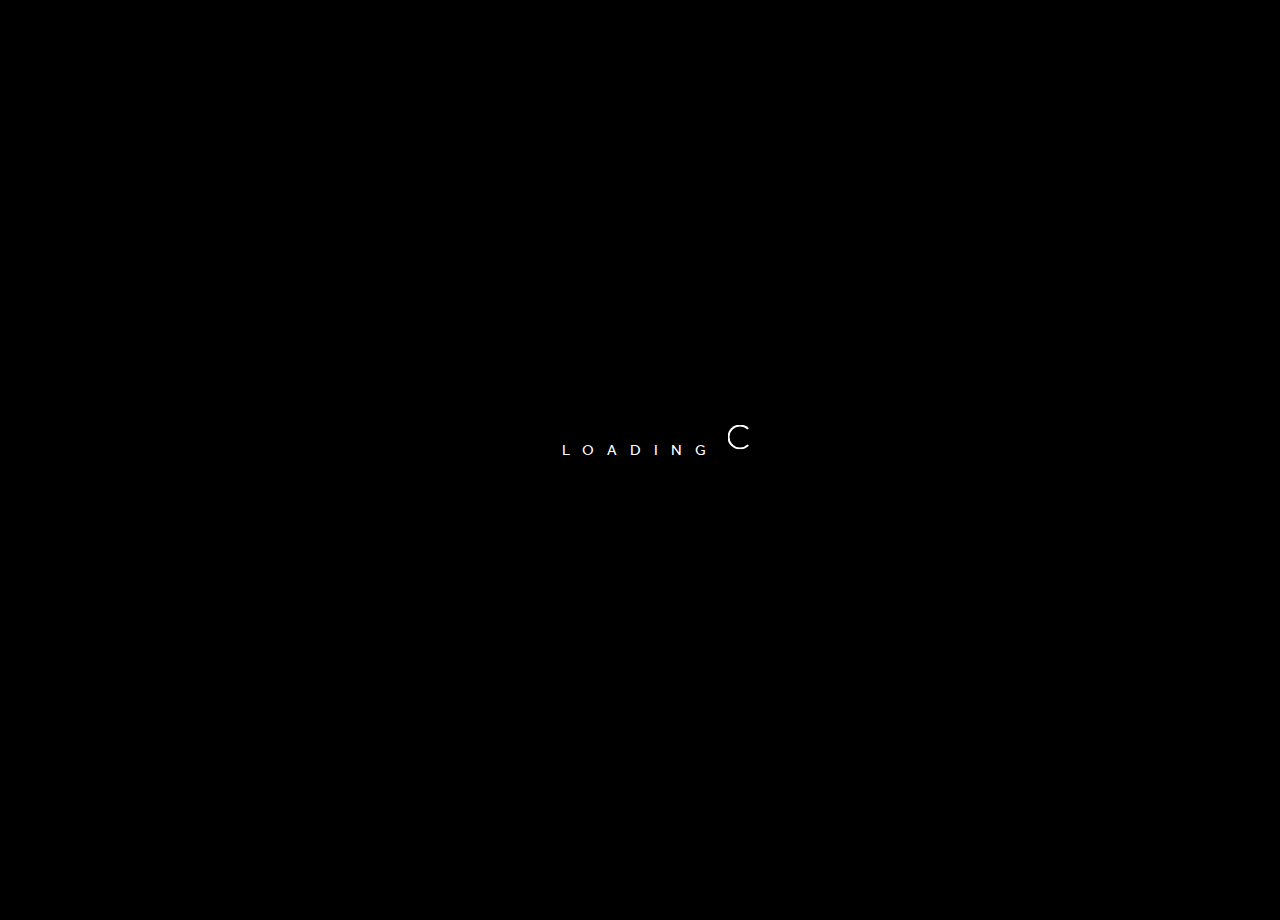
<file: index.html>
<!DOCTYPE HTML>
<html lang="en-US" class="fullscreen">
    <!-- Begin Head -->
    <head>
        <meta name="google-site-verification" content="aRFl4Ww-EjZoLYfCzaMhDzOORpiDjX40I6TRTCgKIk4" />
        <meta charset="utf-8">
        <title>Koushambha Pix | Home</title>
        <!-- Begin Meta Tags -->
        <meta name="viewport" content="width=device-width, initial-scale=1, shrink-to-fit=no"/>
        <meta name="description" content="Koushambha Pix is an online portfolio of Koushambha Das"/>
        <meta name="keywords" content="kousambhapix, koushambha pix, koushambha das, koushambha portfolio, photography"/>
        <meta name="author" content="uiuxarghya"/>
        <!-- End Meta Tags -->
        <link rel="shortcut icon" type="image/png" href="icon.png"/>
        <link rel="icon" href="icon.png" sizes="32x32"/>
        <!-- Begin Stylesheets -->
        <link type="text/css" rel="stylesheet" href="css/reset.css">
        <link type="text/css" rel="stylesheet" href="includes/fontawesome/icons.css">
        <link type="text/css" rel="stylesheet" href="js/custom-scrollbar/custom-scrollbar.css">
        <link type="text/css" rel="stylesheet" href="js/magnific-popup/magnific-popup.css">
        <link type="text/css" rel="stylesheet" href="js/flexslider/flexslider.css">
        <link type="text/css" rel="stylesheet" href="js/kenburns/kenburns.css">
        <link type="text/css" rel="stylesheet" href="js/swiper/swiper.css">
        <link type="text/css" rel="stylesheet" href="css/styles.css">
        <link type="text/css" rel="stylesheet" href="css/dark.css">
        <!-- End Stylesheets -->
    </head>
    <!-- End Head -->
    <!-- Begin Body -->
    <body class="fullscreen">
        <!-- Begin Loader -->
        <div class="preloader">
            <p>LOADING</p>
            <span class="circle"></span>
        </div>
        <!-- End Loader -->
        <!-- Begin Header -->
        <header>
            <!-- Begin Logo -->
            <div class="logo">
                <a href="index.html">
                    <img src="images/logo.svg" alt="">
                </a>
            </div>
            <!-- End Logo -->
            <!-- Begin Mobile Nav Icon -->
            <span class="menu-icon">
                <span></span>
                <span></span>
                <span></span>
            </span>
            <!-- End Mobile Nav Icon -->
            <!-- Begin Navigation -->
            <nav>
                <ul>
                    <li>
                        <a class="active" href="#">Home</a>
                    <li class="mega-menu three-columns">
                        <a href="gallery.html">Gallery</a>
                    </li>
                    <li>
                        <a href="about.html">About Me</a>
                    </li>
                </ul>
            </nav>
            <!-- End Navigation -->
        </header>
        <!-- End Header -->
        <!-- Begin Main -->
        <main>
            <div class="portfolio horizontal-slider centered">
                <div class="swiper-container" id="swiper-centered-1">
                    <div class="swiper-wrapper">
                        <article class="swiper-slide">
                            <figure>
                                <img src="images/h1.webp" alt="">
                            </figure>
                            <a href="portfolio-single1.html" class="overlay">
                                <h2 class="title">The Sky</h2>
                                <span class="categories">
                                    <span>Nature</span>
                                </span>
                            </a>
                        </article>
                        <article class="swiper-slide">
                            <figure>
                                <img src="images/h2.webp" alt="">
                            </figure>
                            <a href="portfolio-single1.html" class="overlay">
                                <h2 class="title">Amazing Cat</h2>
                                <span class="categories">
                                    <span>Animals</span>
                                </span>
                            </a>
                        </article>
                        <article class="swiper-slide active">
                            <figure>
                                <img src="images/h3.webp" alt="">
                            </figure>
                            <a href="portfolio-single1.html" class="overlay">
                                <h2 class="title">Swastik Sign</h2>
                                <span class="categories">
                                    <span>Religious</span>
                                </span>
                            </a>
                        </article>
                        <article class="swiper-slide">
                            <figure>
                                <img src="images/h4.webp" alt="">
                            </figure>
                            <a href="portfolio-single1.html" class="overlay">
                                <h2 class="title">Temple</h2>
                                <span class="categories">
                                    <span>Religious</span>
                                </span>
                            </a>
                        </article>
                        <article class="swiper-slide">
                            <figure>
                                <img src="images/h5.webp" alt="">
                            </figure>
                            <a href="portfolio-single1.html" class="overlay">
                                <h2 class="title">Exotic Kebab</h2>
                                <span class="categories">
                                    <span>Food , Outdoors</span>
                                </span>
                            </a>
                        </article>
                        <article class="swiper-slide">
                            <figure>
                                <img src="images/h6.webp" alt="">
                            </figure>
                            <a href="portfolio-single1.html" class="overlay">
                                <h2 class="title">Farmer</h2>
                                <span class="categories">
                                    <span>Countryside</span>
                                </span>
                            </a>
                        </article>
                        <article class="swiper-slide">
                            <figure>
                                <img src="images/h7.webp" alt="">
                            </figure>
                            <a href="portfolio-single1.html" class="overlay">
                                <h2 class="title">Green Glass</h2>
                                <span class="categories">
                                <span>Object , Macro</span>
                                </span>
                            </a>
                        </article>
                        <article class="swiper-slide">
                            <figure>
                                <img src="images/h8.webp" alt="">
                            </figure>
                            <a href="portfolio-single1.html" class="overlay">
                                <h2 class="title">The lazy Cat</h2>
                                <span class="categories">
                                    <span>Animals</span>
                                </span>
                            </a>
                        </article>
                        <article class="swiper-slide">
                            <figure>
                                <img src="images/h9.webp" alt="">
                            </figure>
                            <a href="portfolio-single1.html" class="overlay">
                                <h2 class="title">In the Darkness</h2>
                                <span class="categories">
                                <span>Buildings , Dark</span>
                                </span>
                            </a>
                        </article>
                        <article class="swiper-slide">
                            <figure>
                                <img src="images/h10.webp" alt="">
                            </figure>
                            <a href="portfolio-single1.html" class="overlay">
                                <h2 class="title">The Mighty Hand</h2>
                                <span class="categories">
                                    <span>Self</span>
                                </span>
                            </a>
                        </article>
                    </div>
                </div>
            </div>
        </main>
        <!-- End Main -->
        <!-- Begin Footer -->
        <footer>
            <div class="copyrights">
                <p>
                    © 2021 KOUSHAMBHA.PIX | Designed 🎨 and Coded 💻 by <a href="https://github.com/uiuxarghya" target="_blank">uiuxarghya</a>
                    .
                </p>
            </div>
            <div class="social-links icons">
                <ul>
                    <li>
                        <a href="https://www.facebook.com/koushambha/" class="icons-facebook"></a>
                    </li>
                    <li>
                        <a href="https://www.instagram.com/koushambha/" class="icons-instagram"></a>
                    </li>
                </ul>
            </div>
        </footer>
        <!-- End Footer -->
        <!-- Begin JavaScript -->
        <script src="js/jquery.js"></script>
        <script src="js/modernizr.js"></script>
        <script src="js/easing.js"></script>
        <script src="js/imagesloaded.js"></script>
        <script src="js/fitvids.js"></script>
        <script src="js/yt-player.js"></script>
        <script src="js/appear.js"></script>
        <script src="js/magnific-popup/magnific-popup.js"></script>
        <script src="js/custom-scrollbar/custom-scrollbar.js"></script>
        <script src="js/flexslider/flexslider.js"></script>
        <script src="js/kenburns/kenburns.js"></script>
        <script src="js/swiper/swiper.js"></script>
        <script src="js/isotope.js"></script>
        <script src="js/scripts.js"></script>
        <!-- End JavaScript -->
    </body>
    <!-- End Body -->
</html>
</file>
<file: js/kenburns/kenburns.css>
@-webkit-keyframes right {
    from {
        -webkit-transform: translateX(calc((-4vw + -4vh + -4%)/3)) rotate(0.01deg);
        transform: translateX(calc((-4vw + -4vh + -4%)/3)) rotate(0.01deg);
        -ms-transform: translateX(-4%);
    }

    to {
        -webkit-transform: translateX(calc((4vw + 4vh + 4%)/3)) rotate(0.01deg);
        transform: translateX(calc((4vw + 4vh + 4%)/3)) rotate(0.01deg);
        -ms-transform: translateX(4%);
    }
}

@keyframes right {
    from {
        -webkit-transform: translateX(calc((-4vw + -4vh + -4%)/3)) rotate(0.01deg);
        transform: translateX(calc((-4vw + -4vh + -4%)/3)) rotate(0.01deg);
        -ms-transform: translateX(-4%);
    }

    to {
        -webkit-transform: translateX(calc((4vw + 4vh + 4%)/3)) rotate(0.01deg);
        transform: translateX(calc((4vw + 4vh + 4%)/3)) rotate(0.01deg);
        -ms-transform: translateX(4%);
    }
}

@-webkit-keyframes left {
    from {
        -webkit-transform: translateX(calc((4vw + 4vh + 4%)/3)) rotate(0.01deg);
        transform: translateX(calc((4vw + 4vh + 4%)/3)) rotate(0.01deg);
        -ms-transform: translateX(4%);
    }

    to {
        -webkit-transform: translateX(calc((-4vw + -4vh + -4%)/3)) rotate(0.01deg);
        transform: translateX(calc((-4vw + -4vh + -4%)/3)) rotate(0.01deg);
        -ms-transform: translateX(-4%);
    }
}

@keyframes left {
    from {
        -webkit-transform: translateX(calc((4vw + 4vh + 4%)/3)) rotate(0.01deg);
        transform: translateX(calc((4vw + 4vh + 4%)/3)) rotate(0.01deg);
        -ms-transform: translateX(4%);
    }

    to {
        -webkit-transform: translateX(calc((-4vw + -4vh + -4%)/3)) rotate(0.01deg);
        transform: translateX(calc((-4vw + -4vh + -4%)/3)) rotate(0.01deg);
        -ms-transform: translateX(-4%);
    }
}

@-webkit-keyframes down {
    from {
        -webkit-transform: translateY(calc((-4vw + -4vh + -4%)/3)) rotate(0.01deg);
        transform: translateY(calc((-4vw + -4vh + -4%)/3)) rotate(0.01deg);
        -ms-transform: translateY(-4%);
    }

    to {
        -webkit-transform: translateY(calc((4vw + 4vh + 4%)/3)) rotate(0.01deg);
        transform: translateY(calc((4vw + 4vh + 4%)/3)) rotate(0.01deg);
        -ms-transform: translateY(4%);
    }
}

@keyframes down {
    from {
        -webkit-transform: translateY(calc((-4vw + -4vh + -4%)/3)) rotate(0.01deg);
        transform: translateY(calc((-4vw + -4vh + -4%)/3)) rotate(0.01deg);
        -ms-transform: translateY(-4%);
    }

    to {
        -webkit-transform: translateY(calc((4vw + 4vh + 4%)/3)) rotate(0.01deg);
        transform: translateY(calc((4vw + 4vh + 4%)/3)) rotate(0.01deg);
        -ms-transform: translateY(4%);
    }
}

@-webkit-keyframes up {
    from {
        -webkit-transform: translateY(calc((4vw + 4vh + 4%)/3)) rotate(0.01deg);
        transform: translateY(calc((4vw + 4vh + 4%)/3)) rotate(0.01deg);
        -ms-transform: translateY(4%);
    }

    to {
        -webkit-transform: translateY(calc((-4vw + -4vh + -4%)/3)) rotate(0.01deg);
        transform: translateY(calc((-4vw + -4vh + -4%)/3)) rotate(0.01deg);
        -ms-transform: translateY(-4%);
    }
}

@keyframes up {
    from {
        -webkit-transform: translateY(calc((4vw + 4vh + 4%)/3)) rotate(0.01deg);
        transform: translateY(calc((4vw + 4vh + 4%)/3)) rotate(0.01deg);
        -ms-transform: translateY(4%);
    }

    to {
        -webkit-transform: translateY(calc((-4vw + -4vh + -4%)/3)) rotate(0.01deg);
        transform: translateY(calc((-4vw + -4vh + -4%)/3)) rotate(0.01deg);
        -ms-transform: translateY(-4%);
    }
}

@-webkit-keyframes out {
    from {
        -webkit-transform: scale(1.15);
        transform: scale(1.15);
    }

    to {
        -webkit-transform: scale(1);
        transform: scale(1);
    }
}

@keyframes out {
    from {
        -webkit-transform: scale(1.15);
        transform: scale(1.15);
    }

    to {
        -webkit-transform: scale(1);
        transform: scale(1);
    }
}

@-webkit-keyframes in {
    from {
        -webkit-transform: scale(1);
        transform: scale(1);
    }

    to {
        -webkit-transform: scale(1.15);
        transform: scale(1.15);
    }
}

@keyframes in {
    from {
        -webkit-transform: scale(1);
        transform: scale(1);
    }

    to {
        -webkit-transform: scale(1.15);
        transform: scale(1.15);
    }
}

.slideshow.kenburns {
}

.slideshow.kenburns #slides {
    position: fixed;
    width: 1px;
    height: 1px;
    left: -9999px;
}

.slideshow.kenburns #slideshow {
    position: absolute;
    overflow: hidden;
    top: 0;
    left: 0;
    right: 0;
    bottom: 0;
}

#slideshow .slide, #slideshow span.background, #slideshow .static-content {
    display: block;
    position: absolute;
    top: 0;
    left: 0;
    right: 0;
    bottom: 0;
}

#slideshow .slide span.background {
    background-size: cover;
    background-position: center;
}

#slideshow .slide span.background.animate.right, #slideshow .slide span.background.animate.left {
    left: calc((-4vw + -4vh + -4%)/3);
    right: calc((-4vw + -4vh + -4%)/3);
}

#slideshow .slide span.background.animate.up, #slideshow .slide span.background.animate.down {
    top: calc((-4vw + -4vh + -4%)/3);
    bottom: calc((-4vw + -4vh + -4%)/3);
}

#slideshow span.background.animate {
    -webkit-animation-fill-mode: forwards;
    animation-fill-mode: forwards;
    -webkit-animation-timing-function: linear;
    animation-timing-function: linear;
}

#slideshow span.background.animate.right {
    -webkit-animation-name: right;
    animation-name: right;
}

#slideshow span.background.animate.left {
    -webkit-animation-name: left;
    animation-name: left;
}

#slideshow span.background.animate.up {
    -webkit-animation-name: up;
    animation-name: up;
}

#slideshow span.background.animate.down {
    -webkit-animation-name: down;
    animation-name: down;
}

#slideshow span.background.animate.in {
    -webkit-animation-name: in;
    animation-name: in;
}

#slideshow span.background.animate.out {
    -webkit-animation-name: out;
    animation-name: out;
}

#slideshow span.background.animate.paused {
    -webkit-animation-play-state: paused;
    animation-play-state: paused;
}
</file>
<file: css/styles.css>
/*
Template Name: Uno
Template URL: https://www.codesymbol.com/templates/uno/demo/
Version: 2.0
Author: CodeSymbol
Author URL: https://themeforest.net/user/codesymbol/

1.  Basics
2.  Elements
3.  Header
4.  Footer
5.  Pages
6.  Gallery
7.  Portfolio
8.  Pages
9.  Blog
10. Transitions
11. Media Quieries
*/
/*
================================================================
================================================================
	Basics
================================================================
================================================================
*/
/* ---------------------- */
/* Global                 */
/* ---------------------- */
@font-face {
    font-family: 'effra';
    src: url('../includes/font/effra-regular.eot');
    src: url('../includes/font/effra-regular.eot?#iefix') format('embedded-opentype'), url('../includes/font/effra-regular.woff') format('woff'), url('../includes/font/effra-regular.ttf') format('truetype'), url('../includes/font/effra-regular.svg#effraregular') format('svg');
}

@font-face {
    font-family: 'effra_bold';
    src: url('../includes/font/effra-bold.eot');
    src: url('../includes/font/effra-bold.eot?#iefix') format('embedded-opentype'), url('../includes/font/effra-bold.woff') format('woff'), url('../includes/font/effra-bold.ttf') format('truetype'), url('../includes/font/effra-bold.svg#effrabold') format('svg');
}

html {
    position: relative;
}

body {
    position: relative;
    padding: 0 50px;
    font-size: 14px;
    line-height: 26px;
    letter-spacing: 0px;
    overflow-x: hidden;
    z-index: 0;
    font-family: effra, arial;
}

p {
    -webkit-font-smoothing: antialiased;
}

a {
}

ul {
    font-size: 0;
}

ul li {
    font-size: 14px;
}

h1, h2, h3, h4, h5, h6 {
    font-family: effra_bold, effra;
    margin-bottom: 20px;
    letter-spacing: 4px;
    text-transform: uppercase;
}

h1 {
    font-size: 48px;
    line-height: 52px;
}

h2 {
    font-size: 32px;
    line-height: 42px;
}

h3 {
    font-size: 20px;
    line-height: 35px;
}

h4 {
    font-size: 18px;
    line-height: 31px;
}

h5 {
    font-size: 14px;
    line-height: 25px;
}

h6 {
    font-size: 13px;
    line-height: 20px;
}

/* ---------------------- */
/* Defaults               */
/* ---------------------- */
/* Global */
body.fullscreen, html.fullscreen {
    width: 100%;
    height: 100%;
    overflow: hidden;
}

main {
    position: relative;
    z-index: 1;
}

body.fullscreen main, html.fullscreen main {
    width: 100%;
    height: calc(100vh - 200px);
    overflow: hidden;
    padding: 0;
}

body:not(.fullscreen) main {
    padding: 25px;
}

body:not(.fullscreen) main.extra-padding {
    padding: 75px 25px;
}

body:not(.fullscreen) main .inner-container {
    width: 1100px;
    margin: 0 auto;
}

body:not(.fullscreen) main .inner-container::after {
    content: "";
    display: block;
    clear: both;
}

main p {
    margin-bottom: 25px;
    letter-spacing: 1px;
}

main a {
}

main img {
    max-width: 100%;
    height: auto;
}

main dl {
    margin-bottom: 20px;
}

main dl dd {
    margin-left: 20px;
}

main em {
    font-style: italic;
}

main small {
    font-size: 11px;
}

main sub {
    vertical-align: sub;
}

main sup, main b {
    vertical-align: super;
}

p:empty {
    display: none
}

.font-bold {
    font-family: effra_bold, effra;
}

.has-background {
    background-position: center;
    background-size: cover;
}

/* Preloader */
@-webkit-keyframes rotate {
    0% {
        -webkit-transform: rotate(0deg);
        -ms-transform: rotate(0deg);
        transform: rotate(0deg)
    }

    100% {
        -webkit-transform: rotate(360deg);
        -ms-transform: rotate(360deg);
        transform: rotate(360deg)
    }
}

@-moz-keyframes rotate {
    0% {
        -webkit-transform: rotate(0deg);
        -ms-transform: rotate(0deg);
        transform: rotate(0deg)
    }

    100% {
        -webkit-transform: rotate(360deg);
        -ms-transform: rotate(360deg);
        transform: rotate(360deg)
    }
}

@keyframes rotate {
    0% {
        -webkit-transform: rotate(0deg);
        -ms-transform: rotate(0deg);
        transform: rotate(0deg)
    }

    100% {
        -webkit-transform: rotate(360deg);
        -ms-transform: rotate(360deg);
        transform: rotate(360deg)
    }
}

.preloader {
    position: fixed;
    height: 100%;
    width: 100%;
    top: 0;
    left: 0;
    z-index: 999;
}

body.loaded .preloader {
    display: none;
}

.preloader p {
    position: absolute;
    top: 50%;
    left: 50%;
    font-size: 15px;
    margin: 0;
    letter-spacing: 13px;
    -webkit-transform: translate(-50%,-50%);
    -ms-transform: translate(-50%,-50%);
    transform: translate(-50%,-50%);
}

.preloader .circle {
    position: absolute;
    display: inline-block;
    width: 25px;
    height: 25px;
    top: 48.6%;
    left: 80%;
    left: -webkit-calc(50% + 100px);
    left: -moz-calc(50% + 100px);
    left: calc(50% + 100px);
    border-radius: 50%;
    border: 2px solid;
    border-right-color: transparent;
    background-color: transparent;
    -webkit-transform: translate(-50%,-50%);
    -ms-transform: translate(-50%,-50%);
    transform: translate(-50%,-50%);
    -webkit-animation-duration: .65s;
    animation-duration: .65s;
    -webkit-animation-iteration-count: infinite;
    animation-iteration-count: infinite;
    -webkit-animation-name: rotate;
    animation-name: rotate;
    -webkit-animation-timing-function: linear;
    animation-timing-function: linear;
}

/* Screen Reader */
.screen-reader-text {
    display: none;
}

/* Alignments */
.alignleft {
    float: left;
    margin: 0 20px 20px 0;
}

.alignright {
    float: right;
    margin: 0 0 20px 20px;
}

.aligncenter {
    text-align: center;
    margin: 20px auto;
    display: block;
}

.alignwide {
    margin-left: 0;
    width: 100%;
}

.alignwide img, .alignfull img {
    display: block;
    margin: 0 auto;
}

.alignfull {
    width: auto;
    max-width: 100%;
}

/* reCAPTCHA */
.grecaptcha-badge {
    display: none!important;
}

.grecaptcha-badge.vis {
    display: block!important;
}

/* Lists */
main ul {
    margin-bottom: 15px;
    list-style: disc;
}

main ul ul {
    margin-left: 15px;
    margin-bottom: 0;
}

main ul li, main ol ul > li {
    list-style: disc;
    margin-left: 1px;
    list-style-position: inside;
}

main ol {
    margin-bottom: 15px;
    list-style: decimal;
}

main ol ol {
    margin-left: 15px;
    margin-bottom: 0;
}

main ol li, main ul ol > li {
    list-style: decimal;
    margin-left: 1px;
    list-style-position: inside;
}

main ul ol, main ol ul {
    margin-bottom: 0;
}

/* Blockquote */
main blockquote {
    font-size: 18px;
    line-height: 26px;
    position: relative;
    padding: 31px;
    cursor: default;
    text-align: center;
    margin: 0 0 20px;
}

main blockquote p:last-of-type {
    margin: 0;
}

main blockquote cite {
    margin-top: 16px;
    display: block;
    font-size: 11px;
    text-align: center;
}

/* Code & Pre */
code {
    padding: 20px;
    display: block;
    margin: 10px 0;
}

/* Table & Calendar */
main table {
    margin-bottom: 20px;
    width: 100%;
}

main table th {
    text-align: left;
    margin: 1px 1px;
    border: 1px solid;
    padding: 5px 10px;
}

main table td {
    margin: 1px 1px;
    border: 1px solid;
    padding: 5px 10px;
}

/* Image & Gallery & Figures */
img.full {
    display: block;
    width: 100%;
    max-width: 100%;
    height: auto;
}

img.alignleft, img.alignright {
    margin-top: 8px;
}

figure {
    position: relative;
}

figure figcaption {
    position: absolute;
    left: 50%;
    bottom: 10px;
    padding: 10px 15px;
    font-size: 13px;
    opacity: 1;
    cursor: default;
    text-align: center;
    pointer-events: none;
    -webkit-transform: translate(-50%, 0);
    -moz-transform: translate(-50%, 0);
    transform: translate(-50%, 0);
}

figure figcaption.adjusted {
    width: 90%;
}

/* Placholder */
form input::-webkit-input-placeholder, form textarea::-webkit-input-placeholder {
    opacity: 1;
}

form input::-moz-placeholder, form textarea::-moz-placeholder {
    opacity: 1;
}

form input:-ms-input-placeholder, form textarea:-ms-input-placeholder {
    opacity: 1;
}

/*
================================================================
================================================================
	Header
================================================================
================================================================
*/
/* ---------------------- */
/* Global                 */
/* ---------------------- */
header {
    position: relative;
    height: 120px;
}

header a {
}

/* ---------------------- */
/* Logo                   */
/* ---------------------- */
header .logo {
    position: relative;
    float: left;
    height: 100px;
    line-height: 100px;
    display: block;
}

header .logo a {
    display: inline-block;
    max-height: 100px;
}

header .logo img {
    max-height: 50px;
    width: auto;
}

header.showNav .logo {
    position: absolute;
    left: 50px;
    top: 0;
}

/* ----------------------  */
/* Navigation - Main Links */
/* ----------------------  */
header > nav {
    float: right;
    height: 100px;
}

header > nav > ul {
    height: 100px;
    display: table;
}

header > nav > ul > li {
    position: relative;
    display: table-cell;
    max-height: 100px;
    vertical-align: middle;
}

header > nav > ul > li > a {
    padding: 0 22px 42px;
}

header > nav > ul > li:last-child > a {
    padding-right: 0;
}

/* ----------------------                  */
/* Navigation - Dropdown Small (1st Level) */
/* ----------------------                  */
header > nav > ul > li:not(.mega-menu) ul {
    position: absolute;
    width: 210px;
    padding: 0;
    top: 100px;
    left: 50%;
    display: none;
    opacity: 0;
    z-index: 99;
    box-shadow: 3px 2px 7px 1px rgba(0,0,0,0.35);
    -webkit-transform: translate(-50% , 0);
    -moz-transform: translate(-50% , 0);
    transform: translate(-50% , 0);
}

header > nav > ul > li:not(.mega-menu) li {
    position: relative;
    display: block;
    padding: 0 30px 5px;
}

header > nav > ul > li:not(.mega-menu) li:first-child {
    padding: 20px 30px 5px;
}

header > nav > ul > li:not(.mega-menu) li:last-child {
    padding: 0 30px 22px;
}

header > nav > ul > li:not(.mega-menu) li.menu-item-has-children::before {
    position: absolute;
    content: "\f054";
    top: 9px;
    right: 15px;
    font-size: 8px;
    color: inherit;
    font-family: 'fontawesome' !important;
    speak: none;
    line-height: 1;
    -webkit-font-smoothing: antialiased;
    -moz-osx-font-smoothing: grayscale;
}

header > nav > ul > li:not(.mega-menu) li.menu-item-has-children:first-child::before {
    top: 29px;
}

header > nav > ul > li:not(.mega-menu) li a {
    display: block;
}

/* ----------------------                    */
/* Navigation - Dropdown Small (More Levels) */
/* ----------------------                    */
header > nav > ul > li:not(.mega-menu) ul ul {
    top: -20px;
    left: 100%;
    display: none;
    opacity: 0;
    transform: none;
    border-left: 1px solid transparent;
}

header > nav > ul > li:not(.mega-menu) ul li:first-child ul {
    top: 0;
}

header > nav > ul > li:not(.mega-menu) ul ul li {
}

header > nav > ul > li:not(.mega-menu).left > ul {
    left: auto;
    right: 0;
    transform: none;
}

header > nav > ul > li:not(.mega-menu).left ul ul, header > nav > ul > li:not(.mega-menu).left ul ul ul {
    left: -210px;
    border-left: 0;
    border-right: 2px solid transparent;
}

/* ----------------------   */
/* Navigation - Mega Menu   */
/* ----------------------   */
header > nav > ul > li.mega-menu {
    position: static;
}

header > nav > ul > li.mega-menu > ul {
    position: absolute;
    display: none;
    opacity: 0;
    width: 100%;
    top: 100px;
    left: 0;
    padding: 60px;
    z-index: 99;
    text-align: center;
    box-shadow: 3px 2px 7px 1px rgba(0,0,0,0.35);
}

header > nav > ul > li.mega-menu > ul > li {
    display: inline-block;
    padding: 0 50px 0;
    background-color: transparent;
    min-width: 320px;
}

header > nav > ul > li.mega-menu.three-columns > ul > li {
}

header > nav > ul > li.mega-menu.four-columns > ul > li {
    min-width: 240px;
    padding: 0 30px 0;
}

header > nav > ul > li.mega-menu > ul > li:first-child {
    padding-left: 0;
}

header > nav > ul > li.mega-menu > ul > li:last-child {
    padding-right: 0;
}

header > nav > ul > li.mega-menu > ul h2 {
    font-size: 18px;
    line-height: 30px;
    margin-bottom: 15px;
    padding-bottom: 15px;
    position: relative;
    text-align: left;
    border-bottom: 1px solid;
}

header > nav > ul > li.mega-menu > ul ul {
    position: relative;
    width: auto;
    padding: 0;
    top: auto;
    left: auto;
    opacity: 1;
    display: block;
    z-index: auto;
    box-shadow: none;
    border-left: 0;
    text-align: left;
}

header > nav > ul > li.mega-menu > ul > li li:first-child, header > nav > ul > li.mega-menu > ul > li li {
    padding: 0 0 5px 14px;
    background-color: transparent;
    position: relative;
}

header > nav > ul > li.mega-menu > ul > li li::before {
    position: absolute;
    content: "";
    top: 14px;
    left: 0;
    width: 5px;
    height: 1px;
}

/* ----------------------   */
/* Navigation (Responsive)  */
/* ----------------------   */
@-webkit-keyframes fadeNav {
    0% {
        opacity: 0
    }

    100% {
        opacity: 1
    }
}

@-moz-keyframes fadeNav {
    0% {
        opacity: 0
    }

    100% {
        opacity: 1
    }
}

@keyframes fadeNav {
    0% {
        opacity: 0
    }

    100% {
        opacity: 1
    }
}

header .menu-icon {
    position: relative;
    display: none;
    top: 45px;
    right: 0;
    width: 32px;
    height: 21px;
    cursor: pointer;
    z-index: 100;
    float: right;
}

header .menu-icon span {
    position: absolute;
    display: block;
    width: 65%;
    height: 2px;
    top: 9px;
    right: 0;
}

header .menu-icon span:nth-child(1) {
    top: 0;
}

header .menu-icon span:nth-child(2) {
    top: 7px;
}

header .menu-icon span:nth-child(3) {
    top: 14px;
}

header.showNav {
    position: relative;
    top: 0;
    left: 0;
    width: 100%;
    min-height: 100%;
    padding: 0;
    z-index: 99;
}

header.showNav .menu-icon {
    position: absolute;
    width: 32px;
    height: 22px;
    right: 50px;
    top: 16px;
}

header.showNav .menu-icon span {
    width: 55%;
    top: 10px;
}

header.showNav .menu-icon span:nth-child(1), header.showNav .menu-icon span:nth-child(2), header.showNav .menu-icon span:nth-child(3) {
    top: 9px;
    transform: rotate(45deg);
}

header.showNav .menu-icon span:nth-child(3) {
    transform: rotate(-45deg);
}

header.showNav nav {
    position: relative;
    z-index: 99;
    opacity: 1;
    display: block;
    overflow: auto;
    overflow-x: hidden;
    -webkit-animation: fadeNav 0.5s;
    -moz-animation: fadeNav 0.5s;
    -o-animation: fadeNav 0.5s;
    animation: fadeNav 0.5s;
}

/* ---------------------- */
/* Hover Effects          */
/* ---------------------- */
@-webkit-keyframes showDropdowns {
    0% {
        opacity: 0;
    }

    100% {
        opacity: 1;
    }
}

@-moz-keyframes showDropdowns {
    0% {
        opacity: 0;
    }

    100% {
        opacity: 1;
    }
}

@keyframes showDropdowns {
    0% {
        opacity: 0;
    }

    100% {
        opacity: 1;
    }
}

header:not(.showNav) > nav > ul li:hover > ul {
    opacity: 1;
    display: block;
    -webkit-animation-duration: 0.5s;
    -moz-animation-duration: 0.5s;
    animation-duration: 0.5s;
    -webkit-animation-timing-function: ease;
    animation-timing-function: ease;
    -webkit-animation-name: showDropdowns;
    animation-name: showDropdowns;
}

header:not(.showNav) > nav > ul > li.mega-menu > ul li:hover > ul {
    -webkit-animation-name: none;
    animation-name: none;
}

header:not(.showNav) > nav > ul li:hover > a, header:not(.showNav) > nav > ul > li:not(.mega-menu) li.menu-item-has-children:hover::before {
}

header:not(.showNav) > nav > ul > li.mega-menu > ul > li li:hover::before {
}

header > nav > ul > li a.active {
}

/*
================================================================
================================================================
    Footer
================================================================
================================================================
*/
/* ---------------------- */
/* Global                 */
/* ---------------------- */
footer {
    position: relative;
    height: 100px;
}

/* ---------------------- */
/* Copyrights             */
/* ---------------------- */
footer .copyrights {
    position: relative;
    float: left;
    height: 100px;
    display: table;
    max-width: 50%;
    overflow: hidden;
}

footer .copyrights p {
    display: table-cell;
    vertical-align: middle;
    font-size: 13px;
}

/* ---------------------- */
/* Social Icons           */
/* ---------------------- */
footer .social-links {
    position: relative;
    float: right;
    height: 100px;
    max-width: 50%;
    overflow: hidden;
}

footer .social-links ul {
    position: relative;
    height: 100px;
    display: table;
}

footer .social-links ul li {
    display: table-cell;
    vertical-align: middle;
    padding: 0 10px 0;
}

footer .social-links ul li:first-child {
    padding-left: 0;
}

footer .social-links ul li:last-child {
    padding-right: 0;
}

footer .social-links ul li a {
}

footer .social-links ul li a:hover {
}

/*
================================================================
================================================================
    Elements
================================================================
================================================================
*/
/* ---------------------- */
/* Custom Scrollbar       */
/* ---------------------- */
.mCSB_horizontal.mCSB_inside > .mCSB_container {
    height: 100%;
}

.mCSB_scrollTools.mCSB_scrollTools_horizontal {
    opacity: 0!important;
    visibility: hidden;
}

/* ---------------------- */
/* Background Video       */
/* ---------------------- */
.yt-bgvideo .player {
    width: 100%;
    height: 100%;
    top: 0;
    left: 0;
    overflow: hidden;
}

.yt-bgvideo .inline-YTPlayer, .yt-bgvideo .playerBox {
    width: 100%!important;
    height: 100%!important;
    margin-top: 0!important;
    margin-left: 0!important;
}

.yt-bgvideo .inlinePlayButton, .yt-bgvideo .loading {
    display: none!important;
}

/* ---------------------- */
/* MagnifiPopUp           */
/* ---------------------- */
.mfp-bg.mfp-with-zoom.mfp-ready {
    opacity: 0.9;
}

.mfp-title {
    padding: 3px 5px;
    text-align: center;
}

.mfp-image-holder .mfp-close, .mfp-iframe-holder .mfp-close {
    width: 40px;
    height: 40px;
    opacity: 1;
    padding: 0;
    top: 17px;
    right: -18px;
    line-height: 40px;
    text-align: center;
    cursor: pointer;
}

.mfp-container .arrow-left, .mfp-container .arrow-right {
    font-family: 'fontawesome';
    display: block;
    position: absolute;
    width: 40px;
    height: 40px;
    top: 50%;
    line-height: 40px;
    font-size: 12px;
    z-index: 10045;
    opacity: 1;
    cursor: pointer;
    -webkit-font-smoothing: antialiased;
    -moz-osx-font-smoothing: grayscale;
}

.mfp-container .arrow-left {
    left: 50px;
}

.mfp-container .arrow-left::before {
    content: "\f053";
}

.mfp-container .arrow-right {
    right: 50px;
}

.mfp-container .arrow-right::before {
    content: "\f054";
}

.mfp-figure figcaption {
    position: relative;
    left: auto;
    bottom: auto;
    padding: 0;
    font-size: 13px;
    opacity: 1;
    cursor: default;
    text-align: center;
    pointer-events: unset;
    background-color: transparent;
    -webkit-transform: none;
    -moz-transform: none;
    transform: none;
}

/* ---------------------- */
/* Columns                */
/* ---------------------- */
.row {
    position: relative;
}

.row::after {
    content: "";
    display: block;
    clear: both;
}

.row.full {
    width: 100%;
}

.row.boxed {
    width: 1100px;
    margin: 0 auto;
}

.row .column {
    position: relative;
    display: block;
    float: left;
}

.row.space .column {
    margin: 0 4% 30px 0;
}

.row.space .column.full {
    width: 100%;
    margin: 0;
}

.row.space .column.one-half {
    width: 48%;
}

.row.space .column.one-third {
    width: 30.666%;
}

.row.space .column.one-fourth {
    width: 22%;
}

.row.space .column.one-fifth {
    width: 16.8%;
}

.row.space .column.two-third {
    width: 65.333%;
}

.row.space .column.two-fourth {
    width: 48%;
}

.row.space .column.two-fifth {
    width: 37.6%;
}

.row.space .column.three-fourth {
    width: 74%;
}

.row.space .column.three-fifth {
    width: 58.4%;
}

.row.space .column.last {
    margin: 0 0 30px 0;
}

.row.no-space .column {
    margin: 0;
}

.row.no-space .column.full {
    width: 100%;
}

.row.no-space .column.one-half {
    width: 50%;
}

.row.no-space .column.one-third {
    width: ‭33.333%;
}

.row.no-space .column.one-fourth {
    width: 25%;
}

.row.no-space .column.one-fifth {
    width: 20%;
}

.row.no-space .column.two-third {
    width: ‭66.666%;
}

.row.no-space .column.two-fourth {
    width: 50%;
}

.row.no-space .column.two-fifth {
    width: 40%;
}

.row.no-space .column.three-fourth {
    width: 75%;
}

.row.no-space .column.three-fifth {
    width: 60%;
}

/* ---------------------- */
/* Dividers               */
/* ---------------------- */
.divider10, .divider20, .divider30, .divider40, .divider50, .divider60, .divider70, .divider80, .divider90, .divider100 {
    display: block;
    clear: both;
}

.divider10 {
    height: 10px;
}

.divider20 {
    height: 20px;
}

.divider30 {
    height: 30px;
}

.divider40 {
    height: 40px;
}

.divider50 {
    height: 50px;
}

.divider60 {
    height: 60px;
}

.divider70 {
    height: 70px;
}

.divider80 {
    height: 80px;
}

.divider90 {
    height: 90px;
}

.divider100 {
    height: 100px;
}

/* ---------------------- */
/* Info Label             */
/* ---------------------- */
.info-label {
    margin-bottom: 20px;
}

.info-label .label {
    font-family: effra_bold;
    letter-spacing: 2px;
    margin-bottom: 0px;
    text-transform: uppercase;
}

.info-label .text {
    margin: 0;
}

/* ---------------------- */
/* Horizontal Slider      */
/* ---------------------- */
/* Centered & Full */
.horizontal-slider.centered, .horizontal-slider.full {
    position: relative;
    width: 100%;
    height: 100%;
    overflow: hidden;
}

.horizontal-slider.centered .swiper-container, .horizontal-slider.full .swiper-container {
    width: 100%;
    height: 100%;
}

.horizontal-slider.centered .swiper-wrapper, .horizontal-slider.full .swiper-wrapper {
    position: relative;
    height: 100%;
    width: 99999px;
    font-size: 0;
}

/* Scroll & Strips */
.horizontal-slider.scroll, .horizontal-slider.strips {
    position: relative;
    width: 100%;
    height: 100%;
    overflow: hidden;
}

.horizontal-slider.scroll .articles-wrapper, .horizontal-slider.strips .articles-wrapper {
    position: relative;
    height: 100%;
    width: 99999px;
    font-size: 0;
}

/* ---------------------- */
/* Slideshow              */
/* ---------------------- */
/* Global */
.flexslider {
    position: relative;
}

.flexslider ul {
    position: relative;
}

.flexslider li {
    position: relative;
    width: 100%;
}

.flexslider .nav {
    position: absolute;
    top: 0;
    left: 0;
    width: 100%;
    height: 100%;
}

.flexslider:not(.gallery) .prev, .flexslider:not(.gallery) .next {
    position: absolute;
    top: 50%;
    width: 36px;
    height: 36px;
    line-height: 36px;
    font-size: 10px;
    z-index: 2;
    opacity: 0.7;
    text-align: center;
    cursor: pointer;
    -webkit-transform: translate(0, -50%);
    -moz-transform: translate(0, -50%);
    transform: translate(0, -50%);
    font-family: 'fontawesome';
    font-style: normal;
    font-weight: normal;
    font-variant: normal;
    text-transform: none;
    -webkit-font-smoothing: antialiased;
    -moz-osx-font-smoothing: grayscale;
}

.flexslider:not(.gallery) .next {
    right: 20px;
}

.flexslider:not(.gallery) .next::before {
    content: "\f054";
}

.flexslider:not(.gallery) .prev {
    left: 20px;
}

.flexslider:not(.gallery) .prev::before {
    content: "\f053";
}

.flexslider:not(.gallery) .prev:hover, .flexslider:not(.gallery) .next:hover {
    opacity: 1;
}

/* Full */
.flexslider.full {
    width: 100%;
    height: 100%;
}

.flexslider.full ul {
    width: 100%;
    height: 100%;
}

.flexslider.full li {
    height: 100%;
    background-position: center;
    background-size: cover;
}

.flexslider.full li .image-caption {
    position: absolute;
    bottom: 10px;
    left: 50%;
    padding: 10px 15px;
    font-size: 13px;
    opacity: 1;
    pointer-events: none;
    -webkit-transform: translate(-50%, 0);
    -moz-transform: translate(-50%, 0);
    transform: translate(-50%, 0);
}

/* ---------------------- */
/* Team Members           */
/* ---------------------- */
.team-member {
    position: relative;
}

.team-member img {
    display: block;
    width: 100%;
    height: auto;
}

.team-member::before {
    position: absolute;
    content: "";
    height: 100%;
    width: 100%;
    opacity: 0;
}

.team-member .overlay {
    position: absolute;
    width: 100%;
    top: 50%;
    left: 0;
    padding: 0 10px;
    text-align: center;
    z-index: 2;
    opacity: 0;
    -webkit-transform: translate(0, -50%);
    -moz-transform: translate(0, -50%);
    transform: translate(0, -50%);
}

.team-member .overlay .name {
    font-size: 14px;
    letter-spacing: 4px;
    display: block;
    text-transform: uppercase;
}

.team-member .overlay .title {
    font-size: 12px;
    letter-spacing: 1px;
}

.team-member .social-profiles {
    position: absolute;
    width: 100%;
    padding: 0 10px;
    bottom: 10px;
    text-align: center;
    opacity: 0;
}

.team-member .social-profiles li {
    list-style: none;
    display: inline-block;
    margin: 0 10px;
}

.team-member .social-profiles li a {
}

.team-member:hover::before, .team-member:hover .overlay, .team-member:hover .social-profiles {
    opacity: 1;
}

/*
================================================================
================================================================
    Portfolio
================================================================
================================================================
*/
/* ---------------------- */
/* Global                 */
/* ---------------------- */
.portfolio {
}

/* ---------------------- */
/* Horizontal - Centered  */
/* ---------------------- */
.portfolio.horizontal-slider.centered {
}

.portfolio.horizontal-slider.centered article.swiper-slide-active {
    pointer-events: unset;
}

.portfolio.horizontal-slider.centered article.swiper-slide-active::before {
    opacity: 0;
    visibility: hidden;
}

/* ----------------------  */
/* Horizontal - Fullscreen */
/* ----------------------  */
.portfolio.horizontal-slider.full {
}

.portfolio.horizontal-slider.full article {
    display: block;
    width: 100%;
    height: 100%;
    pointer-events: unset;
    background-position: center;
    background-size: cover;
}

.portfolio.horizontal-slider.full article::before {
    display: none;
}

.portfolio.horizontal-slider.full article .overlay {
    padding: 60px 15px;
    max-width: 380px;
}

.portfolio.horizontal-slider.full article .overlay .title {
    font-size: 19px;
    line-height: 33px;
}

.portfolio.horizontal-slider.full article:hover .overlay {
    opacity: 1;
    visibility: visible;
}

.portfolio.horizontal-slider.full article .overlay:hover::before {
    opacity: 1;
}

/* ---------------------- */
/* Horizontal - Scroll    */
/* ---------------------- */
.portfolio.horizontal-slider.scroll {
}

.portfolio.horizontal-slider.scroll .articles-wrapper {
}

.portfolio.horizontal-slider.scroll article {
    margin-right: 30px;
    display: block;
    float: left;
    pointer-events: unset;
}

.portfolio.horizontal-slider.scroll article:last-child {
    margin-right: 0;
}

.portfolio.horizontal-slider.scroll article::before {
    opacity: 0;
    visibility: hidden;
}

.portfolio.horizontal-slider.scroll:hover article::before {
    opacity: 0.7;
    visibility: visible;
}

.portfolio.horizontal-slider.scroll article:hover::before {
    opacity: 0;
    visibility: hidden;
}

/* ---------------------- */
/* Horizontal - Strips    */
/* ---------------------- */
.portfolio.horizontal-slider.strips {
}

.portfolio.horizontal-slider.strips .articles-wrapper {
}

.portfolio.horizontal-slider.strips article {
    display: block;
    float: left;
    pointer-events: unset;
    background-size: cover;
    background-position: center;
}

.portfolio.horizontal-slider.strips article::before {
    opacity: 0;
    visibility: hidden;
}

.portfolio.horizontal-slider.strips:hover article::before {
    opacity: 0.7;
    visibility: visible;
}

.portfolio.horizontal-slider.strips article:hover::before {
    opacity: 0;
    visibility: hidden;
}

/* ---------------------- */
/* Horizontal - Global    */
/* ---------------------- */
.portfolio.horizontal-slider article {
    display: inline-block;
    position: relative;
    width: auto;
    height: 100%;
    text-align: center;
    pointer-events: none;
    transition-property: transform;
}

.portfolio.horizontal-slider article::before {
    position: absolute;
    content: "";
    top: 0;
    left: 0;
    width: 100%;
    height: 100%;
    z-index: 2;
    opacity: 0.75;
    visibility: visible;
}

.portfolio.horizontal-slider article figure {
    display: block;
    width: auto;
    height: 100%;
}

.portfolio.horizontal-slider article figure img {
    display: block;
    width: auto;
    height: 100%;
}

.portfolio.horizontal-slider article figcaption {
}

.portfolio.horizontal-slider article .overlay {
    position: absolute;
    top: 50%;
    left: 50%;
    padding: 50px 15px;
    width: 50%;
    max-width: 250px;
    z-index: 2;
    opacity: 0;
    visibility: hidden;
    -webkit-backface-visibility: hidden;
    -webkit-transform: translate(-50%, -50%);
    -moz-transform: translate(-50%, -50%);
    transform: translate(-50%, -50%);
}

.portfolio.horizontal-slider article .overlay::before {
    position: absolute;
    content: "";
    top: 0;
    left: 0;
    width: 100%;
    height: 100%;
    opacity: 0.7;
}

.portfolio.horizontal-slider article .overlay .title {
    font-family: 'effra';
    position: relative;
    display: block;
    font-size: 14px;
    margin: 0;
    letter-spacing: 4px;
    text-transform: uppercase;
    z-index: 2;
}

.portfolio.horizontal-slider article .overlay .categories {
    position: relative;
    display: block;
    font-size: 12px;
    z-index: 2;
}

.portfolio.horizontal-slider article .overlay .categories span {
}

.portfolio.horizontal-slider article:hover .overlay {
    opacity: 1;
    visibility: visible;
}

.portfolio.horizontal-slider article .overlay:hover::before {
    opacity: 1;
}

/* ---------------------- */
/* Grid & Masonry         */
/* ---------------------- */
.portfolio.grid {
}

.portfolio.grid::after {
    content: "";
    display: block;
    clear: both;
}

.portfolio.grid .filters {
    padding: 25px 25px 50px;
    text-align: center;
    font-size: 0;
}

.portfolio.grid .filters p {
    font-size: 16px;
    letter-spacing: 2px;
    margin-bottom: 15px;
    font-family: effra_bold;
    text-transform: uppercase;
    cursor: default;
}

.portfolio.grid .filters span {
    font-size: 13px;
    margin: 0 15px;
    cursor: pointer;
    text-transform: uppercase;
}

.portfolio.grid .filters span.active, .portfolio.grid .filters span:hover {
}

.portfolio.grid .articles-wrapper {
    position: relative;
    font-size: 0;
}

.portfolio.grid .articles-wrapper::after {
    display: block;
    content: "";
    clear: both;
}

.portfolio.grid article {
    position: relative;
    display: block;
    float: left;
    text-align: center;
    padding: 25px;
}

.portfolio.grid.two-columns article {
    width: 50%;
}

.portfolio.grid.three-columns article {
    width: 33.333%;
}

.portfolio.grid.four-columns article {
    width: 25%;
}

.portfolio.grid.five-columns article {
    width: 20%;
}

.portfolio.grid article .article-wrapper {
    position: relative;
}

.portfolio.grid article .article-wrapper::before {
    position: absolute;
    content: "";
    top: 0;
    left: 0;
    width: 100%;
    height: 100%;
    z-index: 2;
    opacity: 0;
    visibility: hidden;
}

.portfolio.grid.filtered article .article-wrapper::before {
    opacity: 0.7;
    visibility: visible;
    pointer-events: none;
}

.portfolio.grid.filtered article.active .article-wrapper::before {
    opacity: 0;
    visibility: hidden;
    pointer-events: unset;
}

.portfolio.grid article figure {
    display: block;
}

.portfolio.grid article figure img {
    display: block;
    width: 100%;
    height: auto;
}

.portfolio.grid article figcaption {
}

.portfolio.grid article .overlay {
    position: absolute;
    top: 50%;
    left: 50%;
    padding: 5% 15px;
    width: 55%;
    max-width: 250px;
    z-index: 2;
    opacity: 0;
    visibility: hidden;
    -webkit-backface-visibility: hidden;
    -webkit-transform: translate(-50%, -50%);
    -moz-transform: translate(-50%, -50%);
    transform: translate(-50%, -50%);
}

.portfolio.masonry article.size-wide .overlay {
    padding: 2% 15px;
}

.portfolio.grid.four-columns article .overlay, .portfolio.grid.five-columns article .overlay {
    padding: 5% 15px;
    top: auto;
    bottom: 10px;
    padding: 10px 15px;
    max-width: 350px;
    width: 80%;
    -webkit-transform: translate(-50%, 0);
    -moz-transform: translate(-50%, 0);
    transform: translate(-50%, 0);
}

.portfolio.grid article .overlay::before {
    position: absolute;
    content: "";
    top: 0;
    left: 0;
    width: 100%;
    height: 100%;
    opacity: 0.7;
}

.portfolio.grid article .overlay .title {
    font-family: 'effra';
    position: relative;
    display: block;
    font-size: 14px;
    line-height: 24px;
    margin: 0;
    letter-spacing: 4px;
    text-transform: uppercase;
    z-index: 2;
}

.portfolio.grid article .overlay .categories {
    position: relative;
    display: block;
    font-size: 12px;
    z-index: 2;
}

.portfolio.grid article .overlay .categories span {
}

.portfolio.grid:not(.filtered) .articles-wrapper:hover article .article-wrapper::before {
    opacity: 0.7;
    visibility: visible;
    pointer-events: none;
}

.portfolio.grid:not(.filtered) .articles-wrapper article .article-wrapper:hover::before, .portfolio.grid.filtered .articles-wrapper article.active .article-wrapper:hover::before {
    opacity: 0;
    visibility: hidden;
    pointer-events: unset;
}

.portfolio.grid:not(.filtered) article .article-wrapper:hover .overlay, .portfolio.grid.filtered article.active .article-wrapper:hover .overlay {
    opacity: 1;
    visibility: visible;
}

.portfolio.grid article .overlay:hover::before {
    opacity: 1;
}

/* ---------------------- */
/* Singles                */
/* ---------------------- */
/* Single 2-3-4-5 */
/* Global */
.project {
    position: relative;
    padding-bottom: 0;
}

.project .article-wrapper {
    position: relative;
}

/* Cover */
.project .cover {
    position: relative;
    margin-bottom: 80px;
}

.project .cover .overlay {
    text-align: center;
}

.project .cover .overlay h1 {
    font-family: 'effra';
    letter-spacing: 4px;
    font-size: 24px;
    line-height: 33px;
    margin-bottom: 5px;
    text-transform: uppercase;
}

.project .cover .overlay .categories {
    display: block;
    font-size: 12px;
}

.project .cover.slider .horizontal-slider.full {
    height: calc(100vh - 300px);
}

.project .cover.slider .horizontal-slider.full figure {
    background-position: center;
    background-size: cover;
}

.project .cover.image {
}

.project .cover.image .image-container {
}

.project .cover.image .image-container img {
    display: block;
    width: 100%;
    height: auto;
}

.project .cover.video {
    margin-bottom: 50px;
}

.project .cover.video .video-container {
    margin-bottom: 60px;
}

.project .cover.video .overlay {
    position: relative;
}

.project .cover.video .overlay h1 {
    font-size: 24px;
}

.project .cover.video .overlay .categories {
}

.project .cover.text {
    margin-top: 50px;
    margin-bottom: 50px;
}

.project .cover.text .overlay {
    position: relative;
}

.project .cover.text .overlay h1 {
    font-size: 24px;
}

.project .cover.text .overlay .categories {
}

.project .cover.image .overlay, .project .cover.slider .overlay {
    position: absolute;
    top: 50%;
    left: 50%;
    max-width: 380px;
    width: 50%;
    z-index: 2;
    padding: 60px 15px;
    pointer-events: none;
    -webkit-transform: translate(-50%, -50%);
    -moz-transform: translate(-50%, -50%);
    transform: translate(-50%, -50%);
    -webkit-backface-visibility: hidden;
}

.project .cover.image .overlay::before, .project .cover.slider .overlay::before {
    content: "";
    position: absolute;
    top: 0;
    left: 0;
    width: 100%;
    height: 100%;
}

.project .cover.image .overlay h1, .project .cover.slider .overlay h1 {
    position: relative;
    font-size: 19px;
    z-index: 2;
}

.project .cover.image .overlay .categories, .project .cover.slider .overlay .categories {
    position: relative;
    z-index: 2;
}

/* Content */
.project:not(.style-1) .content {
    margin-bottom: 80px;
}

/* Footer */
.project .projects-navigation {
    margin-bottom: 50px;
    padding-bottom: 50px;
    border-bottom: 1px solid;
    text-align: center;
    font-size: 0;
}

.project .projects-navigation .previous, .project .projects-navigation .next, .project .projects-navigation .portfolio-page {
    font-size: 11px;
    padding: 9px 15px;
    width: 130px;
    display: inline-block;
    margin: 0 15px;
    text-transform: uppercase;
    letter-spacing: 4px;
    border-radius: 5px;
}

.project .projects-navigation .dimmed {
}

.project .projects-navigation .previous {
    margin-left: 0;
}

.project .projects-navigation .next {
    margin-right: 0;
}

.project .projects-navigation .portfolio-page {
    padding: 20px 25px;
    width: auto;
}

.project .recent-projects {
}

.project .recent-projects .wrapper::after {
    display: block;
    content: "";
    clear: both;
}

.project .recent-projects h5 {
    font-family: effra;
    font-size: 18px;
    line-height: 38px;
    letter-spacing: 4px;
    margin-bottom: 40px;
    text-align: center;
    text-transform: uppercase;
}

.project .recent-projects article {
    position: relative;
    float: left;
}

.project .recent-projects.two-columns article {
    width: 50%;
}

.project .recent-projects.three-columns article {
    width: 33.333%;
}

.project .recent-projects.four-columns article {
    width: 25%;
}

.project .recent-projects article a {
    position: relative;
    display: block;
    width: auto;
}

.project .recent-projects article a::before {
    position: absolute;
    content: "";
    top: 0;
    left: 0;
    width: 100%;
    height: 100%;
    opacity: 0;
}

.project .recent-projects article a img {
    display: block;
    width: 100%;
    height: auto;
}

.project .recent-projects .overlay {
    position: absolute;
    bottom: 10px;
    left: 50%;
    width: 60%;
    max-width: 250px;
    padding: 10px 20px;
    text-align: center;
    -webkit-transform: translate(-50%, 0);
    -moz-transform: translate(-50%, 0);
    transform: translate(-50%, 0);
}

.project .recent-projects .overlay .title {
    font-family: effra;
    font-size: 14px;
    line-height: 24px;
    letter-spacing: 4px;
    text-transform: uppercase;
    margin: 0;
}

.project .recent-projects .wrapper:hover article a::before {
    opacity: 0.75;
}

.project .recent-projects .wrapper:hover article .overlay {
    opacity: 0.8;
}

.project .recent-projects .wrapper article:hover a::before {
    opacity: 0;
}

.project .recent-projects .wrapper article:hover .overlay {
    opacity: 1;
}

/* Single 1 */
/* Global */
.project.style-1 {
    width: 100%;
    overflow: hidden;
}

.project.style-1 .article-wrapper {
    height: 100%;
    width: 99999px;
}

.project.style-1 .info, .project.style-1 .images {
    position: relative;
    height: 100%;
    float: left;
    width: auto;
}

/* Info Section */
.project.style-1 .info {
    padding: 25px 80px 25px 180px;
}

.project.style-1 .info.short {
    padding: 25px 40px 25px 100px;
}

.project.style-1 .info .inner {
    position: relative;
    top: 50%;
    -webkit-transform: translate(0, -50%);
    -moz-transform: translate(0, -50%);
    transform: translate(0, -50%);
}

.project.style-1 .info .inner::after {
    content: "";
    display: block;
    clear: both;
}

.project.style-1 .info .info-box {
    margin-bottom: 20px;
    text-align: right;
}

.project.style-1 .info.short .info-box {
    float: left;
    margin-right: 20px;
    text-align: left;
    min-width: 160px;
}

.project.style-1 .info .info-box .label {
    font-family: effra_bold;
    font-size: 13px;
    letter-spacing: 2px;
    margin-bottom: 0px;
    text-transform: uppercase;
}

.project.style-1 .info .info-box .content {
    margin: 0;
    font-size: 13px;
}

.project.style-1 .info .share {
}

.project.style-1 .info .share .label {
    margin-bottom: 7px;
}

.project.style-1 .info .share .content {
    font-size: 0;
}

.project.style-1 .info .share .content::after {
    content: "";
    display: block;
    clear: both;
}

.project.style-1 .info .share a {
    margin-right: 15px;
    font-size: 13px;
}

.project.style-1 .info .share a:last-child {
    margin-right: 0;
}

.project.style-1 .info .share a:hover {
}

/* Images Section */
.project.style-1 .images {
}

.project.style-1 .images::after {
    content: "";
    display: block;
    clear: both;
}

.project.style-1 figure {
    position: relative;
    display: block;
    float: left;
    width: auto;
    height: 100%;
    margin-right: 30px;
}

.project.style-1 figure:last-child {
    margin-right: 0;
}

.project.style-1 figure a {
    display: block;
    width: auto;
    height: 100%;
}

.project.style-1.scrolling figure a {
    pointer-events: none;
}

.project.style-1 figure a::before {
    position: absolute;
    content: "";
    top: 0;
    left: 0;
    width: 100%;
    height: 100%;
    opacity: 0;
    visibility: hidden;
}

.project.style-1 figure img {
    display: block;
    width: auto;
    height: 100%;
}

.project.style-1 .images:hover figure a::before {
    opacity: 0.75;
    visibility: visible;
}

.project.style-1 .images:hover figure figcaption {
    opacity: 0.75;
}

.project.style-1 .images figure:hover a::before {
    opacity: 0;
    visibility: hidden;
}

.project.style-1 .images figure:hover figcaption {
    opacity: 1;
}

/*
================================================================
================================================================
    Gallery
================================================================
================================================================
*/
/* ---------------------- */
/* Global                 */
/* ---------------------- */
.gallery {
}

/* ---------------------- */
/* Horizontal - Centered  */
/* ---------------------- */
.gallery.horizontal-slider.centered {
}

.gallery.horizontal-slider.centered figure.swiper-slide-active a {
}

.gallery.horizontal-slider.centered figure.swiper-slide-active a::before {
    opacity: 0;
    visibility: hidden;
}

.gallery.horizontal-slider.centered figure:not(.swiper-slide-active) figcaption {
    opacity: 0.8;
}

.gallery.horizontal-slider.centered figure.swiper-slide-active figcaption {
    opacity: 1;
}

/* ---------------------- */
/* Horizontal - Scroll    */
/* ---------------------- */
.gallery.horizontal-slider.scroll {
}

.gallery.horizontal-slider.scroll .articles-wrapper {
}

.gallery.horizontal-slider.scroll figure {
    margin-right: 30px;
    display: block;
    float: left;
}

.gallery.horizontal-slider.scroll figure:last-child {
    margin-right: 0;
}

.gallery.horizontal-slider.scroll figure a::before {
    opacity: 0;
    visibility: hidden;
}

.gallery.horizontal-slider.scroll:hover figure a::before {
    opacity: 0.7;
    visibility: visible;
}

.gallery.horizontal-slider.scroll figure:hover a::before {
    opacity: 0;
    visibility: hidden;
}

.gallery.horizontal-slider.scroll:hover figure figcaption {
    opacity: 0.8;
}

.gallery.horizontal-slider.scroll figure:hover figcaption {
    opacity: 1;
}

/* ---------------------- */
/* Horizontal - Global    */
/* ---------------------- */
.gallery.horizontal-slider figure {
    display: inline-block;
    position: relative;
    width: auto;
    height: 100%;
    text-align: center;
    transition-property: transform;
}

.gallery.horizontal-slider figure a {
    display: block;
    position: relative;
    width: auto;
    height: 100%;
}

.gallery.horizontal-slider figure a::before {
    position: absolute;
    content: "";
    top: 0;
    left: 0;
    width: 100%;
    height: 100%;
    opacity: 0.75;
    visibility: visible;
}

.gallery.horizontal-slider figure img {
    display: block;
    width: auto;
    height: 100%;
}

/* ---------------------- */
/* Grid & Masonry         */
/* ---------------------- */
.gallery.grid {
}

.gallery.grid::after {
    content: "";
    display: block;
    clear: both;
}

.gallery.grid .filters {
    padding: 25px 25px 50px;
    text-align: center;
    font-size: 0;
}

.gallery.grid .filters p {
    font-size: 16px;
    letter-spacing: 2px;
    margin-bottom: 15px;
    font-family: effra_bold;
    text-transform: uppercase;
    cursor: default;
}

.gallery.grid .filters span {
    font-size: 13px;
    margin: 0 15px;
    cursor: pointer;
    text-transform: uppercase;
}

.gallery.grid .filters span.active, .gallery.grid .filters span:hover {
}

.gallery.grid .wrapper {
    position: relative;
    font-size: 0;
}

.gallery.grid .wrapper::after {
    display: block;
    content: "";
    clear: both;
}

.gallery.grid figure {
    position: relative;
    display: block;
    float: left;
    text-align: center;
    padding: 25px;
}

.gallery.grid.low-space figure {
    padding: 10px;
}

.gallery.grid.two-columns figure {
    width: 50%;
}

.gallery.grid.three-columns figure {
    width: 33.333%;
}

.gallery.grid.four-columns figure {
    width: 25%;
}

.gallery.grid.five-columns figure {
    width: 20%;
}

.gallery.grid figure a {
    position: relative;
    display: block;
}

.gallery.grid figure a::before {
    position: absolute;
    content: "";
    top: 0;
    left: 0;
    width: 100%;
    height: 100%;
    opacity: 0;
    visibility: hidden;
}

.gallery.grid.filtered figure a::before {
    opacity: 0.7;
    visibility: visible;
    pointer-events: none;
}

.gallery.grid.filtered figure.active a::before {
    opacity: 0;
    visibility: hidden;
    pointer-events: unset;
}

.gallery.grid figure img {
    display: block;
    width: 100%;
    height: auto;
}

.gallery.grid figure figcaption {
    bottom: 35px;
}

.gallery.grid.low-space figure figcaption {
    bottom: 20px;
}

.gallery.grid:not(.filtered) .wrapper:hover figure a::before {
    opacity: 0.7;
    visibility: visible;
    pointer-events: none;
}

.gallery.grid:not(.filtered) .wrapper:hover figure figcaption, .gallery.grid.filtered .wrapper figure figcaption {
    opacity: 0.8;
}

.gallery.grid:not(.filtered) .wrapper figure:hover a::before, .gallery.grid.filtered .wrapper figure.active:hover a::before {
    opacity: 0;
    visibility: hidden;
    pointer-events: unset;
}

.gallery.grid:not(.filtered) .wrapper figure:hover figcaption, .gallery.grid.filtered .wrapper figure.active figcaption {
    opacity: 1;
}

/* ---------------------- */
/* Slideshow              */
/* ---------------------- */
.gallery.slideshow {
    position: relative;
    width: 100%;
    height: calc(100vh - 200px);
    overflow: visible;
}

.gallery.slideshow.kenburns {
    overflow: hidden;
}

.gallery.slideshow.kenburns > div {
    position: absolute;
    width: 100%;
    height: 100%;
}

.gallery.slideshow.kenburns #slideshow .slide-caption {
    position: absolute;
    left: 50%;
    bottom: 10px;
    padding: 10px 15px;
    font-size: 13px;
    opacity: 1;
    cursor: default;
    text-align: center;
    pointer-events: none;
    -webkit-transform: translate(-50%, 0);
    -moz-transform: translate(-50%, 0);
    transform: translate(-50%, 0);
}

.gallery.slideshow.kenburns .slides .slide-caption {
    display: none;
}

.gallery.slideshow.flexslider .prev, .gallery.slideshow.flexslider .next {
    position: absolute;
    top: 50%;
    width: 36px;
    height: 36px;
    line-height: 36px;
    font-size: 10px;
    z-index: 2;
    text-align: center;
    cursor: pointer;
    -webkit-transform: translate(0, -50%);
    -moz-transform: translate(0, -50%);
    transform: translate(0, -50%);
    font-family: 'fontawesome';
    font-style: normal;
    font-weight: normal;
    font-variant: normal;
    text-transform: none;
    -webkit-font-smoothing: antialiased;
    -moz-osx-font-smoothing: grayscale;
}

.gallery.slideshow.flexslider .next {
    right: 20px;
}

.gallery.slideshow.flexslider .next::before {
    content: "\f054";
}

.gallery.slideshow.flexslider .prev {
    left: 20px;
}

.gallery.slideshow.flexslider .prev::before {
    content: "\f053";
}

.gallery.slideshow.vertical-nav.flexslider .nav .bullets {
    position: absolute;
    right: -30px;
    top: 50%;
    z-index: 2;
    -webkit-transform: translate(0, -50%);
    -moz-transform: translate(0, -50%);
    transform: translate(0, -50%);
}

.gallery.slideshow.horizontal-nav.flexslider .nav .bullets {
    position: absolute;
    left: 50%;
    bottom: -50px;
    z-index: 2;
    -webkit-transform: translate(-50%, 0);
    -moz-transform: translate(-50%, 0);
    transform: translate(-50%, 0);
}

.gallery.slideshow.horizontal-nav.flexslider .nav .bullets::after {
    content: "";
    display: block;
    clear: both;
}

.gallery.slideshow.flexslider .nav .bullets div {
    position: relative;
    width: 8px;
    height: 8px;
    border-radius: 100%;
    cursor: pointer;
}

.gallery.slideshow.vertical-nav.flexslider .nav .bullets div {
    margin-bottom: 25px;
}

.gallery.slideshow.horizontal-nav.flexslider .nav .bullets div {
    float: left;
    margin-right: 25px;
}

.gallery.slideshow.vertical-nav.flexslider .nav .bullets div:last-child, .gallery.slideshow.horizontal-nav.flexslider .nav .bullets div:last-child {
    margin: 0;
}

.gallery.slideshow.vertical-nav.flexslider .nav .bullets .line {
    position: absolute;
    display: block;
    content: "";
    width: 170px;
    height: 33px;
    right: 8px;
    top: 50%;
    -webkit-transform: translate(0, -50%);
    -moz-transform: translate(0, -50%);
    transform: translate(0, -50%);
}

.gallery.slideshow.horizontal-nav.flexslider .nav .bullets .line {
    position: absolute;
    display: block;
    content: "";
    width: 33px;
    height: 170px;
    bottom: -1px;
    left: 50%;
    -webkit-transform: translate(-50%, 0);
    -moz-transform: translate(-50%, 0);
    transform: translate(-50%, 0);
}

.gallery.slideshow.vertical-nav.flexslider .nav .bullets .line::after {
    position: absolute;
    display: block;
    content: "";
    width: 0px;
    height: 2px;
    right: -1px;
    top: 15px;
}

.gallery.slideshow.horizontal-nav.flexslider .nav .bullets .line::after {
    position: absolute;
    display: block;
    content: "";
    width: 2px;
    height: 0px;
    bottom: 9px;
    left: 15px;
}

.gallery.slideshow.vertical-nav.flexslider .nav .bullets img {
    position: absolute;
    display: block;
    width: 125px;
    height: auto;
    max-width: none;
    left: -176px;
    top: 50%;
    opacity: 0;
    z-index: 2;
    pointer-events: none;
    -webkit-transform: translate(0, -50%);
    -moz-transform: translate(0, -50%);
    transform: translate(0, -50%);
}

.gallery.slideshow.horizontal-nav.flexslider .nav .bullets img {
    position: absolute;
    display: block;
    width: 125px;
    height: auto;
    max-width: none;
    top: -176px;
    left: 50%;
    opacity: 0;
    z-index: 2;
    pointer-events: none;
    -webkit-transform: translate(-50%, 0);
    -moz-transform: translate(-50%, 0);
    transform: translate(-50%, 0);
}

.gallery.slideshow.flexslider .nav .bullets div.active, .gallery.slideshow.flexslider .nav .bullets div:hover {
}

.gallery.slideshow.vertical-nav.flexslider .nav .bullets div:hover .line::after {
    width: 170px;
}

.gallery.slideshow.horizontal-nav.flexslider .nav .bullets div:hover .line::after {
    height: 170px;
}

.gallery.slideshow.flexslider .nav .bullets div:hover img {
    opacity: 1;
}

/*
================================================================
================================================================
    Pages
================================================================
================================================================
*/
/* ---------------------- */
/* Global                 */
/* ---------------------- */
main.page {
}

main.page .page-header {
    text-align: center;
    margin-bottom: 80px;
}

/* ---------------------- */
/* About Me               */
/* ---------------------- */
.page-about-me:not(.small) {
    background-image: unset!important;
    padding: 75px 25px 25px!important;
    height: auto!important;
    overflow: visible!important;
}

.page-about-me:not(.small) .wrapper {
    width: 90%;
    margin: 0 auto;
}

.page-about-me .wrapper::after {
    display: block;
    content: "";
    clear: both;
}

.page-about-me:not(.small) .content {
}

.page-about-me:not(.small) .tablet-mobile-image-container {
    display: block;
    text-align: center;
    margin-bottom: 50px;
}

.page-about-me .tablet-mobile-image-container img {
    border-radius: 100%;
    width: 220px;
}

.page-about-me:not(.small) .desktop-image-container {
    display: none;
}

.page-about-me .social-profiles ul {
    text-align: right;
    margin: 0;
}

.page-about-me .social-profiles li {
    list-style: none;
    display: inline-block;
    margin-right: 15px;
}

.page-about-me .social-profiles li:last-child {
    margin: 0;
}

.page-about-me.small {
    padding: 0;
}

.page-about-me.small .wrapper {
    position: absolute;
    top: 50%;
    left: 50%;
    width: 1100px;
    padding: 25px 25px 25px 75px;
    -webkit-transform: translate(-50%, -50%);
    -moz-transform: translate(-50%, -50%);
    transform: translate(-50%, -50%);
}

.page-about-me.small .content {
    float: left;
    width: 73%;
    margin-right: 5%;
}

.page-about-me.small .content p {
    text-align: justify;
}

.page-about-me.small .column.one-half, .page-about-me.small .column.one-fourth, .page-about-me.small .column.three-fourth {
    margin-bottom: 0;
}

.page-about-me.small .tablet-mobile-image-container {
    display: none;
}

.page-about-me.small .desktop-image-container {
    display: block;
    float: left;
    width: 22%;
}

.page-about-me.small .info-label {
    margin-bottom: 0;
}

.page-about-me.small .phone-number, .page-about-me.small .social-profiles {
    margin-top: 12px!important;
    margin-bottom: 0!important;
}

.page-about-me.small .desktop-image-container {
    margin-bottom: 0!important;
}

/* ---------------------- */
/* Contact                */
/* ---------------------- */
.contact-form {
}

.contact-form input[type="text"], .contact-form input[type="email"], .contact-form textarea {
    display: block;
    width: 100%;
    background: none;
    padding: 15px;
    margin-bottom: 20px;
    font-size: 13px;
    border: 1px solid;
}

.contact-form textarea {
    height: 150px;
    font-family: 'effra';
}

.contact-form input[type="submit"] {
    padding: 8px 19px;
    border: 0;
}

.contact-form input[type="text"]:hover, .contact-form input[type="email"]:hover, .contact-form textarea:hover, .contact-form input[type="text"]:focus, .contact-form input[type="email"]:focus, .contact-form textarea:focus {
}

.contact-form input[type="submit"]:hover {
}

/* ---------------------- */
/* Landing                */
/* ---------------------- */
/* Global */
html.landing-fullscreen, body.landing-fullscreen {
    position: relative;
    width: 100%;
    height: 100%;
    margin: 0;
    padding: 0;
    overflow: hidden;
}

.landing-page {
    position: relative;
    width: 100%;
    height: 100%;
}

.landing-page .logo-container {
    position: absolute;
    top: 50%;
    left: 50%;
    z-index: 9;
    -webkit-transform: translate(-50%, -50%);
    -moz-transform: translate(-50%, -50%);
    transform: translate(-50%, -50%);
}

.landing-page .logo-container img {
    width: 250px;
    height: auto;
}

/* Slideshow */
.landing-slideshow {
    position: relative;
}

.landing-slideshow::before {
    position: absolute;
    content: "";
    width: 100%;
    height: 100%;
    top: 0;
    left: 0;
    opacity: 0.7;
    z-index: 3;
}

.landing-slideshow .logo-container img:first-child {
    opacity: 0.3;
}

.landing-slideshow .logo-container .animate {
    position: absolute;
    top: 0;
    left: 0;
    height: 100%;
    width: 0%;
    overflow: hidden;
}

.landing-slideshow .logo-container .animate img {
    opacity: 1;
    height: 100%;
}

/* Strips */
/* Global */
.landing-strips {
}

.landing-strips .strips {
    position: relative;
    width: 100%;
    height: 100%;
}

.landing-strips .strips .column {
    position: relative;
    float: left;
    height: 100%;
}

.landing-strips .strips .column::after {
    position: absolute;
    content: "";
    width: 100%;
    height: 100%;
    top: 0;
    left: 0;
    opacity: 0.7;
    z-index: 3;
}

.landing-strips .strips.two-columns .column {
    width: 50%;
}

.landing-strips .strips.three-columns .column {
    width: 33.333%;
}

.landing-strips .strips.four-columns .column {
    width: 25%;
}

/* Slideshow */
.landing-strips-slideshow .strips .flexslider ul {
    position: relative;
    width: 100%;
    height: 100%;
}

.landing-strips-slideshow .strips .flexslider li {
    position: relative;
    width: 100%;
    height: 100%;
    background-position: center;
    background-size: cover;
}

/* Pages */
.landing-strips-pages .strips .column {
    background-size: cover;
    background-position: center;
}

.landing-strips-pages .strips .column a {
    position: absolute;
    bottom: 50px;
    left: 50%;
    z-index: 4;
    padding: 12px 25px;
    letter-spacing: 4px;
    text-transform: uppercase;
    -webkit-transform: translate(-50%, 0);
    -moz-transform: translate(-50%, 0);
    transform: translate(-50%, 0);
}

.landing-strips-pages .strips .column a:hover {
}

.landing-strips-pages .strips .column:hover::after {
    opacity: 0;
}

/*
================================================================
================================================================
    Blog
================================================================
================================================================
*/
/* Archive */
.blog {
}

.blog.has-sidebar {
}

.blog.has-sidebar::after {
    content: "";
    display: block;
    clear: both;
}

.blog .posts {
}

.blog.has-sidebar .posts {
    width: 64%;
    float: left;
    margin: 0 8% 50px 0;
}

.blog .posts::after {
    display: block;
    content: "";
    clear: both;
}

.blog .posts article {
    float: left;
    width: 48%;
    margin: 0 4% 50px 0;
    text-align: center;
}

.blog.has-sidebar .posts article {
    float: none;
    width: 100%;
    margin: 0 0 50px 0;
}

.blog .posts article:nth-child(2n) {
    margin: 0 0 50px 0;
}

.blog .posts article figure {
    margin-bottom: 20px;
}

.blog .posts article figure img {
    display: block;
}

.blog .posts article figure a {
    position: relative;
    display: block;
}

.blog .posts article figure a::before {
    position: absolute;
    content: "";
    display: block;
    width: 100%;
    height: 100%;
    top: 0;
    left: 0;
    opacity: 0;
}

.blog .posts article h2 {
    font-size: 20px;
    line-height: 32px;
    margin-bottom: 5px;
}

.blog .posts article .categories {
    display: block;
    margin-bottom: 30px;
    font-size: 13px;
}

.blog .posts article .excerpt {
    margin-bottom: 25px;
}

.blog .posts article .read-more {
    letter-spacing: 2px;
    margin-bottom: 0px;
    text-transform: uppercase;
    font-size: 11px;
}

.blog .posts:hover article figure a::before {
    opacity: 0.75;
}

.blog .posts article:hover figure a::before {
    opacity: 0;
}

/* Sidebar */
.blog.has-sidebar .sidebar {
    float: right;
    width: 28%;
}

.blog.has-sidebar .sidebar .widget {
    margin-bottom: 50px;
    text-align: left;
}

.blog.has-sidebar .sidebar .widget h3 {
    font-size: 18px;
    line-height: 28px;
    margin-bottom: 10px;
}

.blog.has-sidebar .sidebar .widget ul {
    margin: 0;
}

.blog.has-sidebar .sidebar .widget li {
}

.blog.has-sidebar .sidebar .widget select {
    display: block;
    width: 100%;
    padding: 8px 10px;
}

.blog.has-sidebar .sidebar .widget_search {
}

.blog.has-sidebar .sidebar .widget_search form {
}

.blog.has-sidebar .sidebar .widget_search div {
    font-size: 0;
}

.blog.has-sidebar .sidebar .widget_search label {
    display: none;
}

.blog.has-sidebar .sidebar .widget_search input[type="text"] {
    font-size: 14px;
    display: block;
    width: 100%;
    background-color: transparent;
    padding: 12px 18px;
    border: 1px solid;
}

.blog.has-sidebar .sidebar .widget_search input[type="text"]:hover, .blog.has-sidebar .sidebar .widget_search input[type="text"]:hover {
}

.blog.has-sidebar .sidebar .widget_search input[type="submit"] {
    display: none;
}

.blog.has-sidebar .sidebar .widget_categories ul {
}

.blog.has-sidebar .sidebar .widget_categories ul.children {
    margin-left: 20px;
}

.blog.has-sidebar .sidebar .widget_categories li {
}

.blog.has-sidebar .sidebar .widget_categories li a {
    font-size: 14px;
}

.blog.has-sidebar .sidebar .widget_media_gallery {
}

.blog.has-sidebar .sidebar .widget_media_gallery h3 {
    margin-bottom: 15px;
}

.blog.has-sidebar .sidebar .widget_media_gallery .gallery {
}

.blog.has-sidebar .sidebar .widget_media_gallery figure {
    float: left;
    padding: 1px;
}

.blog.has-sidebar .sidebar .widget_media_gallery .gallery-columns-1 figure {
    width: 100%;
}

.blog.has-sidebar .sidebar .widget_media_gallery .gallery-columns-2 figure {
    width: 50%;
}

.blog.has-sidebar .sidebar .widget_media_gallery .gallery-columns-3 figure {
    width: 33.333%;
}

.blog.has-sidebar .sidebar .widget_media_gallery .gallery-columns-4 figure {
    width: 25%;
}

.blog.has-sidebar .sidebar .widget_media_gallery .gallery-columns-5 figure {
    width: 20%;
}

.blog.has-sidebar .sidebar .widget_media_gallery .gallery-icon {
    display: block;
}

.blog.has-sidebar .sidebar .widget_media_gallery .gallery-icon a {
    position: relative;
    display: block;
}

.blog.has-sidebar .sidebar .widget_media_gallery .gallery-icon a::after {
    position: absolute;
    content: "";
    top: 0;
    left: 0;
    width: 100%;
    height: 100%;
    opacity: 0;
}

.blog.has-sidebar .sidebar .widget_media_gallery .gallery-icon img {
    display: block;
    width: 100%;
    height: auto;
    border: 0!important;
}

.blog.has-sidebar .sidebar .widget_media_gallery br {
    display: none;
}

.blog.has-sidebar .sidebar .widget_media_gallery .gallery::after {
    content: "";
    display: block;
    clear: both;
}

.blog.has-sidebar .sidebar .widget_media_gallery .gallery:hover .gallery-icon a::after {
    opacity: 0.7;
}

.blog.has-sidebar .sidebar .widget_media_gallery .gallery .gallery-icon a:hover::after {
    opacity: 0;
}

/* Single */
/* Global */
.blog-single .article-wrapper {
    width: 64%;
    float: left;
    margin: 0 8% 50px 0;
}

.blog-single .article-wrapper::after {
    display: block;
    content: "";
    clear: both;
}

.blog-single article {
}

/* Cover */
.blog-single .cover {
    margin-bottom: 30px;
}

.blog-single .cover.image {
}

.blog-single .cover.image figure {
}

.blog-single .cover.image img {
    display: block;
}

.blog-single .cover.gallery {
}

.blog-single .cover.video {
}

.blog-single .cover.audio {
}

/* Head */
.blog-single .head {
}

.blog-single .head h1 {
    font-size: 32px;
    text-transform: none;
    letter-spacing: 2px;
    line-height: 40px;
    margin-bottom: 8px;
}

.blog-single .head .meta {
    margin-bottom: 40px;
}

.blog-single .head .meta > div {
    position: relative;
    display: inline-block;
    margin-right: 40px;
}

.blog-single .head .meta > div:last-child {
    margin-right: 0;
}

.blog-single .head .meta > div::after {
    position: absolute;
    content: "";
    top: 13px;
    right: -24px;
    width: 5px;
    height: 1px;
}

.blog-single .head .meta > div:last-child::after {
    display: none;
}

.blog-single .head .meta span {
    font-size: 13px;
}

.blog-single .head .meta a {
    font-size: 13px;
}

.blog-single .head .meta .author {
}

.blog-single .head .meta .date {
}

.blog-single .head .meta .categories {
}

/* Content */
.blog-single .content {
}

/* Tags */
.blog-single .content .tags {
    font-size: 0;
    float: left;
    width: 50%;
    padding-right: 20px;
    margin-top: 50px;
}

.blog-single .content .tags a {
    font-size: 13px;
    margin-right: 15px;
}

/* Share */
.blog-single .content .sharing {
    font-size: 0;
    float: right;
    width: 50%;
    padding-left: 20px;
    text-align: right;
    margin-top: 50px;
}

.blog-single .content .sharing a {
    font-size: 13px;
    margin-left: 15px;
}

/* Comments */
/*
================================================================
================================================================
    Transitions
================================================================
================================================================
*/
header a, header > nav > ul > li:not(.mega-menu) li.menu-item-has-children::before, header > nav > ul > li.mega-menu > ul > li li::before, footer a, .grid .filters span, .portfolio article::before, .portfolio article .overlay, .portfolio article .overlay::before, .portfolio article .article-wrapper::before, .project .projects-navigation a, .project .recent-projects article a::before, .project .recent-projects .overlay, .project.style-1 .info .share a, .project.style-1 figure a::before, .project.style-1 figcaption, .gallery figure a::before, .gallery figure figcaption, .gallery.slideshow.flexslider .nav .bullets div, .gallery.slideshow.flexslider .nav .bullets .line::after, .gallery.slideshow.flexslider .nav .bullets img, .flexslider:not(.gallery) .prev, .flexslider:not(.gallery) .next, .team-member::before, .team-member .overlay, .team-member .social-profiles, .contact-form input[type="text"], .contact-form input[type="email"], .contact-form input[type="submit"], .contact-form textarea, .blog .posts article figure a::before, .blog.has-sidebar .sidebar .widget_search input[type="text"], .blog.has-sidebar .sidebar .widget_media_gallery .gallery-icon a::after, .landing-strips .strips .column::after, .landing-strips-pages .strips .column a {
    -webkit-transition: all 0.3s ease;
    -moz-transition: all 0.3s ease;
    -ms-transition: all 0.3s ease;
    -o-transition: all 0.3s ease;
    transition: all 0.3s ease;
}

.gallery.slideshow.flexslider .nav .bullets div:hover .line::after {
    -webkit-transition: all 0.6s ease;
    -moz-transition: all 0.6s ease;
    -ms-transition: all 0.6s ease;
    -o-transition: all 0.6s ease;
    transition: all 0.6s ease;
}

/*
================================================================
================================================================
    Media Quieries
================================================================
================================================================
*/
/* ----------------------- */
/* Medium Screens (Tablet) */
/* ----------------------- */
@media only screen and (max-width : 1520px) {
}

@media only screen and (max-width : 1440px) {
    /* ----------------------*/ /* Portfolio & Gallery   */ /* ----------------------*/ /* Strips */ .portfolio.horizontal-slider.strips article .overlay {
        padding: 30px 15px;
        width: 65%;
    }

    /* Grid */
    .portfolio.grid.three-columns article, .portfolio.grid.four-columns article, .portfolio.grid.five-columns article, .gallery.grid.three-columns figure, .gallery.grid.four-columns figure, .gallery.grid.five-columns figure {
        width: 33.333%;
    }

    .portfolio.grid article .overlay {
        width: 70%;
    }

    /* Singles */
    .project .cover.image .overlay, .project .cover.slider .overlay {
        max-width: 320px;
        padding: 30px 15px;
    }

    .project .recent-projects .overlay {
        width: 90%;
    }
}

@media only screen and (max-width : 1280px) {
    /* ----------------------   */ /* Basics                   */ /* ----------------------   */ body.showNav, html.showNav {
        width: 100%;
        height: 100%!important;
        overflow: hidden;
        padding: 0;
    }

    body:not(.fullscreen) main {
        padding: 15px;
    }

    body:not(.fullscreen) main .inner-container {
        width: 100%;
    }

    /* ----------------------   */
    /* Header                   */
    /* ----------------------   */
    /* Global */
    header {
    }

    header a {
    }

    header .menu-icon {
        display: block;
    }

    header > nav {
        position: absolute;
        display: none;
        opacity: 0;
        top: 0;
        left: 0;
        width: 100%;
        height: 100%;
        text-align: center;
    }

    header > nav > ul, header > nav > ul > li:not(.mega-menu) ul, header > nav > ul > li:not(.mega-menu) ul ul, header > nav > ul > li.mega-menu > ul, header > nav > ul > li.mega-menu.two-columns > ul, header > nav > ul > li.mega-menu.three-columns > ul, header > nav > ul > li.mega-menu.four-columns > ul {
        position: relative;
        display: block;
        width: 100%;
        top: 0;
        left: 0;
        visibility: visible;
        opacity: 1;
        padding: 0;
        margin: 0;
        z-index: auto;
        text-align: center;
        box-shadow: none;
        background-color: transparent;
        -webkit-transform: none;
        -moz-transform: none;
        transform: none;
    }

    header > nav > ul > li ul {
        -webkit-transition: none;
        -moz-transition: none;
        -ms-transition: none;
        -o-transition: none;
        transition: none;
    }

    /* Logo */
    header .logo {
        z-index: 100;
    }

    /* Navigation (Main Links) */
    header > nav > ul {
        padding: 170px 0;
        transform: none;
        height: auto;
    }

    header > nav > ul > li {
        padding: 5px 0;
        margin-top: 20px;
        line-height: 26px;
        max-height: inherit;
    }

    header > nav > ul > li:first-child {
        margin-top: 0;
        padding: 0;
    }

    header > nav ul li, header > nav > ul > li.mega-menu {
        display: block;
        visibility: visible;
        position: relative;
        opacity: 1;
        padding: 0;
        margin-left: 0;
        border: 0;
    }

    header > nav > ul > li > a {
        font-size: 28px;
        padding: 0;
    }

    header.showNav > nav > ul > li > a {
    }

    /* Navigation (Sub Links) */
    header > nav > ul > li:not(.mega-menu) ul, header > nav > ul > li:not(.mega-menu) ul ul, header > nav > ul > li:not(.mega-menu).left ul ul, header > nav > ul > li:not(.mega-menu).left ul ul ul, header > nav > ul > li.mega-menu > ul, header > nav > ul > li.mega-menu.two-columns > ul, header > nav > ul > li.mega-menu.three-columns > ul, header > nav > ul > li.mega-menu.four-columns > ul {
        display: none;
        padding: 10px 0;
        left: 0;
        top: 0;
        opacity: 1;
        transform: none;
    }

    header > nav > ul > li.mega-menu > ul ul {
        text-align: center;
    }

    header > nav > ul > li:not(.mega-menu) li, header > nav > ul > li:not(.mega-menu) li:first-child, header > nav > ul > li:not(.mega-menu) li:last-child, header > nav > ul > li.mega-menu > ul > li, header > nav > ul > li.mega-menu.two-columns > ul > li, header > nav > ul > li.mega-menu.three-columns > ul > li, header > nav > ul > li.mega-menu.four-columns > ul > li, header > nav > ul > li.mega-menu.five-columns > ul > li, header > nav > ul > li.mega-menu > ul > li li, header > nav > ul > li.mega-menu > ul > li li:first-child {
        padding: 4px 0;
        background-color: transparent;
        width: 100%;
        border: 0;
        float: none;
    }

    header > nav > ul > li:not(.mega-menu) li.menu-item-has-children::before, header > nav > ul > li.mega-menu > ul > li li::before {
        display: none;
    }

    header > nav > ul > li.mega-menu > ul h2 {
        display: none;
    }

    header > nav > ul > li ul a {
        font-size: 14px;
        padding: 0;
    }

    /* ----------------------   */
    /* Footer                   */
    /* ----------------------   */
    footer.showNav {
        display: none;
    }

    /* ----------------------   */
    /* Elements                 */
    /* ----------------------   */
    /* Columns */
    .row.boxed {
        width: 100%;
        margin: 0;
    }

    .row.space .column.full, .row.space .column.one-half, .row.space .column.one-third, .row.space .column.one-fourth, .row.space .column.one-fifth, .row.space .column.two-third, .row.space .column.two-fourth, .row.space .column.two-fifth, .row.space .column.three-fourth, .row.space .column.three-fifth {
        width: 48.1%;
        margin: 0 20px 20px 0;
    }

    .row.space .column.one-half:nth-child(2n), .row.space .column.one-third:nth-child(2n), .row.space .column.one-fourth:nth-child(2n), .row.space .column.one-fifth:nth-child(2n), .row.space .column.two-third:nth-child(2n), .row.space .column.two-fourth:nth-child(2n), .row.space .column.two-fifth:nth-child(2n), .row.space .column.three-fourth:nth-child(2n), .row.space .column.three-fifth:nth-child(2n) {
        margin-right: 0;
    }

    .row.space .column.full {
        width: 100%;
    }

    /* Team Member */
    .team-member::before {
        opacity: 0.7;
    }

    .team-member .overlay, .team-member .social-profiles {
        opacity: 1;
    }

    /* ----------------------*/
    /* Portfolio & Gallery   */
    /* ----------------------*/
    /* Portfolio - Horizontal */
    .portfolio.horizontal-slider article .overlay, .portfolio.horizontal-slider.full article .overlay, .portfolio.horizontal-slider.strips article .overlay {
        top: auto;
        bottom: 10px;
        padding: 15px 15px;
        max-width: 260px;
        width: 90%;
        opacity: 1;
        visibility: visible;
        -webkit-transform: translate(-50%, 0);
        -moz-transform: translate(-50%, 0);
        transform: translate(-50%, 0);
    }

    .portfolio.horizontal-slider article .overlay::before {
        opacity: 1;
    }

    .portfolio.horizontal-slider article .overlay .title, .portfolio.horizontal-slider.full article .overlay .title, .portfolio.horizontal-slider.strips article .overlay .title {
        font-size: 14px;
        line-height: 24px;
    }

    .portfolio.horizontal-slider article::before, .gallery.horizontal-slider figure a::before {
        display: none;
    }

    /* Portfolio - Singles */
    .project .recent-projects.three-columns article, .project .recent-projects.four-columns article {
        width: 50%;
    }

    /* Gallery - Grid */
    .gallery.grid figure figcaption {
        bottom: 20px;
    }

    /* Gallery - Slideshow */
    .gallery.slideshow .bullets {
        display: none;
    }

    .gallery.slideshow .next, .gallery.slideshow .prev {
        display: block;
    }

    /* Both - Grid & Masonry */
    .portfolio.grid article, .gallery.grid figure {
        padding: 10px;
    }

    .portfolio.grid.three-columns article, .portfolio.grid.four-columns article, .portfolio.grid.five-columns article, .gallery.grid.three-columns figure, .gallery.grid.four-columns figure, .gallery.grid.five-columns figure {
        width: 50%;
    }

    .portfolio.grid:not(.filtered) article .article-wrapper::before, .gallery.grid:not(.filtered) figure a::before {
        display: none;
    }

    .portfolio.grid article .overlay {
        top: auto;
        bottom: 10px;
        padding: 10px 15px;
        max-width: 350px;
        width: 80%;
        opacity: 1;
        visibility: visible;
        -webkit-transform: translate(-50%, 0);
        -moz-transform: translate(-50%, 0);
        transform: translate(-50%, 0);
    }

    .portfolio.grid article .overlay::before {
        opacity: 1;
    }

    .portfolio.grid.filtered article:not(.active) .overlay {
        opacity: 0.8;
    }

    .portfolio.grid article .overlay .title {
        font-size: 14px;
        line-height: 24px;
    }

    /* ----------------------*/
    /* Pages                 */
    /* ----------------------*/
    /* Landing */
    .landing-strips .strips.three-columns .column, .landing-strips .strips.four-columns .column {
        width: 50%;
    }
}

/* ---------------------- */
/* Small Screens (Mobile) */
/* ---------------------- */
@media only screen and (max-width : 768px) {
    /* ----------------------   */ /* Basics                   */ /* ----------------------   */ body {
        padding: 0;
    }

    body.fullscreen main, html.fullscreen main {
        height: calc(100vh - 100px);
    }

    .hide-on-mobile {
        display: none!important;
    }

    /* ----------------------   */
    /* Header                   */
    /* ----------------------   */
    header {
        height: 50px;
        padding: 0 50px;
    }

    header .logo {
        height: 50px;
        line-height: 50px;
    }

    header .logo a {
        max-height: 50px;
    }

    header .logo img {
    }

    header .menu-icon {
        top: 18px;
    }

    /* ----------------------   */
    /* Footer                   */
    /* ----------------------   */
    footer {
        height: 50px;
        line-height: 50px;
        padding: 0 50px;
    }

    footer .copyrights {
        display: none;
        height: 50px;
    }

    footer .social-links {
        float: none;
        height: 50px;
        max-width: 100%;
        text-align: center;
        font-size: 0;
    }

    footer .social-links ul {
        height: 50px;
        display: inline-block;
    }

    footer .social-links ul li {
        display: inline-block;
        line-height: 50px;
    }

    /* ----------------------   */
    /* Elements                 */
    /* ----------------------   */
    /* PopUp */
    .mfp-image-holder .mfp-content {
        max-width: 90%;
    }

    .mfp-container .arrow-left, .mfp-container .arrow-right {
        display: none;
    }

    /* Columns */
    .row.space .column.full, .row.space .column.one-half, .row.space .column.one-third, .row.space .column.one-fourth, .row.space .column.one-fifth, .row.space .column.two-third, .row.space .column.two-fourth, .row.space .column.two-fifth, .row.space .column.three-fourth, .row.space .column.three-fifth {
        width: 100%;
        margin: 0 0 30px 0;
    }

    .row.no-space .column.full, .row.no-space .column.one-half, .row.no-space .column.one-third, .row.no-space .column.one-fourth, .row.no-space .column.one-fifth, .row.no-space .column.two-third, .row.no-space .column.two-fourth, .row.no-space .column.two-fifth, .row.no-space .column.three-fourth, .row.no-space .column.three-fifth {
        width: 100%;
    }

    /* Columns */
    .row.space .column.full, .row.space .column.one-half, .row.space .column.one-third, .row.space .column.one-fourth, .row.space .column.one-fifth, .row.space .column.two-third, .row.space .column.two-fourth, .row.space .column.two-fifth, .row.space .column.three-fourth, .row.space .column.three-fifth {
        width: 100%;
        margin: 0 0 20px 0;
    }

    /* ----------------------*/
    /* Portfolio & Gallery   */
    /* ----------------------*/
    /* Portfolio - Horizontal */
    .portfolio.horizontal-slider article .overlay, .portfolio.horizontal-slider.full article .overlay {
        padding: 10px 10px;
    }

    .portfolio.horizontal-slider article .overlay .title, .portfolio.horizontal-slider.full article .overlay .title {
        font-size: 14px;
        line-height: 24px;
    }

    .portfolio.horizontal-slider article .overlay .categories {
        font-size: 11px;
    }

    /* Portfolio - Singles */
    /* Single 1 */
    .project.style-1 .info.short {
        padding: 25px 40px 25px 50px;
    }

    /* Singles */
    .project .cover {
        margin-bottom: 20px;
    }

    .project .cover.image .overlay, .project .cover.slider .overlay {
        position: relative;
        max-width: 100%;
        padding: 20px 15px;
        width: 100%;
        top: auto;
        margin-top: 30px;
        -webkit-transform: translate(-50%, 0);
        -moz-transform: translate(-50%, 0);
        transform: translate(-50%, 0);
    }

    .project .cover.image .overlay::before, .project .cover.slider .overlay::before {
        display: none;
    }

    .project .cover.image .overlay h1, .project .cover.slider .overlay h1 {
        font-size: 18px;
        line-height: 28px;
        margin-bottom: 0px;
    }

    .project .projects-navigation .previous, .project .projects-navigation .next, .project .projects-navigation .portfolio-page {
        padding: 9px 9px;
        margin: 0 3px;
        width: 97px;
    }

    .project .projects-navigation .portfolio-page {
        padding: 9px 9px;
        width: auto;
    }

    .project .recent-projects.two-columns article, .project .recent-projects.three-columns article, .project .recent-projects.four-columns article {
        width: 100%;
    }

    /* Gallery - Slideshow */
    .gallery.slideshow {
        height: calc(100vh - 100px);
    }

    /* Both - Grid & Masonry */
    .portfolio.grid.two-columns article, .portfolio.grid.three-columns article, .portfolio.grid.four-columns article, .portfolio.grid.five-columns article, .gallery.grid.two-columns figure, .gallery.grid.three-columns figure, .gallery.grid.four-columns figure, .gallery.grid.five-columns figure {
        width: 100%;
    }

    .portfolio.grid article .overlay {
        padding: 10px 10px;
    }

    .portfolio.grid article .overlay .categories {
        font-size: 11px;
    }

    /* ----------------------*/
    /* Pages                 */
    /* ----------------------*/
    /* About Me */
    .page-about-me .social-profiles ul {
        text-align: left;
    }

    /* Landing */
    .landing-page .logo-container img {
        width: 150px;
    }

    .landing-strips .strips.three-columns .column, .landing-strips .strips.four-columns .column {
        width: 50%;
    }

    .landing-strips-pages .strips .column a {
        padding: 8px 15px;
        font-size: 11px;
    }

    /* ----------------------*/
    /* Blog                  */
    /* ----------------------*/
    .blog.has-sidebar .posts, .blog-single .article-wrapper {
        width: 100%;
        float: none;
        margin: 0 0 100px 0;
    }

    .blog.has-sidebar .sidebar {
        float: none;
        width: 100%;
        margin-bottom: 20px;
    }

    .blog .posts article {
        width: 100%;
        margin: 0 0 50px 0;
    }
}
</file>
<file: css/dark.css>
/*
Template Name: Uno
Template URL: https://www.codesymbol.com/templates/uno/demo/
Version: 2.0
Author: CodeSymbol
Author URL: https://themeforest.net/user/codesymbol/
*/
/*
================================================================
================================================================
    Background Colors
================================================================
================================================================
*/
body, .preloader, figure figcaption, header.showNav, .mfp-image-holder .mfp-close, .mfp-iframe-holder .mfp-close, .mfp-container .arrow-left, .mfp-container .arrow-right, .flexslider:not(.gallery) .prev, .flexslider:not(.gallery) .next, .flexslider.full li .image-caption, .team-member::before, .portfolio.horizontal-slider article::before, .portfolio.horizontal-slider article .overlay::before, .portfolio.grid article .article-wrapper::before, .portfolio.grid article .overlay::before, .project .cover.image .overlay::before, .project .cover.slider .overlay::before, .project .projects-navigation .previous, .project .projects-navigation .next, .project .projects-navigation .portfolio-page, .project .recent-projects article a::before, .project .recent-projects .overlay, .project.style-1 figure a::before, .gallery.horizontal-slider figure a::before, .gallery.grid figure a::before, .gallery.slideshow.kenburns #slideshow .slide-caption, .gallery.slideshow.flexslider .prev, .gallery.slideshow.flexslider .next, .landing-slideshow::before, .landing-strips .strips .column::after, .blog .posts article figure a::before, .blog.has-sidebar .sidebar .widget_media_gallery .gallery-icon a::after {
    background-color: #000;
}

.page-about-me.small .wrapper {
    background-color: rgba(0, 0, 0, 0.9);
}

.landing-strips-pages .strips .column a {
    background-color: rgba(0, 0, 0, 0.8);
}

.landing-strips-pages .strips .column a:hover {
    background-color: rgba(0, 0, 0, 1);
}

header .menu-icon span, header:not(.showNav) > nav > ul > li.mega-menu > ul > li li:hover::before, .gallery.slideshow.vertical-nav.flexslider .nav .bullets .line::after, .gallery.slideshow.horizontal-nav.flexslider .nav .bullets .line::after, .gallery.slideshow.flexslider .nav .bullets div.active, .gallery.slideshow.flexslider .nav .bullets div:hover, .contact-form input[type="submit"]:hover, .blog-single .head .meta > div::after {
    background-color: #fff;
}

main {
    background-color: #050505;
}

header > nav > ul > li:not(.mega-menu) li, header > nav > ul > li.mega-menu > ul {
    background-color: #060606;
}

header > nav > ul > li.mega-menu > ul > li li::before {
    background-color: #959595;
}

.gallery.slideshow.flexslider .nav .bullets div {
    background-color: #555;
}

.mfp-bg.mfp-with-zoom.mfp-ready {
    background: #0b0b0b;
}

::selection, ::-moz-selection {
    background-color: #dedede;
}

@media only screen and (max-width : 768px) {
    .landing-strips-pages .strips .column a {
        background-color: #000;
    }
}

/*
================================================================
================================================================
	Font Colors
================================================================
================================================================
*/
body {
    color: #bfbfbf;
}

a, h1, h2, h3, h4, h5, h6, .preloader p, header:not(.showNav) > nav > ul li:hover > a, header:not(.showNav) > nav > ul > li:not(.mega-menu) li.menu-item-has-children:hover::before, header > nav > ul > li a.active, footer .social-links ul li a:hover, .mfp-image-holder .mfp-close, .mfp-iframe-holder .mfp-close, .mfp-container .arrow-left, .mfp-container .arrow-right, .info-label .label, .flexslider:not(.gallery) .prev, .flexslider:not(.gallery) .next, .team-member .overlay .name, .portfolio.grid .filters p, .portfolio.grid .filters span.active, .portfolio.grid .filters span:hover, .project.style-1 .info .info-box .label, .project.style-1 .info .share a:hover, .gallery.grid .filters p, .gallery.grid .filters span.active, .gallery.grid .filters span:hover, .gallery.slideshow.flexslider .prev, .gallery.slideshow.flexslider .next, .contact-form input[type="text"], .contact-form input[type="email"], .contact-form textarea, .blog .posts article .read-more, .blog.has-sidebar .sidebar .widget_search input[type="text"] {
    color: #fff;
}

.contact-form input[type="submit"]:hover {
    color: #000;
}

header a, footer .social-links ul li a, .team-member .overlay .title, .project.style-1 .info .share a {
    color: #959595;
}

.portfolio.horizontal-slider article .overlay .categories, .portfolio.grid article .overlay .categories, .project .cover .overlay .categories {
    color: #b9b9b9;
}

.portfolio.grid .filters span, .gallery.grid .filters span {
    color: #777;
}

.project .projects-navigation .dimmed {
    color: #737373;
}

::selection, ::-moz-selection {
    color: #000;
}

form input::-webkit-input-placeholder, form textarea::-webkit-input-placeholder {
    color: #dedede;
}

form input::-moz-placeholder, form textarea::-moz-placeholder {
    color: #dedede;
}

form input:-ms-input-placeholder, form textarea:-ms-input-placeholder {
    color: #dedede;
}

@media only screen and (max-width : 1280px) {
    header a, header.showNav > nav > ul > li > a {
        color: #fff;
    }
}

/*
================================================================
================================================================
	Border Colors
================================================================
================================================================
*/
.preloader .circle {
    border-color: #fff;
    border-right-color: transparent;
}

.contact-form input[type="text"]:hover, .contact-form input[type="email"]:hover, .contact-form textarea:hover, .contact-form input[type="text"]:focus, .contact-form input[type="email"]:focus, .contact-form textarea:focus, .blog.has-sidebar .sidebar .widget_search input[type="text"]:hover, .blog.has-sidebar .sidebar .widget_search input[type="text"]:hover {
    border-color: #fff;
}

header > nav > ul > li.mega-menu > ul h2 {
    border-color: #333;
}

.project .projects-navigation {
    border-color: #0d0d0d;
}

.contact-form input[type="text"], .contact-form input[type="email"], .contact-form textarea, .blog.has-sidebar .sidebar .widget_search input[type="text"] {
    border-color: #393939;
}
</file>
<file: includes/fontawesome/icons.css>
@font-face {
    font-family: 'fontawesome';
    src: url('fontawesome.eot?7dh0fz');
    src: url('fontawesome.eot?7dh0fz#iefix') format('embedded-opentype'), url('fontawesome.ttf?7dh0fz') format('truetype'), url('fontawesome.woff?7dh0fz') format('woff'), url('fontawesome.svg?7dh0fz#fontawesome') format('svg');
    font-weight: normal;
    font-style: normal;
}

[class^="icons-"], [class*=" icons-"] {
    /* use !important to prevent issues with browser extensions that change fonts */
    font-family: 'fontawesome' !important;
    speak: none;
    font-style: normal;
    font-weight: normal;
    font-variant: normal;
    text-transform: none;
    line-height: 1;
    /* Better Font Rendering =========== */
    -webkit-font-smoothing: antialiased;
    -moz-osx-font-smoothing: grayscale;
}

.icons-asterisk:before {
    content: "\f069";
}

.icons-plus:before {
    content: "\f067";
}

.icons-question:before {
    content: "\f128";
}

.icons-minus:before {
    content: "\f068";
}

.icons-glass:before {
    content: "\f000";
}

.icons-music:before {
    content: "\f001";
}

.icons-search:before {
    content: "\f002";
}

.icons-envelope-o:before {
    content: "\f003";
}

.icons-heart:before {
    content: "\f004";
}

.icons-star:before {
    content: "\f005";
}

.icons-star-o:before {
    content: "\f006";
}

.icons-user:before {
    content: "\f007";
}

.icons-film:before {
    content: "\f008";
}

.icons-th-large:before {
    content: "\f009";
}

.icons-th:before {
    content: "\f00a";
}

.icons-th-list:before {
    content: "\f00b";
}

.icons-check:before {
    content: "\f00c";
}

.icons-close:before {
    content: "\f00d";
}

.icons-remove:before {
    content: "\f00d";
}

.icons-times:before {
    content: "\f00d";
}

.icons-search-plus:before {
    content: "\f00e";
}

.icons-search-minus:before {
    content: "\f010";
}

.icons-power-off:before {
    content: "\f011";
}

.icons-signal:before {
    content: "\f012";
}

.icons-cog:before {
    content: "\f013";
}

.icons-gear:before {
    content: "\f013";
}

.icons-trash-o:before {
    content: "\f014";
}

.icons-home:before {
    content: "\f015";
}

.icons-file-o:before {
    content: "\f016";
}

.icons-clock-o:before {
    content: "\f017";
}

.icons-road:before {
    content: "\f018";
}

.icons-download:before {
    content: "\f019";
}

.icons-arrow-circle-o-down:before {
    content: "\f01a";
}

.icons-arrow-circle-o-up:before {
    content: "\f01b";
}

.icons-inbox:before {
    content: "\f01c";
}

.icons-play-circle-o:before {
    content: "\f01d";
}

.icons-repeat:before {
    content: "\f01e";
}

.icons-rotate-right:before {
    content: "\f01e";
}

.icons-refresh:before {
    content: "\f021";
}

.icons-list-alt:before {
    content: "\f022";
}

.icons-lock:before {
    content: "\f023";
}

.icons-flag:before {
    content: "\f024";
}

.icons-headphones:before {
    content: "\f025";
}

.icons-volume-off:before {
    content: "\f026";
}

.icons-volume-down:before {
    content: "\f027";
}

.icons-volume-up:before {
    content: "\f028";
}

.icons-qrcode:before {
    content: "\f029";
}

.icons-barcode:before {
    content: "\f02a";
}

.icons-tag:before {
    content: "\f02b";
}

.icons-tags:before {
    content: "\f02c";
}

.icons-book:before {
    content: "\f02d";
}

.icons-bookmark:before {
    content: "\f02e";
}

.icons-print:before {
    content: "\f02f";
}

.icons-camera:before {
    content: "\f030";
}

.icons-font:before {
    content: "\f031";
}

.icons-bold:before {
    content: "\f032";
}

.icons-italic:before {
    content: "\f033";
}

.icons-text-height:before {
    content: "\f034";
}

.icons-text-width:before {
    content: "\f035";
}

.icons-align-left:before {
    content: "\f036";
}

.icons-align-center:before {
    content: "\f037";
}

.icons-align-right:before {
    content: "\f038";
}

.icons-align-justify:before {
    content: "\f039";
}

.icons-list:before {
    content: "\f03a";
}

.icons-dedent:before {
    content: "\f03b";
}

.icons-outdent:before {
    content: "\f03b";
}

.icons-indent:before {
    content: "\f03c";
}

.icons-video-camera:before {
    content: "\f03d";
}

.icons-image:before {
    content: "\f03e";
}

.icons-photo:before {
    content: "\f03e";
}

.icons-picture-o:before {
    content: "\f03e";
}

.icons-pencil:before {
    content: "\f040";
}

.icons-map-marker:before {
    content: "\f041";
}

.icons-adjust:before {
    content: "\f042";
}

.icons-tint:before {
    content: "\f043";
}

.icons-edit:before {
    content: "\f044";
}

.icons-pencil-square-o:before {
    content: "\f044";
}

.icons-share-square-o:before {
    content: "\f045";
}

.icons-check-square-o:before {
    content: "\f046";
}

.icons-arrows:before {
    content: "\f047";
}

.icons-step-backward:before {
    content: "\f048";
}

.icons-fast-backward:before {
    content: "\f049";
}

.icons-backward:before {
    content: "\f04a";
}

.icons-play:before {
    content: "\f04b";
}

.icons-pause:before {
    content: "\f04c";
}

.icons-stop:before {
    content: "\f04d";
}

.icons-forward:before {
    content: "\f04e";
}

.icons-fast-forward:before {
    content: "\f050";
}

.icons-step-forward:before {
    content: "\f051";
}

.icons-eject:before {
    content: "\f052";
}

.icons-chevron-left:before {
    content: "\f053";
}

.icons-chevron-right:before {
    content: "\f054";
}

.icons-plus-circle:before {
    content: "\f055";
}

.icons-minus-circle:before {
    content: "\f056";
}

.icons-times-circle:before {
    content: "\f057";
}

.icons-check-circle:before {
    content: "\f058";
}

.icons-question-circle:before {
    content: "\f059";
}

.icons-info-circle:before {
    content: "\f05a";
}

.icons-crosshairs:before {
    content: "\f05b";
}

.icons-times-circle-o:before {
    content: "\f05c";
}

.icons-check-circle-o:before {
    content: "\f05d";
}

.icons-ban:before {
    content: "\f05e";
}

.icons-arrow-left:before {
    content: "\f060";
}

.icons-arrow-right:before {
    content: "\f061";
}

.icons-arrow-up:before {
    content: "\f062";
}

.icons-arrow-down:before {
    content: "\f063";
}

.icons-mail-forward:before {
    content: "\f064";
}

.icons-share:before {
    content: "\f064";
}

.icons-expand:before {
    content: "\f065";
}

.icons-compress:before {
    content: "\f066";
}

.icons-exclamation-circle:before {
    content: "\f06a";
}

.icons-gift:before {
    content: "\f06b";
}

.icons-leaf:before {
    content: "\f06c";
}

.icons-fire:before {
    content: "\f06d";
}

.icons-eye:before {
    content: "\f06e";
}

.icons-eye-slash:before {
    content: "\f070";
}

.icons-exclamation-triangle:before {
    content: "\f071";
}

.icons-warning:before {
    content: "\f071";
}

.icons-plane:before {
    content: "\f072";
}

.icons-calendar:before {
    content: "\f073";
}

.icons-random:before {
    content: "\f074";
}

.icons-comment:before {
    content: "\f075";
}

.icons-magnet:before {
    content: "\f076";
}

.icons-chevron-up:before {
    content: "\f077";
}

.icons-chevron-down:before {
    content: "\f078";
}

.icons-retweet:before {
    content: "\f079";
}

.icons-shopping-cart:before {
    content: "\f07a";
}

.icons-folder:before {
    content: "\f07b";
}

.icons-folder-open:before {
    content: "\f07c";
}

.icons-arrows-v:before {
    content: "\f07d";
}

.icons-arrows-h:before {
    content: "\f07e";
}

.icons-bar-chart:before {
    content: "\f080";
}

.icons-bar-chart-o:before {
    content: "\f080";
}

.icons-twitter-square:before {
    content: "\f081";
}

.icons-facebook-square:before {
    content: "\f082";
}

.icons-camera-retro:before {
    content: "\f083";
}

.icons-key:before {
    content: "\f084";
}

.icons-cogs:before {
    content: "\f085";
}

.icons-gears:before {
    content: "\f085";
}

.icons-comments:before {
    content: "\f086";
}

.icons-thumbs-o-up:before {
    content: "\f087";
}

.icons-thumbs-o-down:before {
    content: "\f088";
}

.icons-star-half:before {
    content: "\f089";
}

.icons-heart-o:before {
    content: "\f08a";
}

.icons-sign-out:before {
    content: "\f08b";
}

.icons-linkedin-square:before {
    content: "\f08c";
}

.icons-thumb-tack:before {
    content: "\f08d";
}

.icons-external-link:before {
    content: "\f08e";
}

.icons-sign-in:before {
    content: "\f090";
}

.icons-trophy:before {
    content: "\f091";
}

.icons-github-square:before {
    content: "\f092";
}

.icons-upload:before {
    content: "\f093";
}

.icons-lemon-o:before {
    content: "\f094";
}

.icons-phone:before {
    content: "\f095";
}

.icons-square-o:before {
    content: "\f096";
}

.icons-bookmark-o:before {
    content: "\f097";
}

.icons-phone-square:before {
    content: "\f098";
}

.icons-twitter:before {
    content: "\f099";
}

.icons-facebook:before {
    content: "\f09a";
}

.icons-facebook-f:before {
    content: "\f09a";
}

.icons-github:before {
    content: "\f09b";
}

.icons-unlock:before {
    content: "\f09c";
}

.icons-credit-card:before {
    content: "\f09d";
}

.icons-feed:before {
    content: "\f09e";
}

.icons-rss:before {
    content: "\f09e";
}

.icons-hdd-o:before {
    content: "\f0a0";
}

.icons-bullhorn:before {
    content: "\f0a1";
}

.icons-bell-o:before {
    content: "\f0a2";
}

.icons-certificate:before {
    content: "\f0a3";
}

.icons-hand-o-right:before {
    content: "\f0a4";
}

.icons-hand-o-left:before {
    content: "\f0a5";
}

.icons-hand-o-up:before {
    content: "\f0a6";
}

.icons-hand-o-down:before {
    content: "\f0a7";
}

.icons-arrow-circle-left:before {
    content: "\f0a8";
}

.icons-arrow-circle-right:before {
    content: "\f0a9";
}

.icons-arrow-circle-up:before {
    content: "\f0aa";
}

.icons-arrow-circle-down:before {
    content: "\f0ab";
}

.icons-globe:before {
    content: "\f0ac";
}

.icons-wrench:before {
    content: "\f0ad";
}

.icons-tasks:before {
    content: "\f0ae";
}

.icons-filter:before {
    content: "\f0b0";
}

.icons-briefcase:before {
    content: "\f0b1";
}

.icons-arrows-alt:before {
    content: "\f0b2";
}

.icons-group:before {
    content: "\f0c0";
}

.icons-users:before {
    content: "\f0c0";
}

.icons-chain:before {
    content: "\f0c1";
}

.icons-link:before {
    content: "\f0c1";
}

.icons-cloud:before {
    content: "\f0c2";
}

.icons-flask:before {
    content: "\f0c3";
}

.icons-cut:before {
    content: "\f0c4";
}

.icons-scissors:before {
    content: "\f0c4";
}

.icons-copy:before {
    content: "\f0c5";
}

.icons-files-o:before {
    content: "\f0c5";
}

.icons-paperclip:before {
    content: "\f0c6";
}

.icons-floppy-o:before {
    content: "\f0c7";
}

.icons-save:before {
    content: "\f0c7";
}

.icons-square:before {
    content: "\f0c8";
}

.icons-bars:before {
    content: "\f0c9";
}

.icons-navicon:before {
    content: "\f0c9";
}

.icons-reorder:before {
    content: "\f0c9";
}

.icons-list-ul:before {
    content: "\f0ca";
}

.icons-list-ol:before {
    content: "\f0cb";
}

.icons-strikethrough:before {
    content: "\f0cc";
}

.icons-underline:before {
    content: "\f0cd";
}

.icons-table:before {
    content: "\f0ce";
}

.icons-magic:before {
    content: "\f0d0";
}

.icons-truck:before {
    content: "\f0d1";
}

.icons-pinterest:before {
    content: "\f0d2";
}

.icons-pinterest-square:before {
    content: "\f0d3";
}

.icons-google-plus-square:before {
    content: "\f0d4";
}

.icons-google-plus:before {
    content: "\f0d5";
}

.icons-money:before {
    content: "\f0d6";
}

.icons-caret-down:before {
    content: "\f0d7";
}

.icons-caret-up:before {
    content: "\f0d8";
}

.icons-caret-left:before {
    content: "\f0d9";
}

.icons-caret-right:before {
    content: "\f0da";
}

.icons-columns:before {
    content: "\f0db";
}

.icons-sort:before {
    content: "\f0dc";
}

.icons-unsorted:before {
    content: "\f0dc";
}

.icons-sort-desc:before {
    content: "\f0dd";
}

.icons-sort-down:before {
    content: "\f0dd";
}

.icons-sort-asc:before {
    content: "\f0de";
}

.icons-sort-up:before {
    content: "\f0de";
}

.icons-envelope:before {
    content: "\f0e0";
}

.icons-linkedin:before {
    content: "\f0e1";
}

.icons-rotate-left:before {
    content: "\f0e2";
}

.icons-undo:before {
    content: "\f0e2";
}

.icons-gavel:before {
    content: "\f0e3";
}

.icons-legal:before {
    content: "\f0e3";
}

.icons-dashboard:before {
    content: "\f0e4";
}

.icons-tachometer:before {
    content: "\f0e4";
}

.icons-comment-o:before {
    content: "\f0e5";
}

.icons-comments-o:before {
    content: "\f0e6";
}

.icons-bolt:before {
    content: "\f0e7";
}

.icons-flash:before {
    content: "\f0e7";
}

.icons-sitemap:before {
    content: "\f0e8";
}

.icons-umbrella:before {
    content: "\f0e9";
}

.icons-clipboard:before {
    content: "\f0ea";
}

.icons-paste:before {
    content: "\f0ea";
}

.icons-lightbulb-o:before {
    content: "\f0eb";
}

.icons-exchange:before {
    content: "\f0ec";
}

.icons-cloud-download:before {
    content: "\f0ed";
}

.icons-cloud-upload:before {
    content: "\f0ee";
}

.icons-user-md:before {
    content: "\f0f0";
}

.icons-stethoscope:before {
    content: "\f0f1";
}

.icons-suitcase:before {
    content: "\f0f2";
}

.icons-bell:before {
    content: "\f0f3";
}

.icons-coffee:before {
    content: "\f0f4";
}

.icons-cutlery:before {
    content: "\f0f5";
}

.icons-file-text-o:before {
    content: "\f0f6";
}

.icons-building-o:before {
    content: "\f0f7";
}

.icons-hospital-o:before {
    content: "\f0f8";
}

.icons-ambulance:before {
    content: "\f0f9";
}

.icons-medkit:before {
    content: "\f0fa";
}

.icons-fighter-jet:before {
    content: "\f0fb";
}

.icons-beer:before {
    content: "\f0fc";
}

.icons-h-square:before {
    content: "\f0fd";
}

.icons-plus-square:before {
    content: "\f0fe";
}

.icons-angle-double-left:before {
    content: "\f100";
}

.icons-angle-double-right:before {
    content: "\f101";
}

.icons-angle-double-up:before {
    content: "\f102";
}

.icons-angle-double-down:before {
    content: "\f103";
}

.icons-angle-left:before {
    content: "\f104";
}

.icons-angle-right:before {
    content: "\f105";
}

.icons-angle-up:before {
    content: "\f106";
}

.icons-angle-down:before {
    content: "\f107";
}

.icons-desktop:before {
    content: "\f108";
}

.icons-laptop:before {
    content: "\f109";
}

.icons-tablet:before {
    content: "\f10a";
}

.icons-mobile:before {
    content: "\f10b";
}

.icons-mobile-phone:before {
    content: "\f10b";
}

.icons-circle-o:before {
    content: "\f10c";
}

.icons-quote-left:before {
    content: "\f10d";
}

.icons-quote-right:before {
    content: "\f10e";
}

.icons-spinner:before {
    content: "\f110";
}

.icons-circle:before {
    content: "\f111";
}

.icons-mail-reply:before {
    content: "\f112";
}

.icons-reply:before {
    content: "\f112";
}

.icons-github-alt:before {
    content: "\f113";
}

.icons-folder-o:before {
    content: "\f114";
}

.icons-folder-open-o:before {
    content: "\f115";
}

.icons-smile-o:before {
    content: "\f118";
}

.icons-frown-o:before {
    content: "\f119";
}

.icons-meh-o:before {
    content: "\f11a";
}

.icons-gamepad:before {
    content: "\f11b";
}

.icons-keyboard-o:before {
    content: "\f11c";
}

.icons-flag-o:before {
    content: "\f11d";
}

.icons-flag-checkered:before {
    content: "\f11e";
}

.icons-terminal:before {
    content: "\f120";
}

.icons-code:before {
    content: "\f121";
}

.icons-mail-reply-all:before {
    content: "\f122";
}

.icons-reply-all:before {
    content: "\f122";
}

.icons-star-half-empty:before {
    content: "\f123";
}

.icons-star-half-full:before {
    content: "\f123";
}

.icons-star-half-o:before {
    content: "\f123";
}

.icons-location-arrow:before {
    content: "\f124";
}

.icons-crop:before {
    content: "\f125";
}

.icons-code-fork:before {
    content: "\f126";
}

.icons-chain-broken:before {
    content: "\f127";
}

.icons-unlink:before {
    content: "\f127";
}

.icons-info:before {
    content: "\f129";
}

.icons-exclamation:before {
    content: "\f12a";
}

.icons-superscript:before {
    content: "\f12b";
}

.icons-subscript:before {
    content: "\f12c";
}

.icons-eraser:before {
    content: "\f12d";
}

.icons-puzzle-piece:before {
    content: "\f12e";
}

.icons-microphone:before {
    content: "\f130";
}

.icons-microphone-slash:before {
    content: "\f131";
}

.icons-shield:before {
    content: "\f132";
}

.icons-calendar-o:before {
    content: "\f133";
}

.icons-fire-extinguisher:before {
    content: "\f134";
}

.icons-rocket:before {
    content: "\f135";
}

.icons-maxcdn:before {
    content: "\f136";
}

.icons-chevron-circle-left:before {
    content: "\f137";
}

.icons-chevron-circle-right:before {
    content: "\f138";
}

.icons-chevron-circle-up:before {
    content: "\f139";
}

.icons-chevron-circle-down:before {
    content: "\f13a";
}

.icons-html5:before {
    content: "\f13b";
}

.icons-css3:before {
    content: "\f13c";
}

.icons-anchor:before {
    content: "\f13d";
}

.icons-unlock-alt:before {
    content: "\f13e";
}

.icons-bullseye:before {
    content: "\f140";
}

.icons-ellipsis-h:before {
    content: "\f141";
}

.icons-ellipsis-v:before {
    content: "\f142";
}

.icons-rss-square:before {
    content: "\f143";
}

.icons-play-circle:before {
    content: "\f144";
}

.icons-ticket:before {
    content: "\f145";
}

.icons-minus-square:before {
    content: "\f146";
}

.icons-minus-square-o:before {
    content: "\f147";
}

.icons-level-up:before {
    content: "\f148";
}

.icons-level-down:before {
    content: "\f149";
}

.icons-check-square:before {
    content: "\f14a";
}

.icons-pencil-square:before {
    content: "\f14b";
}

.icons-external-link-square:before {
    content: "\f14c";
}

.icons-share-square:before {
    content: "\f14d";
}

.icons-compass:before {
    content: "\f14e";
}

.icons-caret-square-o-down:before {
    content: "\f150";
}

.icons-toggle-down:before {
    content: "\f150";
}

.icons-caret-square-o-up:before {
    content: "\f151";
}

.icons-toggle-up:before {
    content: "\f151";
}

.icons-caret-square-o-right:before {
    content: "\f152";
}

.icons-toggle-right:before {
    content: "\f152";
}

.icons-eur:before {
    content: "\f153";
}

.icons-euro:before {
    content: "\f153";
}

.icons-gbp:before {
    content: "\f154";
}

.icons-dollar:before {
    content: "\f155";
}

.icons-usd:before {
    content: "\f155";
}

.icons-inr:before {
    content: "\f156";
}

.icons-rupee:before {
    content: "\f156";
}

.icons-cny:before {
    content: "\f157";
}

.icons-jpy:before {
    content: "\f157";
}

.icons-rmb:before {
    content: "\f157";
}

.icons-yen:before {
    content: "\f157";
}

.icons-rouble:before {
    content: "\f158";
}

.icons-rub:before {
    content: "\f158";
}

.icons-ruble:before {
    content: "\f158";
}

.icons-krw:before {
    content: "\f159";
}

.icons-won:before {
    content: "\f159";
}

.icons-bitcoin:before {
    content: "\f15a";
}

.icons-btc:before {
    content: "\f15a";
}

.icons-file:before {
    content: "\f15b";
}

.icons-file-text:before {
    content: "\f15c";
}

.icons-sort-alpha-asc:before {
    content: "\f15d";
}

.icons-sort-alpha-desc:before {
    content: "\f15e";
}

.icons-sort-amount-asc:before {
    content: "\f160";
}

.icons-sort-amount-desc:before {
    content: "\f161";
}

.icons-sort-numeric-asc:before {
    content: "\f162";
}

.icons-sort-numeric-desc:before {
    content: "\f163";
}

.icons-thumbs-up:before {
    content: "\f164";
}

.icons-thumbs-down:before {
    content: "\f165";
}

.icons-youtube-square:before {
    content: "\f166";
}

.icons-youtube:before {
    content: "\f167";
}

.icons-xing:before {
    content: "\f168";
}

.icons-xing-square:before {
    content: "\f169";
}

.icons-youtube-play:before {
    content: "\f16a";
}

.icons-dropbox:before {
    content: "\f16b";
}

.icons-stack-overflow:before {
    content: "\f16c";
}

.icons-instagram:before {
    content: "\f16d";
}

.icons-flickr:before {
    content: "\f16e";
}

.icons-adn:before {
    content: "\f170";
}

.icons-bitbucket:before {
    content: "\f171";
}

.icons-bitbucket-square:before {
    content: "\f172";
}

.icons-tumblr:before {
    content: "\f173";
}

.icons-tumblr-square:before {
    content: "\f174";
}

.icons-long-arrow-down:before {
    content: "\f175";
}

.icons-long-arrow-up:before {
    content: "\f176";
}

.icons-long-arrow-left:before {
    content: "\f177";
}

.icons-long-arrow-right:before {
    content: "\f178";
}

.icons-apple:before {
    content: "\f179";
}

.icons-windows:before {
    content: "\f17a";
}

.icons-android:before {
    content: "\f17b";
}

.icons-linux:before {
    content: "\f17c";
}

.icons-dribbble:before {
    content: "\f17d";
}

.icons-skype:before {
    content: "\f17e";
}

.icons-foursquare:before {
    content: "\f180";
}

.icons-trello:before {
    content: "\f181";
}

.icons-female:before {
    content: "\f182";
}

.icons-male:before {
    content: "\f183";
}

.icons-gittip:before {
    content: "\f184";
}

.icons-gratipay:before {
    content: "\f184";
}

.icons-sun-o:before {
    content: "\f185";
}

.icons-moon-o:before {
    content: "\f186";
}

.icons-archive:before {
    content: "\f187";
}

.icons-bug:before {
    content: "\f188";
}

.icons-vk:before {
    content: "\f189";
}

.icons-weibo:before {
    content: "\f18a";
}

.icons-renren:before {
    content: "\f18b";
}

.icons-pagelines:before {
    content: "\f18c";
}

.icons-stack-exchange:before {
    content: "\f18d";
}

.icons-arrow-circle-o-right:before {
    content: "\f18e";
}

.icons-arrow-circle-o-left:before {
    content: "\f190";
}

.icons-caret-square-o-left:before {
    content: "\f191";
}

.icons-toggle-left:before {
    content: "\f191";
}

.icons-dot-circle-o:before {
    content: "\f192";
}

.icons-wheelchair:before {
    content: "\f193";
}

.icons-vimeo-square:before {
    content: "\f194";
}

.icons-try:before {
    content: "\f195";
}

.icons-turkish-lira:before {
    content: "\f195";
}

.icons-plus-square-o:before {
    content: "\f196";
}

.icons-space-shuttle:before {
    content: "\f197";
}

.icons-slack:before {
    content: "\f198";
}

.icons-envelope-square:before {
    content: "\f199";
}

.icons-wordpress:before {
    content: "\f19a";
}

.icons-openid:before {
    content: "\f19b";
}

.icons-bank:before {
    content: "\f19c";
}

.icons-institution:before {
    content: "\f19c";
}

.icons-university:before {
    content: "\f19c";
}

.icons-graduation-cap:before {
    content: "\f19d";
}

.icons-mortar-board:before {
    content: "\f19d";
}

.icons-yahoo:before {
    content: "\f19e";
}

.icons-google:before {
    content: "\f1a0";
}

.icons-reddit:before {
    content: "\f1a1";
}

.icons-reddit-square:before {
    content: "\f1a2";
}

.icons-stumbleupon-circle:before {
    content: "\f1a3";
}

.icons-stumbleupon:before {
    content: "\f1a4";
}

.icons-delicious:before {
    content: "\f1a5";
}

.icons-digg:before {
    content: "\f1a6";
}

.icons-pied-piper-pp:before {
    content: "\f1a7";
}

.icons-pied-piper-alt:before {
    content: "\f1a8";
}

.icons-drupal:before {
    content: "\f1a9";
}

.icons-joomla:before {
    content: "\f1aa";
}

.icons-language:before {
    content: "\f1ab";
}

.icons-fax:before {
    content: "\f1ac";
}

.icons-building:before {
    content: "\f1ad";
}

.icons-child:before {
    content: "\f1ae";
}

.icons-paw:before {
    content: "\f1b0";
}

.icons-spoon:before {
    content: "\f1b1";
}

.icons-cube:before {
    content: "\f1b2";
}

.icons-cubes:before {
    content: "\f1b3";
}

.icons-behance:before {
    content: "\f1b4";
}

.icons-behance-square:before {
    content: "\f1b5";
}

.icons-steam:before {
    content: "\f1b6";
}

.icons-steam-square:before {
    content: "\f1b7";
}

.icons-recycle:before {
    content: "\f1b8";
}

.icons-automobile:before {
    content: "\f1b9";
}

.icons-car:before {
    content: "\f1b9";
}

.icons-cab:before {
    content: "\f1ba";
}

.icons-taxi:before {
    content: "\f1ba";
}

.icons-tree:before {
    content: "\f1bb";
}

.icons-spotify:before {
    content: "\f1bc";
}

.icons-deviantart:before {
    content: "\f1bd";
}

.icons-soundcloud:before {
    content: "\f1be";
}

.icons-database:before {
    content: "\f1c0";
}

.icons-file-pdf-o:before {
    content: "\f1c1";
}

.icons-file-word-o:before {
    content: "\f1c2";
}

.icons-file-excel-o:before {
    content: "\f1c3";
}

.icons-file-powerpoint-o:before {
    content: "\f1c4";
}

.icons-file-image-o:before {
    content: "\f1c5";
}

.icons-file-photo-o:before {
    content: "\f1c5";
}

.icons-file-picture-o:before {
    content: "\f1c5";
}

.icons-file-archive-o:before {
    content: "\f1c6";
}

.icons-file-zip-o:before {
    content: "\f1c6";
}

.icons-file-audio-o:before {
    content: "\f1c7";
}

.icons-file-sound-o:before {
    content: "\f1c7";
}

.icons-file-movie-o:before {
    content: "\f1c8";
}

.icons-file-video-o:before {
    content: "\f1c8";
}

.icons-file-code-o:before {
    content: "\f1c9";
}

.icons-vine:before {
    content: "\f1ca";
}

.icons-codepen:before {
    content: "\f1cb";
}

.icons-jsfiddle:before {
    content: "\f1cc";
}

.icons-life-bouy:before {
    content: "\f1cd";
}

.icons-life-buoy:before {
    content: "\f1cd";
}

.icons-life-ring:before {
    content: "\f1cd";
}

.icons-life-saver:before {
    content: "\f1cd";
}

.icons-support:before {
    content: "\f1cd";
}

.icons-circle-o-notch:before {
    content: "\f1ce";
}

.icons-ra:before {
    content: "\f1d0";
}

.icons-rebel:before {
    content: "\f1d0";
}

.icons-resistance:before {
    content: "\f1d0";
}

.icons-empire:before {
    content: "\f1d1";
}

.icons-ge:before {
    content: "\f1d1";
}

.icons-git-square:before {
    content: "\f1d2";
}

.icons-git:before {
    content: "\f1d3";
}

.icons-hacker-news:before {
    content: "\f1d4";
}

.icons-y-combinator-square:before {
    content: "\f1d4";
}

.icons-yc-square:before {
    content: "\f1d4";
}

.icons-tencent-weibo:before {
    content: "\f1d5";
}

.icons-qq:before {
    content: "\f1d6";
}

.icons-wechat:before {
    content: "\f1d7";
}

.icons-weixin:before {
    content: "\f1d7";
}

.icons-paper-plane:before {
    content: "\f1d8";
}

.icons-send:before {
    content: "\f1d8";
}

.icons-paper-plane-o:before {
    content: "\f1d9";
}

.icons-send-o:before {
    content: "\f1d9";
}

.icons-history:before {
    content: "\f1da";
}

.icons-circle-thin:before {
    content: "\f1db";
}

.icons-header:before {
    content: "\f1dc";
}

.icons-paragraph:before {
    content: "\f1dd";
}

.icons-sliders:before {
    content: "\f1de";
}

.icons-share-alt:before {
    content: "\f1e0";
}

.icons-share-alt-square:before {
    content: "\f1e1";
}

.icons-bomb:before {
    content: "\f1e2";
}

.icons-futbol-o:before {
    content: "\f1e3";
}

.icons-soccer-ball-o:before {
    content: "\f1e3";
}

.icons-tty:before {
    content: "\f1e4";
}

.icons-binoculars:before {
    content: "\f1e5";
}

.icons-plug:before {
    content: "\f1e6";
}

.icons-slideshare:before {
    content: "\f1e7";
}

.icons-twitch:before {
    content: "\f1e8";
}

.icons-yelp:before {
    content: "\f1e9";
}

.icons-newspaper-o:before {
    content: "\f1ea";
}

.icons-wifi:before {
    content: "\f1eb";
}

.icons-calculator:before {
    content: "\f1ec";
}

.icons-paypal:before {
    content: "\f1ed";
}

.icons-google-wallet:before {
    content: "\f1ee";
}

.icons-cc-visa:before {
    content: "\f1f0";
}

.icons-cc-mastercard:before {
    content: "\f1f1";
}

.icons-cc-discover:before {
    content: "\f1f2";
}

.icons-cc-amex:before {
    content: "\f1f3";
}

.icons-cc-paypal:before {
    content: "\f1f4";
}

.icons-cc-stripe:before {
    content: "\f1f5";
}

.icons-bell-slash:before {
    content: "\f1f6";
}

.icons-bell-slash-o:before {
    content: "\f1f7";
}

.icons-trash:before {
    content: "\f1f8";
}

.icons-copyright:before {
    content: "\f1f9";
}

.icons-at:before {
    content: "\f1fa";
}

.icons-eyedropper:before {
    content: "\f1fb";
}

.icons-paint-brush:before {
    content: "\f1fc";
}

.icons-birthday-cake:before {
    content: "\f1fd";
}

.icons-area-chart:before {
    content: "\f1fe";
}

.icons-pie-chart:before {
    content: "\f200";
}

.icons-line-chart:before {
    content: "\f201";
}

.icons-lastfm:before {
    content: "\f202";
}

.icons-lastfm-square:before {
    content: "\f203";
}

.icons-toggle-off:before {
    content: "\f204";
}

.icons-toggle-on:before {
    content: "\f205";
}

.icons-bicycle:before {
    content: "\f206";
}

.icons-bus:before {
    content: "\f207";
}

.icons-ioxhost:before {
    content: "\f208";
}

.icons-angellist:before {
    content: "\f209";
}

.icons-cc:before {
    content: "\f20a";
}

.icons-ils:before {
    content: "\f20b";
}

.icons-shekel:before {
    content: "\f20b";
}

.icons-sheqel:before {
    content: "\f20b";
}

.icons-meanpath:before {
    content: "\f20c";
}

.icons-buysellads:before {
    content: "\f20d";
}

.icons-connectdevelop:before {
    content: "\f20e";
}

.icons-dashcube:before {
    content: "\f210";
}

.icons-forumbee:before {
    content: "\f211";
}

.icons-leanpub:before {
    content: "\f212";
}

.icons-sellsy:before {
    content: "\f213";
}

.icons-shirtsinbulk:before {
    content: "\f214";
}

.icons-simplybuilt:before {
    content: "\f215";
}

.icons-skyatlas:before {
    content: "\f216";
}

.icons-cart-plus:before {
    content: "\f217";
}

.icons-cart-arrow-down:before {
    content: "\f218";
}

.icons-diamond:before {
    content: "\f219";
}

.icons-ship:before {
    content: "\f21a";
}

.icons-user-secret:before {
    content: "\f21b";
}

.icons-motorcycle:before {
    content: "\f21c";
}

.icons-street-view:before {
    content: "\f21d";
}

.icons-heartbeat:before {
    content: "\f21e";
}

.icons-venus:before {
    content: "\f221";
}

.icons-mars:before {
    content: "\f222";
}

.icons-mercury:before {
    content: "\f223";
}

.icons-intersex:before {
    content: "\f224";
}

.icons-transgender:before {
    content: "\f224";
}

.icons-transgender-alt:before {
    content: "\f225";
}

.icons-venus-double:before {
    content: "\f226";
}

.icons-mars-double:before {
    content: "\f227";
}

.icons-venus-mars:before {
    content: "\f228";
}

.icons-mars-stroke:before {
    content: "\f229";
}

.icons-mars-stroke-v:before {
    content: "\f22a";
}

.icons-mars-stroke-h:before {
    content: "\f22b";
}

.icons-neuter:before {
    content: "\f22c";
}

.icons-genderless:before {
    content: "\f22d";
}

.icons-facebook-official:before {
    content: "\f230";
}

.icons-pinterest-p:before {
    content: "\f231";
}

.icons-whatsapp:before {
    content: "\f232";
}

.icons-server:before {
    content: "\f233";
}

.icons-user-plus:before {
    content: "\f234";
}

.icons-user-times:before {
    content: "\f235";
}

.icons-bed:before {
    content: "\f236";
}

.icons-hotel:before {
    content: "\f236";
}

.icons-viacoin:before {
    content: "\f237";
}

.icons-train:before {
    content: "\f238";
}

.icons-subway:before {
    content: "\f239";
}

.icons-medium:before {
    content: "\f23a";
}

.icons-y-combinator:before {
    content: "\f23b";
}

.icons-yc:before {
    content: "\f23b";
}

.icons-optin-monster:before {
    content: "\f23c";
}

.icons-opencart:before {
    content: "\f23d";
}

.icons-expeditedssl:before {
    content: "\f23e";
}

.icons-battery:before {
    content: "\f240";
}

.icons-battery-4:before {
    content: "\f240";
}

.icons-battery-full:before {
    content: "\f240";
}

.icons-battery-3:before {
    content: "\f241";
}

.icons-battery-three-quarters:before {
    content: "\f241";
}

.icons-battery-2:before {
    content: "\f242";
}

.icons-battery-half:before {
    content: "\f242";
}

.icons-battery-1:before {
    content: "\f243";
}

.icons-battery-quarter:before {
    content: "\f243";
}

.icons-battery-0:before {
    content: "\f244";
}

.icons-battery-empty:before {
    content: "\f244";
}

.icons-mouse-pointer:before {
    content: "\f245";
}

.icons-i-cursor:before {
    content: "\f246";
}

.icons-object-group:before {
    content: "\f247";
}

.icons-object-ungroup:before {
    content: "\f248";
}

.icons-sticky-note:before {
    content: "\f249";
}

.icons-sticky-note-o:before {
    content: "\f24a";
}

.icons-cc-jcb:before {
    content: "\f24b";
}

.icons-cc-diners-club:before {
    content: "\f24c";
}

.icons-clone:before {
    content: "\f24d";
}

.icons-balance-scale:before {
    content: "\f24e";
}

.icons-hourglass-o:before {
    content: "\f250";
}

.icons-hourglass-1:before {
    content: "\f251";
}

.icons-hourglass-start:before {
    content: "\f251";
}

.icons-hourglass-2:before {
    content: "\f252";
}

.icons-hourglass-half:before {
    content: "\f252";
}

.icons-hourglass-3:before {
    content: "\f253";
}

.icons-hourglass-end:before {
    content: "\f253";
}

.icons-hourglass:before {
    content: "\f254";
}

.icons-hand-grab-o:before {
    content: "\f255";
}

.icons-hand-rock-o:before {
    content: "\f255";
}

.icons-hand-paper-o:before {
    content: "\f256";
}

.icons-hand-stop-o:before {
    content: "\f256";
}

.icons-hand-scissors-o:before {
    content: "\f257";
}

.icons-hand-lizard-o:before {
    content: "\f258";
}

.icons-hand-spock-o:before {
    content: "\f259";
}

.icons-hand-pointer-o:before {
    content: "\f25a";
}

.icons-hand-peace-o:before {
    content: "\f25b";
}

.icons-trademark:before {
    content: "\f25c";
}

.icons-registered:before {
    content: "\f25d";
}

.icons-creative-commons:before {
    content: "\f25e";
}

.icons-gg:before {
    content: "\f260";
}

.icons-gg-circle:before {
    content: "\f261";
}

.icons-tripadvisor:before {
    content: "\f262";
}

.icons-odnoklassniki:before {
    content: "\f263";
}

.icons-odnoklassniki-square:before {
    content: "\f264";
}

.icons-get-pocket:before {
    content: "\f265";
}

.icons-wikipedia-w:before {
    content: "\f266";
}

.icons-safari:before {
    content: "\f267";
}

.icons-chrome:before {
    content: "\f268";
}

.icons-firefox:before {
    content: "\f269";
}

.icons-opera:before {
    content: "\f26a";
}

.icons-internet-explorer:before {
    content: "\f26b";
}

.icons-television:before {
    content: "\f26c";
}

.icons-tv:before {
    content: "\f26c";
}

.icons-contao:before {
    content: "\f26d";
}

.icons-500px:before {
    content: "\f26e";
}

.icons-amazon:before {
    content: "\f270";
}

.icons-calendar-plus-o:before {
    content: "\f271";
}

.icons-calendar-minus-o:before {
    content: "\f272";
}

.icons-calendar-times-o:before {
    content: "\f273";
}

.icons-calendar-check-o:before {
    content: "\f274";
}

.icons-industry:before {
    content: "\f275";
}

.icons-map-pin:before {
    content: "\f276";
}

.icons-map-signs:before {
    content: "\f277";
}

.icons-map-o:before {
    content: "\f278";
}

.icons-map:before {
    content: "\f279";
}

.icons-commenting:before {
    content: "\f27a";
}

.icons-commenting-o:before {
    content: "\f27b";
}

.icons-houzz:before {
    content: "\f27c";
}

.icons-vimeo:before {
    content: "\f27d";
}

.icons-black-tie:before {
    content: "\f27e";
}

.icons-fonticons:before {
    content: "\f280";
}

.icons-reddit-alien:before {
    content: "\f281";
}

.icons-edge:before {
    content: "\f282";
}

.icons-credit-card-alt:before {
    content: "\f283";
}

.icons-codiepie:before {
    content: "\f284";
}

.icons-modx:before {
    content: "\f285";
}

.icons-fort-awesome:before {
    content: "\f286";
}

.icons-usb:before {
    content: "\f287";
}

.icons-product-hunt:before {
    content: "\f288";
}

.icons-mixcloud:before {
    content: "\f289";
}

.icons-scribd:before {
    content: "\f28a";
}

.icons-pause-circle:before {
    content: "\f28b";
}

.icons-pause-circle-o:before {
    content: "\f28c";
}

.icons-stop-circle:before {
    content: "\f28d";
}

.icons-stop-circle-o:before {
    content: "\f28e";
}

.icons-shopping-bag:before {
    content: "\f290";
}

.icons-shopping-basket:before {
    content: "\f291";
}

.icons-hashtag:before {
    content: "\f292";
}

.icons-bluetooth:before {
    content: "\f293";
}

.icons-bluetooth-b:before {
    content: "\f294";
}

.icons-percent:before {
    content: "\f295";
}

.icons-gitlab:before {
    content: "\f296";
}

.icons-wpbeginner:before {
    content: "\f297";
}

.icons-wpforms:before {
    content: "\f298";
}

.icons-envira:before {
    content: "\f299";
}

.icons-universal-access:before {
    content: "\f29a";
}

.icons-wheelchair-alt:before {
    content: "\f29b";
}

.icons-question-circle-o:before {
    content: "\f29c";
}

.icons-blind:before {
    content: "\f29d";
}

.icons-audio-description:before {
    content: "\f29e";
}

.icons-volume-control-phone:before {
    content: "\f2a0";
}

.icons-braille:before {
    content: "\f2a1";
}

.icons-assistive-listening-systems:before {
    content: "\f2a2";
}

.icons-american-sign-language-interpreting:before {
    content: "\f2a3";
}

.icons-asl-interpreting:before {
    content: "\f2a3";
}

.icons-deaf:before {
    content: "\f2a4";
}

.icons-deafness:before {
    content: "\f2a4";
}

.icons-hard-of-hearing:before {
    content: "\f2a4";
}

.icons-glide:before {
    content: "\f2a5";
}

.icons-glide-g:before {
    content: "\f2a6";
}

.icons-sign-language:before {
    content: "\f2a7";
}

.icons-signing:before {
    content: "\f2a7";
}

.icons-low-vision:before {
    content: "\f2a8";
}

.icons-viadeo:before {
    content: "\f2a9";
}

.icons-viadeo-square:before {
    content: "\f2aa";
}

.icons-snapchat:before {
    content: "\f2ab";
}

.icons-snapchat-ghost:before {
    content: "\f2ac";
}

.icons-snapchat-square:before {
    content: "\f2ad";
}

.icons-pied-piper:before {
    content: "\f2ae";
}

.icons-first-order:before {
    content: "\f2b0";
}

.icons-yoast:before {
    content: "\f2b1";
}

.icons-themeisle:before {
    content: "\f2b2";
}

.icons-google-plus-circle:before {
    content: "\f2b3";
}

.icons-google-plus-official:before {
    content: "\f2b3";
}

.icons-fa:before {
    content: "\f2b4";
}

.icons-font-awesome:before {
    content: "\f2b4";
}

.icons-handshake-o:before {
    content: "\f2b5";
}

.icons-envelope-open:before {
    content: "\f2b6";
}

.icons-envelope-open-o:before {
    content: "\f2b7";
}

.icons-linode:before {
    content: "\f2b8";
}

.icons-address-book:before {
    content: "\f2b9";
}

.icons-address-book-o:before {
    content: "\f2ba";
}

.icons-address-card:before {
    content: "\f2bb";
}

.icons-vcard:before {
    content: "\f2bb";
}

.icons-address-card-o:before {
    content: "\f2bc";
}

.icons-vcard-o:before {
    content: "\f2bc";
}

.icons-user-circle:before {
    content: "\f2bd";
}

.icons-user-circle-o:before {
    content: "\f2be";
}

.icons-user-o:before {
    content: "\f2c0";
}

.icons-id-badge:before {
    content: "\f2c1";
}

.icons-drivers-license:before {
    content: "\f2c2";
}

.icons-id-card:before {
    content: "\f2c2";
}

.icons-drivers-license-o:before {
    content: "\f2c3";
}

.icons-id-card-o:before {
    content: "\f2c3";
}

.icons-quora:before {
    content: "\f2c4";
}

.icons-free-code-camp:before {
    content: "\f2c5";
}

.icons-telegram:before {
    content: "\f2c6";
}

.icons-thermometer:before {
    content: "\f2c7";
}

.icons-thermometer-4:before {
    content: "\f2c7";
}

.icons-thermometer-full:before {
    content: "\f2c7";
}

.icons-thermometer-3:before {
    content: "\f2c8";
}

.icons-thermometer-three-quarters:before {
    content: "\f2c8";
}

.icons-thermometer-2:before {
    content: "\f2c9";
}

.icons-thermometer-half:before {
    content: "\f2c9";
}

.icons-thermometer-1:before {
    content: "\f2ca";
}

.icons-thermometer-quarter:before {
    content: "\f2ca";
}

.icons-thermometer-0:before {
    content: "\f2cb";
}

.icons-thermometer-empty:before {
    content: "\f2cb";
}

.icons-shower:before {
    content: "\f2cc";
}

.icons-bath:before {
    content: "\f2cd";
}

.icons-bathtub:before {
    content: "\f2cd";
}

.icons-s15:before {
    content: "\f2cd";
}

.icons-podcast:before {
    content: "\f2ce";
}

.icons-window-maximize:before {
    content: "\f2d0";
}

.icons-window-minimize:before {
    content: "\f2d1";
}

.icons-window-restore:before {
    content: "\f2d2";
}

.icons-times-rectangle:before {
    content: "\f2d3";
}

.icons-window-close:before {
    content: "\f2d3";
}

.icons-times-rectangle-o:before {
    content: "\f2d4";
}

.icons-window-close-o:before {
    content: "\f2d4";
}

.icons-bandcamp:before {
    content: "\f2d5";
}

.icons-grav:before {
    content: "\f2d6";
}

.icons-etsy:before {
    content: "\f2d7";
}

.icons-imdb:before {
    content: "\f2d8";
}

.icons-ravelry:before {
    content: "\f2d9";
}

.icons-eercast:before {
    content: "\f2da";
}

.icons-microchip:before {
    content: "\f2db";
}

.icons-snowflake-o:before {
    content: "\f2dc";
}

.icons-superpowers:before {
    content: "\f2dd";
}

.icons-wpexplorer:before {
    content: "\f2de";
}

.icons-meetup:before {
    content: "\f2e0";
}
</file>
<file: js/custom-scrollbar/custom-scrollbar.css>
/*
== malihu jquery custom scrollbar plugin ==
Plugin URI: http://manos.malihu.gr/jquery-custom-content-scroller
*/
/*
CONTENTS: 
	1. BASIC STYLE - Plugin's basic/essential CSS properties (normally, should not be edited). 
	2. VERTICAL SCROLLBAR - Positioning and dimensions of vertical scrollbar. 
	3. HORIZONTAL SCROLLBAR - Positioning and dimensions of horizontal scrollbar.
	4. VERTICAL AND HORIZONTAL SCROLLBARS - Positioning and dimensions of 2-axis scrollbars. 
	5. TRANSITIONS - CSS3 transitions for hover events, auto-expanded and auto-hidden scrollbars. 
	6. SCROLLBAR COLORS, OPACITY AND BACKGROUNDS 
		6.1 THEMES - Scrollbar colors, opacity, dimensions, backgrounds etc. via ready-to-use themes.
*/
/* 
------------------------------------------------------------------------------------------------------------------------
1. BASIC STYLE  
------------------------------------------------------------------------------------------------------------------------
*/
.mCustomScrollbar {
    -ms-touch-action: pinch-zoom;
    touch-action: pinch-zoom;
    /* direct pointer events to js */
}

.mCustomScrollbar.mCS_no_scrollbar, .mCustomScrollbar.mCS_touch_action {
    -ms-touch-action: auto;
    touch-action: auto;
}

.mCustomScrollBox {
    /* contains plugin's markup */
    position: relative;
    overflow: hidden;
    height: 100%;
    max-width: 100%;
    outline: none;
    direction: ltr;
}

.mCSB_container {
    /* contains the original content */
    overflow: hidden;
    width: auto;
    height: auto;
}

/* 
------------------------------------------------------------------------------------------------------------------------
2. VERTICAL SCROLLBAR 
y-axis
------------------------------------------------------------------------------------------------------------------------
*/
.mCSB_inside > .mCSB_container {
    margin-right: 30px;
}

.mCSB_container.mCS_no_scrollbar_y.mCS_y_hidden {
    margin-right: 0;
}

/* non-visible scrollbar */
.mCS-dir-rtl > .mCSB_inside > .mCSB_container {
    /* RTL direction/left-side scrollbar */
    margin-right: 0;
    margin-left: 30px;
}

.mCS-dir-rtl > .mCSB_inside > .mCSB_container.mCS_no_scrollbar_y.mCS_y_hidden {
    margin-left: 0;
}

/* RTL direction/left-side scrollbar */
.mCSB_scrollTools {
    /* contains scrollbar markup (draggable element, dragger rail, buttons etc.) */
    position: absolute;
    width: 16px;
    height: auto;
    left: auto;
    top: 0;
    right: 0;
    bottom: 0;
}

.mCSB_outside + .mCSB_scrollTools {
    right: -26px;
}

/* scrollbar position: outside */
.mCS-dir-rtl > .mCSB_inside > .mCSB_scrollTools, .mCS-dir-rtl > .mCSB_outside + .mCSB_scrollTools {
    /* RTL direction/left-side scrollbar */
    right: auto;
    left: 0;
}

.mCS-dir-rtl > .mCSB_outside + .mCSB_scrollTools {
    left: -26px;
}

/* RTL direction/left-side scrollbar (scrollbar position: outside) */
.mCSB_scrollTools .mCSB_draggerContainer {
    /* contains the draggable element and dragger rail markup */
    position: absolute;
    top: 0;
    left: 0;
    bottom: 0;
    right: 0;
    height: auto;
}

.mCSB_scrollTools a + .mCSB_draggerContainer {
    margin: 20px 0;
}

.mCSB_scrollTools .mCSB_draggerRail {
    width: 2px;
    height: 100%;
    margin: 0 auto;
    -webkit-border-radius: 16px;
    -moz-border-radius: 16px;
    border-radius: 16px;
}

.mCSB_scrollTools .mCSB_dragger {
    /* the draggable element */
    cursor: pointer;
    width: 100%;
    height: 30px;
    /* minimum dragger height */
    z-index: 1;
}

.mCSB_scrollTools .mCSB_dragger .mCSB_dragger_bar {
    /* the dragger element */
    position: relative;
    width: 4px;
    height: 100%;
    margin: 0 auto;
    -webkit-border-radius: 16px;
    -moz-border-radius: 16px;
    border-radius: 16px;
    text-align: center;
}

.mCSB_scrollTools_vertical.mCSB_scrollTools_onDrag_expand .mCSB_dragger.mCSB_dragger_onDrag_expanded .mCSB_dragger_bar, .mCSB_scrollTools_vertical.mCSB_scrollTools_onDrag_expand .mCSB_draggerContainer:hover .mCSB_dragger .mCSB_dragger_bar {
    width: 12px;
    /* auto-expanded scrollbar */
}

.mCSB_scrollTools_vertical.mCSB_scrollTools_onDrag_expand .mCSB_dragger.mCSB_dragger_onDrag_expanded + .mCSB_draggerRail, .mCSB_scrollTools_vertical.mCSB_scrollTools_onDrag_expand .mCSB_draggerContainer:hover .mCSB_draggerRail {
    width: 8px;
    /* auto-expanded scrollbar */
}

.mCSB_scrollTools .mCSB_buttonUp, .mCSB_scrollTools .mCSB_buttonDown {
    display: block;
    position: absolute;
    height: 20px;
    width: 100%;
    overflow: hidden;
    margin: 0 auto;
    cursor: pointer;
}

.mCSB_scrollTools .mCSB_buttonDown {
    bottom: 0;
}

/* 
------------------------------------------------------------------------------------------------------------------------
3. HORIZONTAL SCROLLBAR 
x-axis
------------------------------------------------------------------------------------------------------------------------
*/
.mCSB_horizontal.mCSB_inside > .mCSB_container {
    margin-right: 0;
    margin-bottom: 30px;
}

.mCSB_horizontal.mCSB_outside > .mCSB_container {
    min-height: 100%;
}

.mCSB_horizontal > .mCSB_container.mCS_no_scrollbar_x.mCS_x_hidden {
    margin-bottom: 0;
}

/* non-visible scrollbar */
.mCSB_scrollTools.mCSB_scrollTools_horizontal {
    width: auto;
    height: 16px;
    top: auto;
    right: 0;
    bottom: 0;
    left: 0;
}

.mCustomScrollBox + .mCSB_scrollTools.mCSB_scrollTools_horizontal, .mCustomScrollBox + .mCSB_scrollTools + .mCSB_scrollTools.mCSB_scrollTools_horizontal {
    bottom: -26px;
}

/* scrollbar position: outside */
.mCSB_scrollTools.mCSB_scrollTools_horizontal a + .mCSB_draggerContainer {
    margin: 0 20px;
}

.mCSB_scrollTools.mCSB_scrollTools_horizontal .mCSB_draggerRail {
    width: 100%;
    height: 2px;
    margin: 7px 0;
}

.mCSB_scrollTools.mCSB_scrollTools_horizontal .mCSB_dragger {
    width: 30px;
    /* minimum dragger width */
    height: 100%;
    left: 0;
}

.mCSB_scrollTools.mCSB_scrollTools_horizontal .mCSB_dragger .mCSB_dragger_bar {
    width: 100%;
    height: 4px;
    margin: 6px auto;
}

.mCSB_scrollTools_horizontal.mCSB_scrollTools_onDrag_expand .mCSB_dragger.mCSB_dragger_onDrag_expanded .mCSB_dragger_bar, .mCSB_scrollTools_horizontal.mCSB_scrollTools_onDrag_expand .mCSB_draggerContainer:hover .mCSB_dragger .mCSB_dragger_bar {
    height: 12px;
    /* auto-expanded scrollbar */
    margin: 2px auto;
}

.mCSB_scrollTools_horizontal.mCSB_scrollTools_onDrag_expand .mCSB_dragger.mCSB_dragger_onDrag_expanded + .mCSB_draggerRail, .mCSB_scrollTools_horizontal.mCSB_scrollTools_onDrag_expand .mCSB_draggerContainer:hover .mCSB_draggerRail {
    height: 8px;
    /* auto-expanded scrollbar */
    margin: 4px 0;
}

.mCSB_scrollTools.mCSB_scrollTools_horizontal .mCSB_buttonLeft, .mCSB_scrollTools.mCSB_scrollTools_horizontal .mCSB_buttonRight {
    display: block;
    position: absolute;
    width: 20px;
    height: 100%;
    overflow: hidden;
    margin: 0 auto;
    cursor: pointer;
}

.mCSB_scrollTools.mCSB_scrollTools_horizontal .mCSB_buttonLeft {
    left: 0;
}

.mCSB_scrollTools.mCSB_scrollTools_horizontal .mCSB_buttonRight {
    right: 0;
}

/* 
------------------------------------------------------------------------------------------------------------------------
4. VERTICAL AND HORIZONTAL SCROLLBARS 
yx-axis 
------------------------------------------------------------------------------------------------------------------------
*/
.mCSB_container_wrapper {
    position: absolute;
    height: auto;
    width: auto;
    overflow: hidden;
    top: 0;
    left: 0;
    right: 0;
    bottom: 0;
    margin-right: 30px;
    margin-bottom: 30px;
}

.mCSB_container_wrapper > .mCSB_container {
    padding-right: 30px;
    padding-bottom: 30px;
    -webkit-box-sizing: border-box;
    -moz-box-sizing: border-box;
    box-sizing: border-box;
}

.mCSB_vertical_horizontal > .mCSB_scrollTools.mCSB_scrollTools_vertical {
    bottom: 20px;
}

.mCSB_vertical_horizontal > .mCSB_scrollTools.mCSB_scrollTools_horizontal {
    right: 20px;
}

/* non-visible horizontal scrollbar */
.mCSB_container_wrapper.mCS_no_scrollbar_x.mCS_x_hidden + .mCSB_scrollTools.mCSB_scrollTools_vertical {
    bottom: 0;
}

/* non-visible vertical scrollbar/RTL direction/left-side scrollbar */
.mCSB_container_wrapper.mCS_no_scrollbar_y.mCS_y_hidden + .mCSB_scrollTools ~ .mCSB_scrollTools.mCSB_scrollTools_horizontal, .mCS-dir-rtl > .mCustomScrollBox.mCSB_vertical_horizontal.mCSB_inside > .mCSB_scrollTools.mCSB_scrollTools_horizontal {
    right: 0;
}

/* RTL direction/left-side scrollbar */
.mCS-dir-rtl > .mCustomScrollBox.mCSB_vertical_horizontal.mCSB_inside > .mCSB_scrollTools.mCSB_scrollTools_horizontal {
    left: 20px;
}

/* non-visible scrollbar/RTL direction/left-side scrollbar */
.mCS-dir-rtl > .mCustomScrollBox.mCSB_vertical_horizontal.mCSB_inside > .mCSB_container_wrapper.mCS_no_scrollbar_y.mCS_y_hidden + .mCSB_scrollTools ~ .mCSB_scrollTools.mCSB_scrollTools_horizontal {
    left: 0;
}

.mCS-dir-rtl > .mCSB_inside > .mCSB_container_wrapper {
    /* RTL direction/left-side scrollbar */
    margin-right: 0;
    margin-left: 30px;
}

.mCSB_container_wrapper.mCS_no_scrollbar_y.mCS_y_hidden > .mCSB_container {
    padding-right: 0;
}

.mCSB_container_wrapper.mCS_no_scrollbar_x.mCS_x_hidden > .mCSB_container {
    padding-bottom: 0;
}

.mCustomScrollBox.mCSB_vertical_horizontal.mCSB_inside > .mCSB_container_wrapper.mCS_no_scrollbar_y.mCS_y_hidden {
    margin-right: 0;
    /* non-visible scrollbar */
    margin-left: 0;
}

/* non-visible horizontal scrollbar */
.mCustomScrollBox.mCSB_vertical_horizontal.mCSB_inside > .mCSB_container_wrapper.mCS_no_scrollbar_x.mCS_x_hidden {
    margin-bottom: 0;
}

/* 
------------------------------------------------------------------------------------------------------------------------
5. TRANSITIONS  
------------------------------------------------------------------------------------------------------------------------
*/
.mCSB_scrollTools, .mCSB_scrollTools .mCSB_dragger .mCSB_dragger_bar, .mCSB_scrollTools .mCSB_buttonUp, .mCSB_scrollTools .mCSB_buttonDown, .mCSB_scrollTools .mCSB_buttonLeft, .mCSB_scrollTools .mCSB_buttonRight {
    -webkit-transition: opacity .2s ease-in-out, background-color .2s ease-in-out;
    -moz-transition: opacity .2s ease-in-out, background-color .2s ease-in-out;
    -o-transition: opacity .2s ease-in-out, background-color .2s ease-in-out;
    transition: opacity .2s ease-in-out, background-color .2s ease-in-out;
}

.mCSB_scrollTools_vertical.mCSB_scrollTools_onDrag_expand .mCSB_dragger_bar, /* auto-expanded scrollbar */
.mCSB_scrollTools_vertical.mCSB_scrollTools_onDrag_expand .mCSB_draggerRail, .mCSB_scrollTools_horizontal.mCSB_scrollTools_onDrag_expand .mCSB_dragger_bar, .mCSB_scrollTools_horizontal.mCSB_scrollTools_onDrag_expand .mCSB_draggerRail {
    -webkit-transition: width .2s ease-out .2s, height .2s ease-out .2s, margin-left .2s ease-out .2s, margin-right .2s ease-out .2s, margin-top .2s ease-out .2s, margin-bottom .2s ease-out .2s, opacity .2s ease-in-out, background-color .2s ease-in-out;
    -moz-transition: width .2s ease-out .2s, height .2s ease-out .2s, margin-left .2s ease-out .2s, margin-right .2s ease-out .2s, margin-top .2s ease-out .2s, margin-bottom .2s ease-out .2s, opacity .2s ease-in-out, background-color .2s ease-in-out;
    -o-transition: width .2s ease-out .2s, height .2s ease-out .2s, margin-left .2s ease-out .2s, margin-right .2s ease-out .2s, margin-top .2s ease-out .2s, margin-bottom .2s ease-out .2s, opacity .2s ease-in-out, background-color .2s ease-in-out;
    transition: width .2s ease-out .2s, height .2s ease-out .2s, margin-left .2s ease-out .2s, margin-right .2s ease-out .2s, margin-top .2s ease-out .2s, margin-bottom .2s ease-out .2s, opacity .2s ease-in-out, background-color .2s ease-in-out;
}

/* 
------------------------------------------------------------------------------------------------------------------------
6. SCROLLBAR COLORS, OPACITY AND BACKGROUNDS  
------------------------------------------------------------------------------------------------------------------------
*/
/* 
	----------------------------------------
	6.1 THEMES 
	----------------------------------------
	*/
/* default theme ("light") */
.mCSB_scrollTools {
    opacity: 0.75;
    filter: "alpha(opacity=75)";
    -ms-filter: "alpha(opacity=75)";
}

.mCS-autoHide > .mCustomScrollBox > .mCSB_scrollTools, .mCS-autoHide > .mCustomScrollBox ~ .mCSB_scrollTools {
    opacity: 0;
    filter: "alpha(opacity=0)";
    -ms-filter: "alpha(opacity=0)";
}

.mCustomScrollbar > .mCustomScrollBox > .mCSB_scrollTools.mCSB_scrollTools_onDrag, .mCustomScrollbar > .mCustomScrollBox ~ .mCSB_scrollTools.mCSB_scrollTools_onDrag, .mCustomScrollBox:hover > .mCSB_scrollTools, .mCustomScrollBox:hover ~ .mCSB_scrollTools, .mCS-autoHide:hover > .mCustomScrollBox > .mCSB_scrollTools, .mCS-autoHide:hover > .mCustomScrollBox ~ .mCSB_scrollTools {
    opacity: 1;
    filter: "alpha(opacity=100)";
    -ms-filter: "alpha(opacity=100)";
}

.mCSB_scrollTools .mCSB_draggerRail {
    background-color: #000;
    background-color: rgba(0,0,0,0.4);
    filter: "alpha(opacity=40)";
    -ms-filter: "alpha(opacity=40)";
}

.mCSB_scrollTools .mCSB_dragger .mCSB_dragger_bar {
    background-color: #fff;
    background-color: rgba(255,255,255,0.75);
    filter: "alpha(opacity=75)";
    -ms-filter: "alpha(opacity=75)";
}

.mCSB_scrollTools .mCSB_dragger:hover .mCSB_dragger_bar {
    background-color: #fff;
    background-color: rgba(255,255,255,0.85);
    filter: "alpha(opacity=85)";
    -ms-filter: "alpha(opacity=85)";
}

.mCSB_scrollTools .mCSB_dragger:active .mCSB_dragger_bar, .mCSB_scrollTools .mCSB_dragger.mCSB_dragger_onDrag .mCSB_dragger_bar {
    background-color: #fff;
    background-color: rgba(255,255,255,0.9);
    filter: "alpha(opacity=90)";
    -ms-filter: "alpha(opacity=90)";
}

.mCSB_scrollTools .mCSB_buttonUp, .mCSB_scrollTools .mCSB_buttonDown, .mCSB_scrollTools .mCSB_buttonLeft, .mCSB_scrollTools .mCSB_buttonRight {
    background-image: url(mCSB_buttons.png);
    /* css sprites */
    background-repeat: no-repeat;
    opacity: 0.4;
    filter: "alpha(opacity=40)";
    -ms-filter: "alpha(opacity=40)";
}

.mCSB_scrollTools .mCSB_buttonUp {
    background-position: 0 0;
    /* 
		sprites locations 
		light: 0 0, -16px 0, -32px 0, -48px 0, 0 -72px, -16px -72px, -32px -72px
		dark: -80px 0, -96px 0, -112px 0, -128px 0, -80px -72px, -96px -72px, -112px -72px
		*/
}

.mCSB_scrollTools .mCSB_buttonDown {
    background-position: 0 -20px;
    /* 
		sprites locations
		light: 0 -20px, -16px -20px, -32px -20px, -48px -20px, 0 -92px, -16px -92px, -32px -92px
		dark: -80px -20px, -96px -20px, -112px -20px, -128px -20px, -80px -92px, -96px -92px, -112 -92px
		*/
}

.mCSB_scrollTools .mCSB_buttonLeft {
    background-position: 0 -40px;
    /* 
		sprites locations 
		light: 0 -40px, -20px -40px, -40px -40px, -60px -40px, 0 -112px, -20px -112px, -40px -112px
		dark: -80px -40px, -100px -40px, -120px -40px, -140px -40px, -80px -112px, -100px -112px, -120px -112px
		*/
}

.mCSB_scrollTools .mCSB_buttonRight {
    background-position: 0 -56px;
    /* 
		sprites locations 
		light: 0 -56px, -20px -56px, -40px -56px, -60px -56px, 0 -128px, -20px -128px, -40px -128px
		dark: -80px -56px, -100px -56px, -120px -56px, -140px -56px, -80px -128px, -100px -128px, -120px -128px
		*/
}

.mCSB_scrollTools .mCSB_buttonUp:hover, .mCSB_scrollTools .mCSB_buttonDown:hover, .mCSB_scrollTools .mCSB_buttonLeft:hover, .mCSB_scrollTools .mCSB_buttonRight:hover {
    opacity: 0.75;
    filter: "alpha(opacity=75)";
    -ms-filter: "alpha(opacity=75)";
}

.mCSB_scrollTools .mCSB_buttonUp:active, .mCSB_scrollTools .mCSB_buttonDown:active, .mCSB_scrollTools .mCSB_buttonLeft:active, .mCSB_scrollTools .mCSB_buttonRight:active {
    opacity: 0.9;
    filter: "alpha(opacity=90)";
    -ms-filter: "alpha(opacity=90)";
}

/* theme: "dark" */
.mCS-dark.mCSB_scrollTools .mCSB_draggerRail {
    background-color: #000;
    background-color: rgba(0,0,0,0.15);
}

.mCS-dark.mCSB_scrollTools .mCSB_dragger .mCSB_dragger_bar {
    background-color: #000;
    background-color: rgba(0,0,0,0.75);
}

.mCS-dark.mCSB_scrollTools .mCSB_dragger:hover .mCSB_dragger_bar {
    background-color: rgba(0,0,0,0.85);
}

.mCS-dark.mCSB_scrollTools .mCSB_dragger:active .mCSB_dragger_bar, .mCS-dark.mCSB_scrollTools .mCSB_dragger.mCSB_dragger_onDrag .mCSB_dragger_bar {
    background-color: rgba(0,0,0,0.9);
}

.mCS-dark.mCSB_scrollTools .mCSB_buttonUp {
    background-position: -80px 0;
}

.mCS-dark.mCSB_scrollTools .mCSB_buttonDown {
    background-position: -80px -20px;
}

.mCS-dark.mCSB_scrollTools .mCSB_buttonLeft {
    background-position: -80px -40px;
}

.mCS-dark.mCSB_scrollTools .mCSB_buttonRight {
    background-position: -80px -56px;
}

/* ---------------------------------------- */
/* theme: "light-2", "dark-2" */
.mCS-light-2.mCSB_scrollTools .mCSB_draggerRail, .mCS-dark-2.mCSB_scrollTools .mCSB_draggerRail {
    width: 4px;
    background-color: #fff;
    background-color: rgba(255,255,255,0.1);
    -webkit-border-radius: 1px;
    -moz-border-radius: 1px;
    border-radius: 1px;
}

.mCS-light-2.mCSB_scrollTools .mCSB_dragger .mCSB_dragger_bar, .mCS-dark-2.mCSB_scrollTools .mCSB_dragger .mCSB_dragger_bar {
    width: 4px;
    background-color: #fff;
    background-color: rgba(255,255,255,0.75);
    -webkit-border-radius: 1px;
    -moz-border-radius: 1px;
    border-radius: 1px;
}

.mCS-light-2.mCSB_scrollTools_horizontal .mCSB_draggerRail, .mCS-dark-2.mCSB_scrollTools_horizontal .mCSB_draggerRail, .mCS-light-2.mCSB_scrollTools_horizontal .mCSB_dragger .mCSB_dragger_bar, .mCS-dark-2.mCSB_scrollTools_horizontal .mCSB_dragger .mCSB_dragger_bar {
    width: 100%;
    height: 4px;
    margin: 6px auto;
}

.mCS-light-2.mCSB_scrollTools .mCSB_dragger:hover .mCSB_dragger_bar {
    background-color: #fff;
    background-color: rgba(255,255,255,0.85);
}

.mCS-light-2.mCSB_scrollTools .mCSB_dragger:active .mCSB_dragger_bar, .mCS-light-2.mCSB_scrollTools .mCSB_dragger.mCSB_dragger_onDrag .mCSB_dragger_bar {
    background-color: #fff;
    background-color: rgba(255,255,255,0.9);
}

.mCS-light-2.mCSB_scrollTools .mCSB_buttonUp {
    background-position: -32px 0;
}

.mCS-light-2.mCSB_scrollTools .mCSB_buttonDown {
    background-position: -32px -20px;
}

.mCS-light-2.mCSB_scrollTools .mCSB_buttonLeft {
    background-position: -40px -40px;
}

.mCS-light-2.mCSB_scrollTools .mCSB_buttonRight {
    background-position: -40px -56px;
}

/* theme: "dark-2" */
.mCS-dark-2.mCSB_scrollTools .mCSB_draggerRail {
    background-color: #000;
    background-color: rgba(0,0,0,0.1);
    -webkit-border-radius: 1px;
    -moz-border-radius: 1px;
    border-radius: 1px;
}

.mCS-dark-2.mCSB_scrollTools .mCSB_dragger .mCSB_dragger_bar {
    background-color: #000;
    background-color: rgba(0,0,0,0.75);
    -webkit-border-radius: 1px;
    -moz-border-radius: 1px;
    border-radius: 1px;
}

.mCS-dark-2.mCSB_scrollTools .mCSB_dragger:hover .mCSB_dragger_bar {
    background-color: #000;
    background-color: rgba(0,0,0,0.85);
}

.mCS-dark-2.mCSB_scrollTools .mCSB_dragger:active .mCSB_dragger_bar, .mCS-dark-2.mCSB_scrollTools .mCSB_dragger.mCSB_dragger_onDrag .mCSB_dragger_bar {
    background-color: #000;
    background-color: rgba(0,0,0,0.9);
}

.mCS-dark-2.mCSB_scrollTools .mCSB_buttonUp {
    background-position: -112px 0;
}

.mCS-dark-2.mCSB_scrollTools .mCSB_buttonDown {
    background-position: -112px -20px;
}

.mCS-dark-2.mCSB_scrollTools .mCSB_buttonLeft {
    background-position: -120px -40px;
}

.mCS-dark-2.mCSB_scrollTools .mCSB_buttonRight {
    background-position: -120px -56px;
}

/* ---------------------------------------- */
/* theme: "light-thick", "dark-thick" */
.mCS-light-thick.mCSB_scrollTools .mCSB_draggerRail, .mCS-dark-thick.mCSB_scrollTools .mCSB_draggerRail {
    width: 4px;
    background-color: #fff;
    background-color: rgba(255,255,255,0.1);
    -webkit-border-radius: 2px;
    -moz-border-radius: 2px;
    border-radius: 2px;
}

.mCS-light-thick.mCSB_scrollTools .mCSB_dragger .mCSB_dragger_bar, .mCS-dark-thick.mCSB_scrollTools .mCSB_dragger .mCSB_dragger_bar {
    width: 6px;
    background-color: #fff;
    background-color: rgba(255,255,255,0.75);
    -webkit-border-radius: 2px;
    -moz-border-radius: 2px;
    border-radius: 2px;
}

.mCS-light-thick.mCSB_scrollTools_horizontal .mCSB_draggerRail, .mCS-dark-thick.mCSB_scrollTools_horizontal .mCSB_draggerRail {
    width: 100%;
    height: 4px;
    margin: 6px 0;
}

.mCS-light-thick.mCSB_scrollTools_horizontal .mCSB_dragger .mCSB_dragger_bar, .mCS-dark-thick.mCSB_scrollTools_horizontal .mCSB_dragger .mCSB_dragger_bar {
    width: 100%;
    height: 6px;
    margin: 5px auto;
}

.mCS-light-thick.mCSB_scrollTools .mCSB_dragger:hover .mCSB_dragger_bar {
    background-color: #fff;
    background-color: rgba(255,255,255,0.85);
}

.mCS-light-thick.mCSB_scrollTools .mCSB_dragger:active .mCSB_dragger_bar, .mCS-light-thick.mCSB_scrollTools .mCSB_dragger.mCSB_dragger_onDrag .mCSB_dragger_bar {
    background-color: #fff;
    background-color: rgba(255,255,255,0.9);
}

.mCS-light-thick.mCSB_scrollTools .mCSB_buttonUp {
    background-position: -16px 0;
}

.mCS-light-thick.mCSB_scrollTools .mCSB_buttonDown {
    background-position: -16px -20px;
}

.mCS-light-thick.mCSB_scrollTools .mCSB_buttonLeft {
    background-position: -20px -40px;
}

.mCS-light-thick.mCSB_scrollTools .mCSB_buttonRight {
    background-position: -20px -56px;
}

/* theme: "dark-thick" */
.mCS-dark-thick.mCSB_scrollTools .mCSB_draggerRail {
    background-color: #000;
    background-color: rgba(0,0,0,0.1);
    -webkit-border-radius: 2px;
    -moz-border-radius: 2px;
    border-radius: 2px;
}

.mCS-dark-thick.mCSB_scrollTools .mCSB_dragger .mCSB_dragger_bar {
    background-color: #000;
    background-color: rgba(0,0,0,0.75);
    -webkit-border-radius: 2px;
    -moz-border-radius: 2px;
    border-radius: 2px;
}

.mCS-dark-thick.mCSB_scrollTools .mCSB_dragger:hover .mCSB_dragger_bar {
    background-color: #000;
    background-color: rgba(0,0,0,0.85);
}

.mCS-dark-thick.mCSB_scrollTools .mCSB_dragger:active .mCSB_dragger_bar, .mCS-dark-thick.mCSB_scrollTools .mCSB_dragger.mCSB_dragger_onDrag .mCSB_dragger_bar {
    background-color: #000;
    background-color: rgba(0,0,0,0.9);
}

.mCS-dark-thick.mCSB_scrollTools .mCSB_buttonUp {
    background-position: -96px 0;
}

.mCS-dark-thick.mCSB_scrollTools .mCSB_buttonDown {
    background-position: -96px -20px;
}

.mCS-dark-thick.mCSB_scrollTools .mCSB_buttonLeft {
    background-position: -100px -40px;
}

.mCS-dark-thick.mCSB_scrollTools .mCSB_buttonRight {
    background-position: -100px -56px;
}

/* ---------------------------------------- */
/* theme: "light-thin", "dark-thin" */
.mCS-light-thin.mCSB_scrollTools .mCSB_draggerRail {
    background-color: #fff;
    background-color: rgba(255,255,255,0.1);
}

.mCS-light-thin.mCSB_scrollTools .mCSB_dragger .mCSB_dragger_bar, .mCS-dark-thin.mCSB_scrollTools .mCSB_dragger .mCSB_dragger_bar {
    width: 2px;
}

.mCS-light-thin.mCSB_scrollTools_horizontal .mCSB_draggerRail, .mCS-dark-thin.mCSB_scrollTools_horizontal .mCSB_draggerRail {
    width: 100%;
}

.mCS-light-thin.mCSB_scrollTools_horizontal .mCSB_dragger .mCSB_dragger_bar, .mCS-dark-thin.mCSB_scrollTools_horizontal .mCSB_dragger .mCSB_dragger_bar {
    width: 100%;
    height: 2px;
    margin: 7px auto;
}

/* theme "dark-thin" */
.mCS-dark-thin.mCSB_scrollTools .mCSB_draggerRail {
    background-color: #000;
    background-color: rgba(0,0,0,0.15);
}

.mCS-dark-thin.mCSB_scrollTools .mCSB_dragger .mCSB_dragger_bar {
    background-color: #000;
    background-color: rgba(0,0,0,0.75);
}

.mCS-dark-thin.mCSB_scrollTools .mCSB_dragger:hover .mCSB_dragger_bar {
    background-color: #000;
    background-color: rgba(0,0,0,0.85);
}

.mCS-dark-thin.mCSB_scrollTools .mCSB_dragger:active .mCSB_dragger_bar, .mCS-dark-thin.mCSB_scrollTools .mCSB_dragger.mCSB_dragger_onDrag .mCSB_dragger_bar {
    background-color: #000;
    background-color: rgba(0,0,0,0.9);
}

.mCS-dark-thin.mCSB_scrollTools .mCSB_buttonUp {
    background-position: -80px 0;
}

.mCS-dark-thin.mCSB_scrollTools .mCSB_buttonDown {
    background-position: -80px -20px;
}

.mCS-dark-thin.mCSB_scrollTools .mCSB_buttonLeft {
    background-position: -80px -40px;
}

.mCS-dark-thin.mCSB_scrollTools .mCSB_buttonRight {
    background-position: -80px -56px;
}

/* ---------------------------------------- */
/* theme "rounded", "rounded-dark", "rounded-dots", "rounded-dots-dark" */
.mCS-rounded.mCSB_scrollTools .mCSB_draggerRail {
    background-color: #fff;
    background-color: rgba(255,255,255,0.15);
}

.mCS-rounded.mCSB_scrollTools .mCSB_dragger, .mCS-rounded-dark.mCSB_scrollTools .mCSB_dragger, .mCS-rounded-dots.mCSB_scrollTools .mCSB_dragger, .mCS-rounded-dots-dark.mCSB_scrollTools .mCSB_dragger {
    height: 14px;
}

.mCS-rounded.mCSB_scrollTools .mCSB_dragger .mCSB_dragger_bar, .mCS-rounded-dark.mCSB_scrollTools .mCSB_dragger .mCSB_dragger_bar, .mCS-rounded-dots.mCSB_scrollTools .mCSB_dragger .mCSB_dragger_bar, .mCS-rounded-dots-dark.mCSB_scrollTools .mCSB_dragger .mCSB_dragger_bar {
    width: 14px;
    margin: 0 1px;
}

.mCS-rounded.mCSB_scrollTools_horizontal .mCSB_dragger, .mCS-rounded-dark.mCSB_scrollTools_horizontal .mCSB_dragger, .mCS-rounded-dots.mCSB_scrollTools_horizontal .mCSB_dragger, .mCS-rounded-dots-dark.mCSB_scrollTools_horizontal .mCSB_dragger {
    width: 14px;
}

.mCS-rounded.mCSB_scrollTools_horizontal .mCSB_dragger .mCSB_dragger_bar, .mCS-rounded-dark.mCSB_scrollTools_horizontal .mCSB_dragger .mCSB_dragger_bar, .mCS-rounded-dots.mCSB_scrollTools_horizontal .mCSB_dragger .mCSB_dragger_bar, .mCS-rounded-dots-dark.mCSB_scrollTools_horizontal .mCSB_dragger .mCSB_dragger_bar {
    height: 14px;
    margin: 1px 0;
}

.mCS-rounded.mCSB_scrollTools_vertical.mCSB_scrollTools_onDrag_expand .mCSB_dragger.mCSB_dragger_onDrag_expanded .mCSB_dragger_bar, .mCS-rounded.mCSB_scrollTools_vertical.mCSB_scrollTools_onDrag_expand .mCSB_draggerContainer:hover .mCSB_dragger .mCSB_dragger_bar, .mCS-rounded-dark.mCSB_scrollTools_vertical.mCSB_scrollTools_onDrag_expand .mCSB_dragger.mCSB_dragger_onDrag_expanded .mCSB_dragger_bar, .mCS-rounded-dark.mCSB_scrollTools_vertical.mCSB_scrollTools_onDrag_expand .mCSB_draggerContainer:hover .mCSB_dragger .mCSB_dragger_bar {
    width: 16px;
    /* auto-expanded scrollbar */
    height: 16px;
    margin: -1px 0;
}

.mCS-rounded.mCSB_scrollTools_vertical.mCSB_scrollTools_onDrag_expand .mCSB_dragger.mCSB_dragger_onDrag_expanded + .mCSB_draggerRail, .mCS-rounded.mCSB_scrollTools_vertical.mCSB_scrollTools_onDrag_expand .mCSB_draggerContainer:hover .mCSB_draggerRail, .mCS-rounded-dark.mCSB_scrollTools_vertical.mCSB_scrollTools_onDrag_expand .mCSB_dragger.mCSB_dragger_onDrag_expanded + .mCSB_draggerRail, .mCS-rounded-dark.mCSB_scrollTools_vertical.mCSB_scrollTools_onDrag_expand .mCSB_draggerContainer:hover .mCSB_draggerRail {
    width: 4px;
    /* auto-expanded scrollbar */
}

.mCS-rounded.mCSB_scrollTools_horizontal.mCSB_scrollTools_onDrag_expand .mCSB_dragger.mCSB_dragger_onDrag_expanded .mCSB_dragger_bar, .mCS-rounded.mCSB_scrollTools_horizontal.mCSB_scrollTools_onDrag_expand .mCSB_draggerContainer:hover .mCSB_dragger .mCSB_dragger_bar, .mCS-rounded-dark.mCSB_scrollTools_horizontal.mCSB_scrollTools_onDrag_expand .mCSB_dragger.mCSB_dragger_onDrag_expanded .mCSB_dragger_bar, .mCS-rounded-dark.mCSB_scrollTools_horizontal.mCSB_scrollTools_onDrag_expand .mCSB_draggerContainer:hover .mCSB_dragger .mCSB_dragger_bar {
    height: 16px;
    /* auto-expanded scrollbar */
    width: 16px;
    margin: 0 -1px;
}

.mCS-rounded.mCSB_scrollTools_horizontal.mCSB_scrollTools_onDrag_expand .mCSB_dragger.mCSB_dragger_onDrag_expanded + .mCSB_draggerRail, .mCS-rounded.mCSB_scrollTools_horizontal.mCSB_scrollTools_onDrag_expand .mCSB_draggerContainer:hover .mCSB_draggerRail, .mCS-rounded-dark.mCSB_scrollTools_horizontal.mCSB_scrollTools_onDrag_expand .mCSB_dragger.mCSB_dragger_onDrag_expanded + .mCSB_draggerRail, .mCS-rounded-dark.mCSB_scrollTools_horizontal.mCSB_scrollTools_onDrag_expand .mCSB_draggerContainer:hover .mCSB_draggerRail {
    height: 4px;
    /* auto-expanded scrollbar */
    margin: 6px 0;
}

.mCS-rounded.mCSB_scrollTools .mCSB_buttonUp {
    background-position: 0 -72px;
}

.mCS-rounded.mCSB_scrollTools .mCSB_buttonDown {
    background-position: 0 -92px;
}

.mCS-rounded.mCSB_scrollTools .mCSB_buttonLeft {
    background-position: 0 -112px;
}

.mCS-rounded.mCSB_scrollTools .mCSB_buttonRight {
    background-position: 0 -128px;
}

/* theme "rounded-dark", "rounded-dots-dark" */
.mCS-rounded-dark.mCSB_scrollTools .mCSB_dragger .mCSB_dragger_bar, .mCS-rounded-dots-dark.mCSB_scrollTools .mCSB_dragger .mCSB_dragger_bar {
    background-color: #000;
    background-color: rgba(0,0,0,0.75);
}

.mCS-rounded-dark.mCSB_scrollTools .mCSB_draggerRail {
    background-color: #000;
    background-color: rgba(0,0,0,0.15);
}

.mCS-rounded-dark.mCSB_scrollTools .mCSB_dragger:hover .mCSB_dragger_bar, .mCS-rounded-dots-dark.mCSB_scrollTools .mCSB_dragger:hover .mCSB_dragger_bar {
    background-color: #000;
    background-color: rgba(0,0,0,0.85);
}

.mCS-rounded-dark.mCSB_scrollTools .mCSB_dragger:active .mCSB_dragger_bar, .mCS-rounded-dark.mCSB_scrollTools .mCSB_dragger.mCSB_dragger_onDrag .mCSB_dragger_bar, .mCS-rounded-dots-dark.mCSB_scrollTools .mCSB_dragger:active .mCSB_dragger_bar, .mCS-rounded-dots-dark.mCSB_scrollTools .mCSB_dragger.mCSB_dragger_onDrag .mCSB_dragger_bar {
    background-color: #000;
    background-color: rgba(0,0,0,0.9);
}

.mCS-rounded-dark.mCSB_scrollTools .mCSB_buttonUp {
    background-position: -80px -72px;
}

.mCS-rounded-dark.mCSB_scrollTools .mCSB_buttonDown {
    background-position: -80px -92px;
}

.mCS-rounded-dark.mCSB_scrollTools .mCSB_buttonLeft {
    background-position: -80px -112px;
}

.mCS-rounded-dark.mCSB_scrollTools .mCSB_buttonRight {
    background-position: -80px -128px;
}

/* theme "rounded-dots", "rounded-dots-dark" */
.mCS-rounded-dots.mCSB_scrollTools_vertical .mCSB_draggerRail, .mCS-rounded-dots-dark.mCSB_scrollTools_vertical .mCSB_draggerRail {
    width: 4px;
}

.mCS-rounded-dots.mCSB_scrollTools .mCSB_draggerRail, .mCS-rounded-dots-dark.mCSB_scrollTools .mCSB_draggerRail, .mCS-rounded-dots.mCSB_scrollTools_horizontal .mCSB_draggerRail, .mCS-rounded-dots-dark.mCSB_scrollTools_horizontal .mCSB_draggerRail {
    background-color: transparent;
    background-position: center;
}

.mCS-rounded-dots.mCSB_scrollTools .mCSB_draggerRail, .mCS-rounded-dots-dark.mCSB_scrollTools .mCSB_draggerRail {
    background-image: url("[data-uri]");
    background-repeat: repeat-y;
    opacity: 0.3;
    filter: "alpha(opacity=30)";
    -ms-filter: "alpha(opacity=30)";
}

.mCS-rounded-dots.mCSB_scrollTools_horizontal .mCSB_draggerRail, .mCS-rounded-dots-dark.mCSB_scrollTools_horizontal .mCSB_draggerRail {
    height: 4px;
    margin: 6px 0;
    background-repeat: repeat-x;
}

.mCS-rounded-dots.mCSB_scrollTools .mCSB_buttonUp {
    background-position: -16px -72px;
}

.mCS-rounded-dots.mCSB_scrollTools .mCSB_buttonDown {
    background-position: -16px -92px;
}

.mCS-rounded-dots.mCSB_scrollTools .mCSB_buttonLeft {
    background-position: -20px -112px;
}

.mCS-rounded-dots.mCSB_scrollTools .mCSB_buttonRight {
    background-position: -20px -128px;
}

/* theme "rounded-dots-dark" */
.mCS-rounded-dots-dark.mCSB_scrollTools .mCSB_draggerRail {
    background-image: url("[data-uri]");
}

.mCS-rounded-dots-dark.mCSB_scrollTools .mCSB_buttonUp {
    background-position: -96px -72px;
}

.mCS-rounded-dots-dark.mCSB_scrollTools .mCSB_buttonDown {
    background-position: -96px -92px;
}

.mCS-rounded-dots-dark.mCSB_scrollTools .mCSB_buttonLeft {
    background-position: -100px -112px;
}

.mCS-rounded-dots-dark.mCSB_scrollTools .mCSB_buttonRight {
    background-position: -100px -128px;
}

/* ---------------------------------------- */
/* theme "3d", "3d-dark", "3d-thick", "3d-thick-dark" */
.mCS-3d.mCSB_scrollTools .mCSB_dragger .mCSB_dragger_bar, .mCS-3d-dark.mCSB_scrollTools .mCSB_dragger .mCSB_dragger_bar, .mCS-3d-thick.mCSB_scrollTools .mCSB_dragger .mCSB_dragger_bar, .mCS-3d-thick-dark.mCSB_scrollTools .mCSB_dragger .mCSB_dragger_bar {
    background-repeat: repeat-y;
    background-image: -moz-linear-gradient(left, rgba(255,255,255,0.5) 0%, rgba(255,255,255,0) 100%);
    background-image: -webkit-gradient(linear, left top, right top, color-stop(0%,rgba(255,255,255,0.5)), color-stop(100%,rgba(255,255,255,0)));
    background-image: -webkit-linear-gradient(left, rgba(255,255,255,0.5) 0%,rgba(255,255,255,0) 100%);
    background-image: -o-linear-gradient(left, rgba(255,255,255,0.5) 0%,rgba(255,255,255,0) 100%);
    background-image: -ms-linear-gradient(left, rgba(255,255,255,0.5) 0%,rgba(255,255,255,0) 100%);
    background-image: linear-gradient(to right, rgba(255,255,255,0.5) 0%,rgba(255,255,255,0) 100%);
}

.mCS-3d.mCSB_scrollTools_horizontal .mCSB_dragger .mCSB_dragger_bar, .mCS-3d-dark.mCSB_scrollTools_horizontal .mCSB_dragger .mCSB_dragger_bar, .mCS-3d-thick.mCSB_scrollTools_horizontal .mCSB_dragger .mCSB_dragger_bar, .mCS-3d-thick-dark.mCSB_scrollTools_horizontal .mCSB_dragger .mCSB_dragger_bar {
    background-repeat: repeat-x;
    background-image: -moz-linear-gradient(top, rgba(255,255,255,0.5) 0%, rgba(255,255,255,0) 100%);
    background-image: -webkit-gradient(linear, left top, left bottom, color-stop(0%,rgba(255,255,255,0.5)), color-stop(100%,rgba(255,255,255,0)));
    background-image: -webkit-linear-gradient(top, rgba(255,255,255,0.5) 0%,rgba(255,255,255,0) 100%);
    background-image: -o-linear-gradient(top, rgba(255,255,255,0.5) 0%,rgba(255,255,255,0) 100%);
    background-image: -ms-linear-gradient(top, rgba(255,255,255,0.5) 0%,rgba(255,255,255,0) 100%);
    background-image: linear-gradient(to bottom, rgba(255,255,255,0.5) 0%,rgba(255,255,255,0) 100%);
}

/* theme "3d", "3d-dark" */
.mCS-3d.mCSB_scrollTools_vertical .mCSB_dragger, .mCS-3d-dark.mCSB_scrollTools_vertical .mCSB_dragger {
    height: 70px;
}

.mCS-3d.mCSB_scrollTools_horizontal .mCSB_dragger, .mCS-3d-dark.mCSB_scrollTools_horizontal .mCSB_dragger {
    width: 70px;
}

.mCS-3d.mCSB_scrollTools, .mCS-3d-dark.mCSB_scrollTools {
    opacity: 1;
    filter: "alpha(opacity=30)";
    -ms-filter: "alpha(opacity=30)";
}

.mCS-3d.mCSB_scrollTools .mCSB_draggerRail, .mCS-3d.mCSB_scrollTools .mCSB_dragger .mCSB_dragger_bar, .mCS-3d-dark.mCSB_scrollTools .mCSB_draggerRail, .mCS-3d-dark.mCSB_scrollTools .mCSB_dragger .mCSB_dragger_bar {
    -webkit-border-radius: 16px;
    -moz-border-radius: 16px;
    border-radius: 16px;
}

.mCS-3d.mCSB_scrollTools .mCSB_draggerRail, .mCS-3d-dark.mCSB_scrollTools .mCSB_draggerRail {
    width: 8px;
    background-color: #000;
    background-color: rgba(0,0,0,0.2);
    box-shadow: inset 1px 0 1px rgba(0,0,0,0.5), inset -1px 0 1px rgba(255,255,255,0.2);
}

.mCS-3d.mCSB_scrollTools .mCSB_dragger .mCSB_dragger_bar, .mCS-3d.mCSB_scrollTools .mCSB_dragger:hover .mCSB_dragger_bar, .mCS-3d.mCSB_scrollTools .mCSB_dragger:active .mCSB_dragger_bar, .mCS-3d.mCSB_scrollTools .mCSB_dragger.mCSB_dragger_onDrag .mCSB_dragger_bar, .mCS-3d-dark.mCSB_scrollTools .mCSB_dragger .mCSB_dragger_bar, .mCS-3d-dark.mCSB_scrollTools .mCSB_dragger:hover .mCSB_dragger_bar, .mCS-3d-dark.mCSB_scrollTools .mCSB_dragger:active .mCSB_dragger_bar, .mCS-3d-dark.mCSB_scrollTools .mCSB_dragger.mCSB_dragger_onDrag .mCSB_dragger_bar {
    background-color: #555;
}

.mCS-3d.mCSB_scrollTools .mCSB_dragger .mCSB_dragger_bar, .mCS-3d-dark.mCSB_scrollTools .mCSB_dragger .mCSB_dragger_bar {
    width: 8px;
}

.mCS-3d.mCSB_scrollTools_horizontal .mCSB_draggerRail, .mCS-3d-dark.mCSB_scrollTools_horizontal .mCSB_draggerRail {
    width: 100%;
    height: 8px;
    margin: 4px 0;
    box-shadow: inset 0 1px 1px rgba(0,0,0,0.5), inset 0 -1px 1px rgba(255,255,255,0.2);
}

.mCS-3d.mCSB_scrollTools_horizontal .mCSB_dragger .mCSB_dragger_bar, .mCS-3d-dark.mCSB_scrollTools_horizontal .mCSB_dragger .mCSB_dragger_bar {
    width: 100%;
    height: 8px;
    margin: 4px auto;
}

.mCS-3d.mCSB_scrollTools .mCSB_buttonUp {
    background-position: -32px -72px;
}

.mCS-3d.mCSB_scrollTools .mCSB_buttonDown {
    background-position: -32px -92px;
}

.mCS-3d.mCSB_scrollTools .mCSB_buttonLeft {
    background-position: -40px -112px;
}

.mCS-3d.mCSB_scrollTools .mCSB_buttonRight {
    background-position: -40px -128px;
}

/* theme "3d-dark" */
.mCS-3d-dark.mCSB_scrollTools .mCSB_draggerRail {
    background-color: #000;
    background-color: rgba(0,0,0,0.1);
    box-shadow: inset 1px 0 1px rgba(0,0,0,0.1);
}

.mCS-3d-dark.mCSB_scrollTools_horizontal .mCSB_draggerRail {
    box-shadow: inset 0 1px 1px rgba(0,0,0,0.1);
}

.mCS-3d-dark.mCSB_scrollTools .mCSB_buttonUp {
    background-position: -112px -72px;
}

.mCS-3d-dark.mCSB_scrollTools .mCSB_buttonDown {
    background-position: -112px -92px;
}

.mCS-3d-dark.mCSB_scrollTools .mCSB_buttonLeft {
    background-position: -120px -112px;
}

.mCS-3d-dark.mCSB_scrollTools .mCSB_buttonRight {
    background-position: -120px -128px;
}

/* ---------------------------------------- */
/* theme: "3d-thick", "3d-thick-dark" */
.mCS-3d-thick.mCSB_scrollTools, .mCS-3d-thick-dark.mCSB_scrollTools {
    opacity: 1;
    filter: "alpha(opacity=30)";
    -ms-filter: "alpha(opacity=30)";
}

.mCS-3d-thick.mCSB_scrollTools, .mCS-3d-thick-dark.mCSB_scrollTools, .mCS-3d-thick.mCSB_scrollTools .mCSB_draggerContainer, .mCS-3d-thick-dark.mCSB_scrollTools .mCSB_draggerContainer {
    -webkit-border-radius: 7px;
    -moz-border-radius: 7px;
    border-radius: 7px;
}

.mCS-3d-thick.mCSB_scrollTools .mCSB_dragger .mCSB_dragger_bar, .mCS-3d-thick-dark.mCSB_scrollTools .mCSB_dragger .mCSB_dragger_bar {
    -webkit-border-radius: 5px;
    -moz-border-radius: 5px;
    border-radius: 5px;
}

.mCSB_inside + .mCS-3d-thick.mCSB_scrollTools_vertical, .mCSB_inside + .mCS-3d-thick-dark.mCSB_scrollTools_vertical {
    right: 1px;
}

.mCS-3d-thick.mCSB_scrollTools_vertical, .mCS-3d-thick-dark.mCSB_scrollTools_vertical {
    box-shadow: inset 1px 0 1px rgba(0,0,0,0.1), inset 0 0 14px rgba(0,0,0,0.5);
}

.mCS-3d-thick.mCSB_scrollTools_horizontal, .mCS-3d-thick-dark.mCSB_scrollTools_horizontal {
    bottom: 1px;
    box-shadow: inset 0 1px 1px rgba(0,0,0,0.1), inset 0 0 14px rgba(0,0,0,0.5);
}

.mCS-3d-thick.mCSB_scrollTools .mCSB_dragger .mCSB_dragger_bar, .mCS-3d-thick-dark.mCSB_scrollTools .mCSB_dragger .mCSB_dragger_bar {
    box-shadow: inset 1px 0 0 rgba(255,255,255,0.4);
    width: 12px;
    margin: 2px;
    position: absolute;
    height: auto;
    top: 0;
    bottom: 0;
    left: 0;
    right: 0;
}

.mCS-3d-thick.mCSB_scrollTools_horizontal .mCSB_dragger .mCSB_dragger_bar, .mCS-3d-thick-dark.mCSB_scrollTools_horizontal .mCSB_dragger .mCSB_dragger_bar {
    box-shadow: inset 0 1px 0 rgba(255,255,255,0.4);
}

.mCS-3d-thick.mCSB_scrollTools .mCSB_dragger .mCSB_dragger_bar, .mCS-3d-thick.mCSB_scrollTools .mCSB_dragger:hover .mCSB_dragger_bar, .mCS-3d-thick.mCSB_scrollTools .mCSB_dragger:active .mCSB_dragger_bar, .mCS-3d-thick.mCSB_scrollTools .mCSB_dragger.mCSB_dragger_onDrag .mCSB_dragger_bar {
    background-color: #555;
}

.mCS-3d-thick.mCSB_scrollTools_horizontal .mCSB_dragger .mCSB_dragger_bar, .mCS-3d-thick-dark.mCSB_scrollTools_horizontal .mCSB_dragger .mCSB_dragger_bar {
    height: 12px;
    width: auto;
}

.mCS-3d-thick.mCSB_scrollTools .mCSB_draggerContainer {
    background-color: #000;
    background-color: rgba(0,0,0,0.05);
    box-shadow: inset 1px 1px 16px rgba(0,0,0,0.1);
}

.mCS-3d-thick.mCSB_scrollTools .mCSB_draggerRail {
    background-color: transparent;
}

.mCS-3d-thick.mCSB_scrollTools .mCSB_buttonUp {
    background-position: -32px -72px;
}

.mCS-3d-thick.mCSB_scrollTools .mCSB_buttonDown {
    background-position: -32px -92px;
}

.mCS-3d-thick.mCSB_scrollTools .mCSB_buttonLeft {
    background-position: -40px -112px;
}

.mCS-3d-thick.mCSB_scrollTools .mCSB_buttonRight {
    background-position: -40px -128px;
}

/* theme: "3d-thick-dark" */
.mCS-3d-thick-dark.mCSB_scrollTools {
    box-shadow: inset 0 0 14px rgba(0,0,0,0.2);
}

.mCS-3d-thick-dark.mCSB_scrollTools_horizontal {
    box-shadow: inset 0 1px 1px rgba(0,0,0,0.1), inset 0 0 14px rgba(0,0,0,0.2);
}

.mCS-3d-thick-dark.mCSB_scrollTools .mCSB_dragger .mCSB_dragger_bar {
    box-shadow: inset 1px 0 0 rgba(255,255,255,0.4), inset -1px 0 0 rgba(0,0,0,0.2);
}

.mCS-3d-thick-dark.mCSB_scrollTools_horizontal .mCSB_dragger .mCSB_dragger_bar {
    box-shadow: inset 0 1px 0 rgba(255,255,255,0.4), inset 0 -1px 0 rgba(0,0,0,0.2);
}

.mCS-3d-thick-dark.mCSB_scrollTools .mCSB_dragger .mCSB_dragger_bar, .mCS-3d-thick-dark.mCSB_scrollTools .mCSB_dragger:hover .mCSB_dragger_bar, .mCS-3d-thick-dark.mCSB_scrollTools .mCSB_dragger:active .mCSB_dragger_bar, .mCS-3d-thick-dark.mCSB_scrollTools .mCSB_dragger.mCSB_dragger_onDrag .mCSB_dragger_bar {
    background-color: #777;
}

.mCS-3d-thick-dark.mCSB_scrollTools .mCSB_draggerContainer {
    background-color: #fff;
    background-color: rgba(0,0,0,0.05);
    box-shadow: inset 1px 1px 16px rgba(0,0,0,0.1);
}

.mCS-3d-thick-dark.mCSB_scrollTools .mCSB_draggerRail {
    background-color: transparent;
}

.mCS-3d-thick-dark.mCSB_scrollTools .mCSB_buttonUp {
    background-position: -112px -72px;
}

.mCS-3d-thick-dark.mCSB_scrollTools .mCSB_buttonDown {
    background-position: -112px -92px;
}

.mCS-3d-thick-dark.mCSB_scrollTools .mCSB_buttonLeft {
    background-position: -120px -112px;
}

.mCS-3d-thick-dark.mCSB_scrollTools .mCSB_buttonRight {
    background-position: -120px -128px;
}

/* ---------------------------------------- */
/* theme: "minimal", "minimal-dark" */
.mCSB_outside + .mCS-minimal.mCSB_scrollTools_vertical, .mCSB_outside + .mCS-minimal-dark.mCSB_scrollTools_vertical {
    right: 0;
    margin: 12px 0;
}

.mCustomScrollBox.mCS-minimal + .mCSB_scrollTools.mCSB_scrollTools_horizontal, .mCustomScrollBox.mCS-minimal + .mCSB_scrollTools + .mCSB_scrollTools.mCSB_scrollTools_horizontal, .mCustomScrollBox.mCS-minimal-dark + .mCSB_scrollTools.mCSB_scrollTools_horizontal, .mCustomScrollBox.mCS-minimal-dark + .mCSB_scrollTools + .mCSB_scrollTools.mCSB_scrollTools_horizontal {
    bottom: 0;
    margin: 0 12px;
}

/* RTL direction/left-side scrollbar */
.mCS-dir-rtl > .mCSB_outside + .mCS-minimal.mCSB_scrollTools_vertical, .mCS-dir-rtl > .mCSB_outside + .mCS-minimal-dark.mCSB_scrollTools_vertical {
    left: 0;
    right: auto;
}

.mCS-minimal.mCSB_scrollTools .mCSB_draggerRail, .mCS-minimal-dark.mCSB_scrollTools .mCSB_draggerRail {
    background-color: transparent;
}

.mCS-minimal.mCSB_scrollTools_vertical .mCSB_dragger, .mCS-minimal-dark.mCSB_scrollTools_vertical .mCSB_dragger {
    height: 50px;
}

.mCS-minimal.mCSB_scrollTools_horizontal .mCSB_dragger, .mCS-minimal-dark.mCSB_scrollTools_horizontal .mCSB_dragger {
    width: 50px;
}

.mCS-minimal.mCSB_scrollTools .mCSB_dragger .mCSB_dragger_bar {
    background-color: #fff;
    background-color: rgba(255,255,255,0.2);
    filter: "alpha(opacity=20)";
    -ms-filter: "alpha(opacity=20)";
}

.mCS-minimal.mCSB_scrollTools .mCSB_dragger:active .mCSB_dragger_bar, .mCS-minimal.mCSB_scrollTools .mCSB_dragger.mCSB_dragger_onDrag .mCSB_dragger_bar {
    background-color: #fff;
    background-color: rgba(255,255,255,0.5);
    filter: "alpha(opacity=50)";
    -ms-filter: "alpha(opacity=50)";
}

/* theme: "minimal-dark" */
.mCS-minimal-dark.mCSB_scrollTools .mCSB_dragger .mCSB_dragger_bar {
    background-color: #000;
    background-color: rgba(0,0,0,0.2);
    filter: "alpha(opacity=20)";
    -ms-filter: "alpha(opacity=20)";
}

.mCS-minimal-dark.mCSB_scrollTools .mCSB_dragger:active .mCSB_dragger_bar, .mCS-minimal-dark.mCSB_scrollTools .mCSB_dragger.mCSB_dragger_onDrag .mCSB_dragger_bar {
    background-color: #000;
    background-color: rgba(0,0,0,0.5);
    filter: "alpha(opacity=50)";
    -ms-filter: "alpha(opacity=50)";
}

/* ---------------------------------------- */
/* theme "light-3", "dark-3" */
.mCS-light-3.mCSB_scrollTools .mCSB_draggerRail, .mCS-dark-3.mCSB_scrollTools .mCSB_draggerRail {
    width: 6px;
    background-color: #000;
    background-color: rgba(0,0,0,0.2);
}

.mCS-light-3.mCSB_scrollTools .mCSB_dragger .mCSB_dragger_bar, .mCS-dark-3.mCSB_scrollTools .mCSB_dragger .mCSB_dragger_bar {
    width: 6px;
}

.mCS-light-3.mCSB_scrollTools_horizontal .mCSB_dragger .mCSB_dragger_bar, .mCS-dark-3.mCSB_scrollTools_horizontal .mCSB_dragger .mCSB_dragger_bar, .mCS-light-3.mCSB_scrollTools_horizontal .mCSB_draggerRail, .mCS-dark-3.mCSB_scrollTools_horizontal .mCSB_draggerRail {
    width: 100%;
    height: 6px;
    margin: 5px 0;
}

.mCS-light-3.mCSB_scrollTools_vertical.mCSB_scrollTools_onDrag_expand .mCSB_dragger.mCSB_dragger_onDrag_expanded + .mCSB_draggerRail, .mCS-light-3.mCSB_scrollTools_vertical.mCSB_scrollTools_onDrag_expand .mCSB_draggerContainer:hover .mCSB_draggerRail, .mCS-dark-3.mCSB_scrollTools_vertical.mCSB_scrollTools_onDrag_expand .mCSB_dragger.mCSB_dragger_onDrag_expanded + .mCSB_draggerRail, .mCS-dark-3.mCSB_scrollTools_vertical.mCSB_scrollTools_onDrag_expand .mCSB_draggerContainer:hover .mCSB_draggerRail {
    width: 12px;
}

.mCS-light-3.mCSB_scrollTools_horizontal.mCSB_scrollTools_onDrag_expand .mCSB_dragger.mCSB_dragger_onDrag_expanded + .mCSB_draggerRail, .mCS-light-3.mCSB_scrollTools_horizontal.mCSB_scrollTools_onDrag_expand .mCSB_draggerContainer:hover .mCSB_draggerRail, .mCS-dark-3.mCSB_scrollTools_horizontal.mCSB_scrollTools_onDrag_expand .mCSB_dragger.mCSB_dragger_onDrag_expanded + .mCSB_draggerRail, .mCS-dark-3.mCSB_scrollTools_horizontal.mCSB_scrollTools_onDrag_expand .mCSB_draggerContainer:hover .mCSB_draggerRail {
    height: 12px;
    margin: 2px 0;
}

.mCS-light-3.mCSB_scrollTools .mCSB_buttonUp {
    background-position: -32px -72px;
}

.mCS-light-3.mCSB_scrollTools .mCSB_buttonDown {
    background-position: -32px -92px;
}

.mCS-light-3.mCSB_scrollTools .mCSB_buttonLeft {
    background-position: -40px -112px;
}

.mCS-light-3.mCSB_scrollTools .mCSB_buttonRight {
    background-position: -40px -128px;
}

/* theme "dark-3" */
.mCS-dark-3.mCSB_scrollTools .mCSB_dragger .mCSB_dragger_bar {
    background-color: #000;
    background-color: rgba(0,0,0,0.75);
}

.mCS-dark-3.mCSB_scrollTools .mCSB_dragger:hover .mCSB_dragger_bar {
    background-color: #000;
    background-color: rgba(0,0,0,0.85);
}

.mCS-dark-3.mCSB_scrollTools .mCSB_dragger:active .mCSB_dragger_bar, .mCS-dark-3.mCSB_scrollTools .mCSB_dragger.mCSB_dragger_onDrag .mCSB_dragger_bar {
    background-color: #000;
    background-color: rgba(0,0,0,0.9);
}

.mCS-dark-3.mCSB_scrollTools .mCSB_draggerRail {
    background-color: #000;
    background-color: rgba(0,0,0,0.1);
}

.mCS-dark-3.mCSB_scrollTools .mCSB_buttonUp {
    background-position: -112px -72px;
}

.mCS-dark-3.mCSB_scrollTools .mCSB_buttonDown {
    background-position: -112px -92px;
}

.mCS-dark-3.mCSB_scrollTools .mCSB_buttonLeft {
    background-position: -120px -112px;
}

.mCS-dark-3.mCSB_scrollTools .mCSB_buttonRight {
    background-position: -120px -128px;
}

/* ---------------------------------------- */
/* theme "inset", "inset-dark", "inset-2", "inset-2-dark", "inset-3", "inset-3-dark" */
.mCS-inset.mCSB_scrollTools .mCSB_draggerRail, .mCS-inset-dark.mCSB_scrollTools .mCSB_draggerRail, .mCS-inset-2.mCSB_scrollTools .mCSB_draggerRail, .mCS-inset-2-dark.mCSB_scrollTools .mCSB_draggerRail, .mCS-inset-3.mCSB_scrollTools .mCSB_draggerRail, .mCS-inset-3-dark.mCSB_scrollTools .mCSB_draggerRail {
    width: 12px;
    background-color: #000;
    background-color: rgba(0,0,0,0.2);
}

.mCS-inset.mCSB_scrollTools .mCSB_dragger .mCSB_dragger_bar, .mCS-inset-dark.mCSB_scrollTools .mCSB_dragger .mCSB_dragger_bar, .mCS-inset-2.mCSB_scrollTools .mCSB_dragger .mCSB_dragger_bar, .mCS-inset-2-dark.mCSB_scrollTools .mCSB_dragger .mCSB_dragger_bar, .mCS-inset-3.mCSB_scrollTools .mCSB_dragger .mCSB_dragger_bar, .mCS-inset-3-dark.mCSB_scrollTools .mCSB_dragger .mCSB_dragger_bar {
    width: 6px;
    margin: 3px 5px;
    position: absolute;
    height: auto;
    top: 0;
    bottom: 0;
    left: 0;
    right: 0;
}

.mCS-inset.mCSB_scrollTools_horizontal .mCSB_dragger .mCSB_dragger_bar, .mCS-inset-dark.mCSB_scrollTools_horizontal .mCSB_dragger .mCSB_dragger_bar, .mCS-inset-2.mCSB_scrollTools_horizontal .mCSB_dragger .mCSB_dragger_bar, .mCS-inset-2-dark.mCSB_scrollTools_horizontal .mCSB_dragger .mCSB_dragger_bar, .mCS-inset-3.mCSB_scrollTools_horizontal .mCSB_dragger .mCSB_dragger_bar, .mCS-inset-3-dark.mCSB_scrollTools_horizontal .mCSB_dragger .mCSB_dragger_bar {
    height: 6px;
    margin: 5px 3px;
    position: absolute;
    width: auto;
    top: 0;
    bottom: 0;
    left: 0;
    right: 0;
}

.mCS-inset.mCSB_scrollTools_horizontal .mCSB_draggerRail, .mCS-inset-dark.mCSB_scrollTools_horizontal .mCSB_draggerRail, .mCS-inset-2.mCSB_scrollTools_horizontal .mCSB_draggerRail, .mCS-inset-2-dark.mCSB_scrollTools_horizontal .mCSB_draggerRail, .mCS-inset-3.mCSB_scrollTools_horizontal .mCSB_draggerRail, .mCS-inset-3-dark.mCSB_scrollTools_horizontal .mCSB_draggerRail {
    width: 100%;
    height: 12px;
    margin: 2px 0;
}

.mCS-inset.mCSB_scrollTools .mCSB_buttonUp, .mCS-inset-2.mCSB_scrollTools .mCSB_buttonUp, .mCS-inset-3.mCSB_scrollTools .mCSB_buttonUp {
    background-position: -32px -72px;
}

.mCS-inset.mCSB_scrollTools .mCSB_buttonDown, .mCS-inset-2.mCSB_scrollTools .mCSB_buttonDown, .mCS-inset-3.mCSB_scrollTools .mCSB_buttonDown {
    background-position: -32px -92px;
}

.mCS-inset.mCSB_scrollTools .mCSB_buttonLeft, .mCS-inset-2.mCSB_scrollTools .mCSB_buttonLeft, .mCS-inset-3.mCSB_scrollTools .mCSB_buttonLeft {
    background-position: -40px -112px;
}

.mCS-inset.mCSB_scrollTools .mCSB_buttonRight, .mCS-inset-2.mCSB_scrollTools .mCSB_buttonRight, .mCS-inset-3.mCSB_scrollTools .mCSB_buttonRight {
    background-position: -40px -128px;
}

/* theme "inset-dark", "inset-2-dark", "inset-3-dark" */
.mCS-inset-dark.mCSB_scrollTools .mCSB_dragger .mCSB_dragger_bar, .mCS-inset-2-dark.mCSB_scrollTools .mCSB_dragger .mCSB_dragger_bar, .mCS-inset-3-dark.mCSB_scrollTools .mCSB_dragger .mCSB_dragger_bar {
    background-color: #000;
    background-color: rgba(0,0,0,0.75);
}

.mCS-inset-dark.mCSB_scrollTools .mCSB_dragger:hover .mCSB_dragger_bar, .mCS-inset-2-dark.mCSB_scrollTools .mCSB_dragger:hover .mCSB_dragger_bar, .mCS-inset-3-dark.mCSB_scrollTools .mCSB_dragger:hover .mCSB_dragger_bar {
    background-color: #000;
    background-color: rgba(0,0,0,0.85);
}

.mCS-inset-dark.mCSB_scrollTools .mCSB_dragger:active .mCSB_dragger_bar, .mCS-inset-dark.mCSB_scrollTools .mCSB_dragger.mCSB_dragger_onDrag .mCSB_dragger_bar, .mCS-inset-2-dark.mCSB_scrollTools .mCSB_dragger:active .mCSB_dragger_bar, .mCS-inset-2-dark.mCSB_scrollTools .mCSB_dragger.mCSB_dragger_onDrag .mCSB_dragger_bar, .mCS-inset-3-dark.mCSB_scrollTools .mCSB_dragger:active .mCSB_dragger_bar, .mCS-inset-3-dark.mCSB_scrollTools .mCSB_dragger.mCSB_dragger_onDrag .mCSB_dragger_bar {
    background-color: #000;
    background-color: rgba(0,0,0,0.9);
}

.mCS-inset-dark.mCSB_scrollTools .mCSB_draggerRail, .mCS-inset-2-dark.mCSB_scrollTools .mCSB_draggerRail, .mCS-inset-3-dark.mCSB_scrollTools .mCSB_draggerRail {
    background-color: #000;
    background-color: rgba(0,0,0,0.1);
}

.mCS-inset-dark.mCSB_scrollTools .mCSB_buttonUp, .mCS-inset-2-dark.mCSB_scrollTools .mCSB_buttonUp, .mCS-inset-3-dark.mCSB_scrollTools .mCSB_buttonUp {
    background-position: -112px -72px;
}

.mCS-inset-dark.mCSB_scrollTools .mCSB_buttonDown, .mCS-inset-2-dark.mCSB_scrollTools .mCSB_buttonDown, .mCS-inset-3-dark.mCSB_scrollTools .mCSB_buttonDown {
    background-position: -112px -92px;
}

.mCS-inset-dark.mCSB_scrollTools .mCSB_buttonLeft, .mCS-inset-2-dark.mCSB_scrollTools .mCSB_buttonLeft, .mCS-inset-3-dark.mCSB_scrollTools .mCSB_buttonLeft {
    background-position: -120px -112px;
}

.mCS-inset-dark.mCSB_scrollTools .mCSB_buttonRight, .mCS-inset-2-dark.mCSB_scrollTools .mCSB_buttonRight, .mCS-inset-3-dark.mCSB_scrollTools .mCSB_buttonRight {
    background-position: -120px -128px;
}

/* theme "inset-2", "inset-2-dark" */
.mCS-inset-2.mCSB_scrollTools .mCSB_draggerRail, .mCS-inset-2-dark.mCSB_scrollTools .mCSB_draggerRail {
    background-color: transparent;
    border-width: 1px;
    border-style: solid;
    border-color: #fff;
    border-color: rgba(255,255,255,0.2);
    -webkit-box-sizing: border-box;
    -moz-box-sizing: border-box;
    box-sizing: border-box;
}

.mCS-inset-2-dark.mCSB_scrollTools .mCSB_draggerRail {
    border-color: #000;
    border-color: rgba(0,0,0,0.2);
}

/* theme "inset-3", "inset-3-dark" */
.mCS-inset-3.mCSB_scrollTools .mCSB_draggerRail {
    background-color: #fff;
    background-color: rgba(255,255,255,0.6);
}

.mCS-inset-3-dark.mCSB_scrollTools .mCSB_draggerRail {
    background-color: #000;
    background-color: rgba(0,0,0,0.6);
}

.mCS-inset-3.mCSB_scrollTools .mCSB_dragger .mCSB_dragger_bar {
    background-color: #000;
    background-color: rgba(0,0,0,0.75);
}

.mCS-inset-3.mCSB_scrollTools .mCSB_dragger:hover .mCSB_dragger_bar {
    background-color: #000;
    background-color: rgba(0,0,0,0.85);
}

.mCS-inset-3.mCSB_scrollTools .mCSB_dragger:active .mCSB_dragger_bar, .mCS-inset-3.mCSB_scrollTools .mCSB_dragger.mCSB_dragger_onDrag .mCSB_dragger_bar {
    background-color: #000;
    background-color: rgba(0,0,0,0.9);
}

.mCS-inset-3-dark.mCSB_scrollTools .mCSB_dragger .mCSB_dragger_bar {
    background-color: #fff;
    background-color: rgba(255,255,255,0.75);
}

.mCS-inset-3-dark.mCSB_scrollTools .mCSB_dragger:hover .mCSB_dragger_bar {
    background-color: #fff;
    background-color: rgba(255,255,255,0.85);
}

.mCS-inset-3-dark.mCSB_scrollTools .mCSB_dragger:active .mCSB_dragger_bar, .mCS-inset-3-dark.mCSB_scrollTools .mCSB_dragger.mCSB_dragger_onDrag .mCSB_dragger_bar {
    background-color: #fff;
    background-color: rgba(255,255,255,0.9);
}

/* ---------------------------------------- */
</file>
